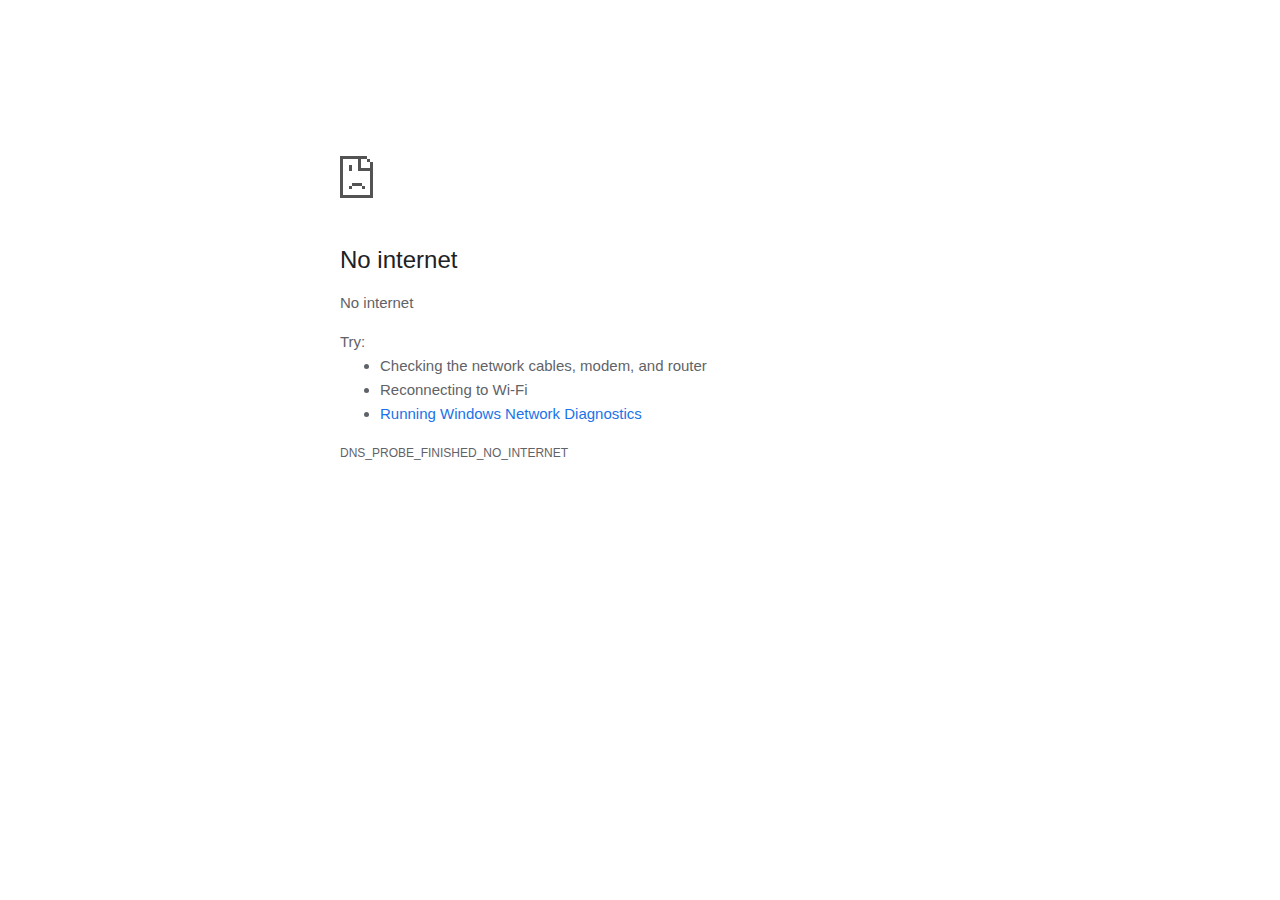
<file: code.whitehatjr.com.html>
<!DOCTYPE html>
<!-- saved from url=(0029)chrome-error://chromewebdata/ -->
<html dir="ltr" lang="en"><head><meta http-equiv="Content-Type" content="text/html; charset=UTF-8">
  
  <meta name="color-scheme" content="light dark">
  <meta name="theme-color" content="#fff">
  <meta name="viewport" content="width=device-width, initial-scale=1.0,
                                 maximum-scale=1.0, user-scalable=no">
  <title>code.whitehatjr.com</title>
  <style>/* Copyright 2017 The Chromium Authors
 * Use of this source code is governed by a BSD-style license that can be
 * found in the LICENSE file. */

a {
  color: var(--link-color);
}

body {
  --background-color: #fff;
  --error-code-color: var(--google-gray-700);
  --google-blue-100: rgb(210, 227, 252);
  --google-blue-300: rgb(138, 180, 248);
  --google-blue-600: rgb(26, 115, 232);
  --google-blue-700: rgb(25, 103, 210);
  --google-gray-100: rgb(241, 243, 244);
  --google-gray-300: rgb(218, 220, 224);
  --google-gray-500: rgb(154, 160, 166);
  --google-gray-50: rgb(248, 249, 250);
  --google-gray-600: rgb(128, 134, 139);
  --google-gray-700: rgb(95, 99, 104);
  --google-gray-800: rgb(60, 64, 67);
  --google-gray-900: rgb(32, 33, 36);
  --heading-color: var(--google-gray-900);
  --link-color: rgb(88, 88, 88);
  --popup-container-background-color: rgba(0,0,0,.65);
  --primary-button-fill-color-active: var(--google-blue-700);
  --primary-button-fill-color: var(--google-blue-600);
  --primary-button-text-color: #fff;
  --quiet-background-color: rgb(247, 247, 247);
  --secondary-button-border-color: var(--google-gray-500);
  --secondary-button-fill-color: #fff;
  --secondary-button-hover-border-color: var(--google-gray-600);
  --secondary-button-hover-fill-color: var(--google-gray-50);
  --secondary-button-text-color: var(--google-gray-700);
  --small-link-color: var(--google-gray-700);
  --text-color: var(--google-gray-700);
  background: var(--background-color);
  color: var(--text-color);
  word-wrap: break-word;
}

.nav-wrapper .secondary-button {
  background: var(--secondary-button-fill-color);
  border: 1px solid var(--secondary-button-border-color);
  color: var(--secondary-button-text-color);
  float: none;
  margin: 0;
  padding: 8px 16px;
}

.hidden {
  display: none;
}

html {
  -webkit-text-size-adjust: 100%;
  font-size: 125%;
}

.icon {
  background-repeat: no-repeat;
  background-size: 100%;
}

@media (prefers-color-scheme: dark) {
  body {
    --background-color: var(--google-gray-900);
    --error-code-color: var(--google-gray-500);
    --heading-color: var(--google-gray-500);
    --link-color: var(--google-blue-300);
    --primary-button-fill-color-active: rgb(129, 162, 208);
    --primary-button-fill-color: var(--google-blue-300);
    --primary-button-text-color: var(--google-gray-900);
    --quiet-background-color: var(--background-color);
    --secondary-button-border-color: var(--google-gray-700);
    --secondary-button-fill-color: var(--google-gray-900);
    --secondary-button-hover-fill-color: rgb(48, 51, 57);
    --secondary-button-text-color: var(--google-blue-300);
    --small-link-color: var(--google-blue-300);
    --text-color: var(--google-gray-500);
  }
}
</style>
  <style>/* Copyright 2014 The Chromium Authors
   Use of this source code is governed by a BSD-style license that can be
   found in the LICENSE file. */

button {
  border: 0;
  border-radius: 4px;
  box-sizing: border-box;
  color: var(--primary-button-text-color);
  cursor: pointer;
  float: right;
  font-size: .875em;
  margin: 0;
  padding: 8px 16px;
  transition: box-shadow 150ms cubic-bezier(0.4, 0, 0.2, 1);
  user-select: none;
}

[dir='rtl'] button {
  float: left;
}

.bad-clock button,
.captive-portal button,
.https-only button,
.insecure-form button,
.lookalike-url button,
.main-frame-blocked button,
.neterror button,
.pdf button,
.ssl button,
.enterprise-block button,
.enterprise-warn button,
.safe-browsing-billing button {
  background: var(--primary-button-fill-color);
}

button:active {
  background: var(--primary-button-fill-color-active);
  outline: 0;
}

#debugging {
  display: inline;
  overflow: auto;
}

.debugging-content {
  line-height: 1em;
  margin-bottom: 0;
  margin-top: 1em;
}

.debugging-content-fixed-width {
  display: block;
  font-family: monospace;
  font-size: 1.2em;
  margin-top: 0.5em;
}

.debugging-title {
  font-weight: bold;
}

#details {
  margin: 0 0 50px;
}

#details p:not(:first-of-type) {
  margin-top: 20px;
}

.secondary-button:active {
  border-color: white;
  box-shadow: 0 1px 2px 0 rgba(60, 64, 67, .3),
      0 2px 6px 2px rgba(60, 64, 67, .15);
}

.secondary-button:hover {
  background: var(--secondary-button-hover-fill-color);
  border-color: var(--secondary-button-hover-border-color);
  text-decoration: none;
}

.error-code {
  color: var(--error-code-color);
  font-size: .8em;
  margin-top: 12px;
  text-transform: uppercase;
}

#error-debugging-info {
  font-size: 0.8em;
}

h1 {
  color: var(--heading-color);
  font-size: 1.6em;
  font-weight: normal;
  line-height: 1.25em;
  margin-bottom: 16px;
}

h2 {
  font-size: 1.2em;
  font-weight: normal;
}

.icon {
  height: 72px;
  margin: 0 0 40px;
  width: 72px;
}

input[type=checkbox] {
  opacity: 0;
}

input[type=checkbox]:focus ~ .checkbox::after {
  outline: -webkit-focus-ring-color auto 5px;
}

.interstitial-wrapper {
  box-sizing: border-box;
  font-size: 1em;
  line-height: 1.6em;
  margin: 14vh auto 0;
  max-width: 600px;
  width: 100%;
}

#main-message > p {
  display: inline;
}

#extended-reporting-opt-in {
  font-size: .875em;
  margin-top: 32px;
}

#extended-reporting-opt-in label {
  display: grid;
  grid-template-columns: 1.8em 1fr;
  position: relative;
}

#enhanced-protection-message {
  border-radius: 4px;
  font-size: 1em;
  margin-top: 32px;
  padding: 10px 5px;
}

#enhanced-protection-message label {
  display: grid;
  grid-template-columns: 2.5em 1fr;
  position: relative;
}

#enhanced-protection-message div {
  margin: 0.5em;
}

#enhanced-protection-message .icon {
  height: 1.5em;
  vertical-align: middle;
  width: 1.5em;
}

.nav-wrapper {
  margin-top: 51px;
}

.nav-wrapper::after {
  clear: both;
  content: '';
  display: table;
  width: 100%;
}

.small-link {
  color: var(--small-link-color);
  font-size: .875em;
}

.checkboxes {
  flex: 0 0 24px;
}

.checkbox {
  --padding: .9em;
  background: transparent;
  display: block;
  height: 1em;
  left: -1em;
  padding-inline-start: var(--padding);
  position: absolute;
  right: 0;
  top: -.5em;
  width: 1em;
}

.checkbox::after {
  border: 1px solid white;
  border-radius: 2px;
  content: '';
  height: 1em;
  left: var(--padding);
  position: absolute;
  top: var(--padding);
  width: 1em;
}

.checkbox::before {
  background: transparent;
  border: 2px solid white;
  border-inline-end-width: 0;
  border-top-width: 0;
  content: '';
  height: .2em;
  left: calc(.3em + var(--padding));
  opacity: 0;
  position: absolute;
  top: calc(.3em  + var(--padding));
  transform: rotate(-45deg);
  width: .5em;
}

input[type=checkbox]:checked ~ .checkbox::before {
  opacity: 1;
}

#recurrent-error-message {
  background: #ededed;
  border-radius: 4px;
  margin-bottom: 16px;
  margin-top: 12px;
  padding: 12px 16px;
}

.showing-recurrent-error-message #extended-reporting-opt-in {
  margin-top: 16px;
}

.showing-recurrent-error-message #enhanced-protection-message {
  margin-top: 16px;
}

@media (max-width: 700px) {
  .interstitial-wrapper {
    padding: 0 10%;
  }

  #error-debugging-info {
    overflow: auto;
  }
}

@media (max-width: 420px) {
  button,
  [dir='rtl'] button,
  .small-link {
    float: none;
    font-size: .825em;
    font-weight: 500;
    margin: 0;
    width: 100%;
  }

  button {
    padding: 16px 24px;
  }

  #details {
    margin: 20px 0 20px 0;
  }

  #details p:not(:first-of-type) {
    margin-top: 10px;
  }

  .secondary-button:not(.hidden) {
    display: block;
    margin-top: 20px;
    text-align: center;
    width: 100%;
  }

  .interstitial-wrapper {
    padding: 0 5%;
  }

  #extended-reporting-opt-in {
    margin-top: 24px;
  }

  #enhanced-protection-message {
    margin-top: 24px;
  }

  .nav-wrapper {
    margin-top: 30px;
  }
}

/**
 * Mobile specific styling.
 * Navigation buttons are anchored to the bottom of the screen.
 * Details message replaces the top content in its own scrollable area.
 */

@media (max-width: 420px) {
  .nav-wrapper .secondary-button {
    border: 0;
    margin: 16px 0 0;
    margin-inline-end: 0;
    padding-bottom: 16px;
    padding-top: 16px;
  }
}

/* Fixed nav. */
@media (min-width: 240px) and (max-width: 420px) and
       (min-height: 401px),
       (min-width: 421px) and (min-height: 240px) and
       (max-height: 560px) {
  body .nav-wrapper {
    background: var(--background-color);
    bottom: 0;
    box-shadow: 0 -12px 24px var(--background-color);
    left: 0;
    margin: 0 auto;
    max-width: 736px;
    padding-inline-end: 24px;
    padding-inline-start: 24px;
    position: fixed;
    right: 0;
    width: 100%;
    z-index: 2;
  }

  .interstitial-wrapper {
    max-width: 736px;
  }

  #details,
  #main-content {
    padding-bottom: 40px;
  }

  #details {
    padding-top: 5.5vh;
  }

  button.small-link {
    color: var(--google-blue-600);
  }
}

@media (max-width: 420px) and (orientation: portrait),
       (max-height: 560px) {
  body {
    margin: 0 auto;
  }

  button,
  [dir='rtl'] button,
  button.small-link,
  .nav-wrapper .secondary-button {
    font-family: Roboto-Regular,Helvetica;
    font-size: .933em;
    margin: 6px 0;
    transform: translatez(0);
  }

  .nav-wrapper {
    box-sizing: border-box;
    padding-bottom: 8px;
    width: 100%;
  }

  #details {
    box-sizing: border-box;
    height: auto;
    margin: 0;
    opacity: 1;
    transition: opacity 250ms cubic-bezier(0.4, 0, 0.2, 1);
  }

  #details.hidden,
  #main-content.hidden {
    height: 0;
    opacity: 0;
    overflow: hidden;
    padding-bottom: 0;
    transition: none;
  }

  h1 {
    font-size: 1.5em;
    margin-bottom: 8px;
  }

  .icon {
    margin-bottom: 5.69vh;
  }

  .interstitial-wrapper {
    box-sizing: border-box;
    margin: 7vh auto 12px;
    padding: 0 24px;
    position: relative;
  }

  .interstitial-wrapper p {
    font-size: .95em;
    line-height: 1.61em;
    margin-top: 8px;
  }

  #main-content {
    margin: 0;
    transition: opacity 100ms cubic-bezier(0.4, 0, 0.2, 1);
  }

  .small-link {
    border: 0;
  }

  .suggested-left > #control-buttons,
  .suggested-right > #control-buttons {
    float: none;
    margin: 0;
  }
}

@media (min-width: 421px) and (min-height: 500px) and (max-height: 560px) {
  .interstitial-wrapper {
    margin-top: 10vh;
  }
}

@media (min-height: 400px) and (orientation:portrait) {
  .interstitial-wrapper {
    margin-bottom: 145px;
  }
}

@media (min-height: 299px) {
  .nav-wrapper {
    padding-bottom: 16px;
  }
}

@media (max-height: 560px) and (min-height: 240px) and (orientation:landscape) {
  .extended-reporting-has-checkbox #details {
    padding-bottom: 80px;
  }
}

@media (min-height: 500px) and (max-height: 650px) and (max-width: 414px) and
       (orientation: portrait) {
  .interstitial-wrapper {
    margin-top: 7vh;
  }
}

@media (min-height: 650px) and (max-width: 414px) and (orientation: portrait) {
  .interstitial-wrapper {
    margin-top: 10vh;
  }
}

/* Small mobile screens. No fixed nav. */
@media (max-height: 400px) and (orientation: portrait),
       (max-height: 239px) and (orientation: landscape),
       (max-width: 419px) and (max-height: 399px) {
  .interstitial-wrapper {
    display: flex;
    flex-direction: column;
    margin-bottom: 0;
  }

  #details {
    flex: 1 1 auto;
    order: 0;
  }

  #main-content {
    flex: 1 1 auto;
    order: 0;
  }

  .nav-wrapper {
    flex: 0 1 auto;
    margin-top: 8px;
    order: 1;
    padding-inline-end: 0;
    padding-inline-start: 0;
    position: relative;
    width: 100%;
  }

  button,
  .nav-wrapper .secondary-button {
    padding: 16px 24px;
  }

  button.small-link {
    color: var(--google-blue-600);
  }
}

@media (max-width: 239px) and (orientation: portrait) {
  .nav-wrapper {
    padding-inline-end: 0;
    padding-inline-start: 0;
  }
}
</style>
  <style>/* Copyright 2013 The Chromium Authors
 * Use of this source code is governed by a BSD-style license that can be
 * found in the LICENSE file. */

/* Don't use the main frame div when the error is in a subframe. */
html[subframe] #main-frame-error {
  display: none;
}

/* Don't use the subframe error div when the error is in a main frame. */
html:not([subframe]) #sub-frame-error {
  display: none;
}

h1 {
  margin-top: 0;
  word-wrap: break-word;
}

h1 span {
  font-weight: 500;
}

a {
  text-decoration: none;
}

.icon {
  -webkit-user-select: none;
  display: inline-block;
}

.icon-generic {
  /* Can't access chrome://theme/IDR_ERROR_NETWORK_GENERIC from an untrusted
   * renderer process, so embed the resource manually. */
  content: -webkit-image-set(
      url([data-uri]) 1x,
      url([data-uri]) 2x);
}

.icon-offline {
  content: -webkit-image-set(
      url([data-uri]) 1x,
      url([data-uri]) 2x);
  position: relative;
}

.icon-disabled {
  content: -webkit-image-set(
      url([data-uri]) 1x,
      url([data-uri]) 2x);
  width: 112px;
}

.hidden {
  display: none;
}

#suggestions-list a {
  color: var(--google-blue-600);
}

#suggestions-list p {
  margin-block-end: 0;
}

#suggestions-list ul {
  margin-top: 0;
}

.single-suggestion {
  list-style-type: none;
  padding-inline-start: 0;
}

#error-information-button {
  content: url([data-uri]);
  height: 24px;
  vertical-align: -.15em;
  width: 24px;
}

.use-popup-container#error-information-popup-container
  #error-information-popup {
  align-items: center;
  background-color: var(--popup-container-background-color);
  display: flex;
  height: 100%;
  left: 0;
  position: fixed;
  top: 0;
  width: 100%;
  z-index: 100;
}

.use-popup-container#error-information-popup-container
  #error-information-popup-content > p {
  margin-bottom: 11px;
  margin-inline-start: 20px;
}

.use-popup-container#error-information-popup-container #suggestions-list ul {
  margin-inline-start: 15px;
}

.use-popup-container#error-information-popup-container
  #error-information-popup-box {
  background-color: var(--background-color);
  left: 5%;
  padding-bottom: 15px;
  padding-top: 15px;
  position: fixed;
  width: 90%;
  z-index: 101;
}

.use-popup-container#error-information-popup-container div.error-code {
  margin-inline-start: 20px;
}

.use-popup-container#error-information-popup-container #suggestions-list p {
  margin-inline-start: 20px;
}

:not(.use-popup-container)#error-information-popup-container
  #error-information-popup-close {
  display: none;
}

#error-information-popup-close {
  margin-bottom: 0;
  margin-inline-end: 35px;
  margin-top: 15px;
  text-align: end;
}

.link-button {
  color: rgb(66, 133, 244);
  display: inline-block;
  font-weight: bold;
  text-transform: uppercase;
}

#sub-frame-error-details {

  color: #8F8F8F;

  /* Not done on mobile for performance reasons. */
  text-shadow: 0 1px 0 rgba(255,255,255,0.3);

}

[jscontent=hostName],
[jscontent=failedUrl] {
  overflow-wrap: break-word;
}

.secondary-button {
  background: #d9d9d9;
  color: #696969;
  margin-inline-end: 16px;
}

.snackbar {
  background: #323232;
  border-radius: 2px;
  bottom: 24px;
  box-sizing: border-box;
  color: #fff;
  font-size: .87em;
  left: 24px;
  max-width: 568px;
  min-width: 288px;
  opacity: 0;
  padding: 16px 24px 12px;
  position: fixed;
  transform: translateY(90px);
  will-change: opacity, transform;
  z-index: 999;
}

.snackbar-show {
  -webkit-animation:
    show-snackbar 250ms cubic-bezier(0, 0, 0.2, 1) forwards,
    hide-snackbar 250ms cubic-bezier(0.4, 0, 1, 1) forwards 5s;
}

@-webkit-keyframes show-snackbar {
  100% {
    opacity: 1;
    transform: translateY(0);
  }
}

@-webkit-keyframes hide-snackbar {
  0% {
    opacity: 1;
    transform: translateY(0);
  }
  100% {
    opacity: 0;
    transform: translateY(90px);
  }
}

.suggestions {
  margin-top: 18px;
}

.suggestion-header {
  font-weight: bold;
  margin-bottom: 4px;
}

.suggestion-body {
  color: #777;
}

/* Decrease padding at low sizes. */
@media (max-width: 640px), (max-height: 640px) {
  h1 {
    margin: 0 0 15px;
  }
  .suggestions {
    margin-top: 10px;
  }
  .suggestion-header {
    margin-bottom: 0;
  }
}

#download-link,
#download-link-clicked {
  margin-bottom: 30px;
  margin-top: 30px;
}

#download-link-clicked {
  color: #BBB;
}

#download-link::before,
#download-link-clicked::before {
  content: url([data-uri]);
  display: inline-block;
  margin-inline-end: 4px;
  vertical-align: -webkit-baseline-middle;
}

#download-link-clicked::before {
  opacity: 0;
  width: 0;
}

#offline-content-list-visibility-card {
  border: 1px solid white;
  border-radius: 8px;
  display: flex;
  font-size: .8em;
  justify-content: space-between;
  line-height: 1;
}

#offline-content-list.list-hidden #offline-content-list-visibility-card {
  border-color: rgb(218, 220, 224);
}

#offline-content-list-visibility-card > div {
  padding: 1em;
}

#offline-content-list-title {
  color: var(--google-gray-700);
}

#offline-content-list-show-text,
#offline-content-list-hide-text {
  color: rgb(66, 133, 244);
}

/* Hides the "hide" text div when the offline content list is collapsed/hidden
 * and, alternatively, hides the "show" text div when the offline content list
 * is expanded/shown.
 */
#offline-content-list.list-hidden #offline-content-list-hide-text,
#offline-content-list:not(.list-hidden) #offline-content-list-show-text {
  display: none;
}

/* Controls the animation of the offline content list when it is expanded/shown.
 */
#offline-content-suggestions {
  /* Max-height has to be set for the height animation to work. The chosen value
   * is a little greater than the maximum height the list will have, when all
   * suggestions have images, so that it is never clamped. This makes so that
   * when the actual height is smaller then the animation is not as smooth.
   */
  max-height: 27em;
  transition: max-height 200ms ease-in, visibility 0s 200ms,
              opacity 200ms 200ms linear;
}

/* Controls the animation of the offline content list when it is
 * collapsed/hidden.
 */
#offline-content-list.list-hidden #offline-content-suggestions {
  max-height: 0;
  opacity: 0;
  transition: opacity 200ms linear, visibility 0s 200ms,
              max-height 200ms 200ms ease-out;
  visibility: hidden;
}

#offline-content-list {
  margin-inline-start: -5%;
  width: 110%;
}

/* The selectors below adjust the "overflow" of the suggestion cards contents
 * based on the same screen size based strategy used for the main frame, which
 * is applied by the `interstitial-wrapper` class. */
@media (max-width: 420px)  {
  #offline-content-list {
    margin-inline-start: -2.5%;
    width: 105%;
  }
}
@media (max-width: 420px) and (orientation: portrait),
       (max-height: 560px) {
  #offline-content-list {
    margin-inline-start: -12px;
    width: calc(100% + 24px);
  }
}

.suggestion-with-image .offline-content-suggestion-thumbnail {
  flex-basis: 8.2em;
  flex-shrink: 0;
}

.suggestion-with-image .offline-content-suggestion-thumbnail > img {
  height: 100%;
  width: 100%;
}

.suggestion-with-image #offline-content-list:not(.is-rtl)
.offline-content-suggestion-thumbnail > img {
  border-bottom-right-radius: 7px;
  border-top-right-radius: 7px;
}

.suggestion-with-image #offline-content-list.is-rtl
.offline-content-suggestion-thumbnail > img {
  border-bottom-left-radius: 7px;
  border-top-left-radius: 7px;
}

.suggestion-with-icon .offline-content-suggestion-thumbnail {
  align-items: center;
  display: flex;
  justify-content: center;
  min-height: 4.2em;
  min-width: 4.2em;
}

.suggestion-with-icon .offline-content-suggestion-thumbnail > div {
  align-items: center;
  background-color: rgb(241, 243, 244);
  border-radius: 50%;
  display: flex;
  height: 2.3em;
  justify-content: center;
  width: 2.3em;
}

.suggestion-with-icon .offline-content-suggestion-thumbnail > div > img {
  height: 1.45em;
  width: 1.45em;
}

.offline-content-suggestion-favicon {
  height: 1em;
  margin-inline-end: 0.4em;
  width: 1.4em;
}

.offline-content-suggestion-favicon > img {
  height: 1.4em;
  width: 1.4em;
}

.no-favicon .offline-content-suggestion-favicon {
  display: none;
}

.image-video {
  content: url([data-uri]);
}

.image-music-note {
  content: url([data-uri]);
}

.image-earth {
  content: url([data-uri]);
}

.image-file {
  content: url([data-uri]);
}

.offline-content-suggestion-texts {
  display: flex;
  flex-direction: column;
  justify-content: space-between;
  line-height: 1.3;
  padding: .9em;
  width: 100%;
}

.offline-content-suggestion-title {
  -webkit-box-orient: vertical;
  -webkit-line-clamp: 3;
  color: rgb(32, 33, 36);
  display: -webkit-box;
  font-size: 1.1em;
  overflow: hidden;
  text-overflow: ellipsis;
}

div.offline-content-suggestion {
  align-items: stretch;
  border: 1px solid rgb(218, 220, 224);
  border-radius: 8px;
  display: flex;
  justify-content: space-between;
  margin-bottom: .8em;
}

.suggestion-with-image {
  flex-direction: row;
  height: 8.2em;
  max-height: 8.2em;
}

.suggestion-with-icon {
  flex-direction: row-reverse;
  height: 4.2em;
  max-height: 4.2em;
}

.suggestion-with-icon .offline-content-suggestion-title {
  -webkit-line-clamp: 1;
  word-break: break-all;
}

.suggestion-with-icon .offline-content-suggestion-texts {
  padding-inline-start: 0;
}

.offline-content-suggestion-attribution-freshness {
  color: rgb(95, 99, 104);
  display: flex;
  font-size: .8em;
  line-height: 1.7em;
}

.offline-content-suggestion-attribution {
  -webkit-box-orient: vertical;
  -webkit-line-clamp: 1;
  display: -webkit-box;
  flex-shrink: 1;
  margin-inline-end: 0.3em;
  overflow: hidden;
  overflow-wrap: break-word;
  text-overflow: ellipsis;
  word-break: break-all;
}

.no-attribution .offline-content-suggestion-attribution {
  display: none;
}

.offline-content-suggestion-freshness::before {
  content: '-';
  display: inline-block;
  flex-shrink: 0;
  margin-inline-end: .1em;
  margin-inline-start: .1em;
}

.no-attribution .offline-content-suggestion-freshness::before {
  display: none;
}

.offline-content-suggestion-freshness {
  flex-shrink: 0;
}

.suggestion-with-image .offline-content-suggestion-pin-spacer {
  flex-grow: 100;
  flex-shrink: 1;
}

.suggestion-with-image .offline-content-suggestion-pin {
  content: url([data-uri]);
  flex-shrink: 0;
  height: 1.4em;
  margin-inline-start: .4em;
  width: 1.4em;
}

/* Controls the animation (and a bit more) of the launch-downloads-home action
 * button when the offline content list is expanded/shown.
 */
#offline-content-list-action {
  text-align: center;
  transition: visibility 0s 200ms, opacity 200ms 200ms linear;
}

/* Controls the animation of the launch-downloads-home action button when the
 * offline content list is collapsed/hidden.
 */
#offline-content-list.list-hidden #offline-content-list-action {
  opacity: 0;
  transition: opacity 200ms linear, visibility 0s 200ms;
  visibility: hidden;
}

#cancel-save-page-button {
  background-image: url([data-uri]);
  background-position: right 27px center;
  background-repeat: no-repeat;
  border: 1px solid var(--google-gray-300);
  border-radius: 5px;
  color: var(--google-gray-700);
  margin-bottom: 26px;
  padding-bottom: 16px;
  padding-inline-end: 88px;
  padding-inline-start: 16px;
  padding-top: 16px;
  text-align: start;
}

html[dir='rtl'] #cancel-save-page-button {
  background-position: left 27px center;
}

#save-page-for-later-button {
  display: flex;
  justify-content: start;
}

#save-page-for-later-button a::before {
  content: url([data-uri]);
  display: inline-block;
  margin-inline-end: 4px;
  vertical-align: -webkit-baseline-middle;
}

.hidden#save-page-for-later-button {
  display: none;
}

/* Don't allow overflow when in a subframe. */
html[subframe] body {
  overflow: hidden;
}

#sub-frame-error {
  -webkit-align-items: center;
  -webkit-flex-flow: column;
  -webkit-justify-content: center;
  background-color: #DDD;
  display: -webkit-flex;
  height: 100%;
  left: 0;
  position: absolute;
  text-align: center;
  top: 0;
  transition: background-color 200ms ease-in-out;
  width: 100%;
}

#sub-frame-error:hover {
  background-color: #EEE;
}

#sub-frame-error .icon-generic {
  margin: 0 0 16px;
}

#sub-frame-error-details {
  margin: 0 10px;
  text-align: center;
  visibility: hidden;
}

/* Show details only when hovering. */
#sub-frame-error:hover #sub-frame-error-details {
  visibility: visible;
}

/* If the iframe is too small, always hide the error code. */
/* TODO(mmenke): See if overflow: no-display works better, once supported. */
@media (max-width: 200px), (max-height: 95px) {
  #sub-frame-error-details {
    display: none;
  }
}

/* Adjust icon for small embedded frames in apps. */
@media (max-height: 100px) {
  #sub-frame-error .icon-generic {
    height: auto;
    margin: 0;
    padding-top: 0;
    width: 25px;
  }
}

/* details-button is special; it's a <button> element that looks like a link. */
#details-button {
  box-shadow: none;
  min-width: 0;
}

/* Styles for platform dependent separation of controls and details button. */
.suggested-left > #control-buttons,
.suggested-right > #details-button {
  float: left;
}

.suggested-right > #control-buttons,
.suggested-left > #details-button {
  float: right;
}

.suggested-left .secondary-button {
  margin-inline-end: 0;
  margin-inline-start: 16px;
}

#details-button.singular {
  float: none;
}

/* download-button shows both icon and text. */
#download-button {
  padding-bottom: 4px;
  padding-top: 4px;
  position: relative;
}

#download-button::before {
  background: -webkit-image-set(
      url([data-uri]) 1x,
      url([data-uri]) 2x)
    no-repeat;
  content: '';
  display: inline-block;
  height: 24px;
  margin-inline-end: 4px;
  margin-inline-start: -4px;
  vertical-align: middle;
  width: 24px;
}

#download-button:disabled {
  background: rgb(180, 206, 249);
  color: rgb(255, 255, 255);
}

#buttons::after {
  clear: both;
  content: '';
  display: block;
  width: 100%;
}

/* Offline page */
html[dir='rtl'] .runner-container,
html[dir='rtl'].offline .icon-offline {
  transform: scaleX(-1);
}

.offline {
  transition: filter 1.5s cubic-bezier(0.65, 0.05, 0.36, 1),
              background-color 1.5s cubic-bezier(0.65, 0.05, 0.36, 1);

  will-change: filter, background-color;

}

.offline body {
  transition: background-color 1.5s cubic-bezier(0.65, 0.05, 0.36, 1);
}

.offline #main-message > p {
  display: none;
}

.offline.inverted {
  background-color: #fff;
  filter: invert(1);
}

.offline.inverted body {
  background-color: #fff;
}

.offline .interstitial-wrapper {
  color: var(--text-color);
  font-size: 1em;
  line-height: 1.55;
  margin: 0 auto;
  max-width: 600px;
  padding-top: 100px;
  position: relative;
  width: 100%;
}

.offline .runner-container {
  direction: ltr;
  height: 150px;
  max-width: 600px;
  overflow: hidden;
  position: absolute;
  top: 35px;
  width: 44px;
}

.offline .runner-container:focus {
  outline: none;
}

.offline .runner-container:focus-visible {
  outline: 3px solid var(--google-blue-300);
}

.offline .runner-canvas {
  height: 150px;
  max-width: 600px;
  opacity: 1;
  overflow: hidden;
  position: absolute;
  top: 0;
  z-index: 10;
}

.offline .controller {
  height: 100vh;
  left: 0;
  position: absolute;
  top: 0;
  width: 100vw;
  z-index: 9;
}

#offline-resources {
  display: none;
}

#offline-instruction {
  image-rendering: pixelated;
  left: 0;
  margin: auto;
  position: absolute;
  right: 0;
  top: 60px;
  width: fit-content;
}

.offline-runner-live-region {
  bottom: 0;
  clip-path: polygon(0 0, 0 0, 0 0);
  color: var(--background-color);
  display: block;
  font-size: xx-small;
  overflow: hidden;
  position: absolute;
  text-align: center;
  transition: color 1.5s cubic-bezier(0.65, 0.05, 0.36, 1);
  user-select: none;
}

/* Custom toggle */
.slow-speed-option {
  align-items: center;
  background: var(--google-gray-50);
  border-radius: 24px/50%;
  bottom: 0;
  color: var(--error-code-color);
  display: inline-flex;
  font-size: 1em;
  left: 0;
  line-height: 1.1em;
  margin: 5px auto;
  padding: 2px 12px 3px 20px;
  position: absolute;
  right: 0;
  width: max-content;
  z-index: 999;
}

.slow-speed-option.hidden {
  display: none;
}

.slow-speed-option [type=checkbox] {
  opacity: 0;
  pointer-events: none;
  position: absolute;
}

.slow-speed-option .slow-speed-toggle {
  cursor: pointer;
  margin-inline-start: 8px;
  padding: 8px 4px;
  position: relative;
}

.slow-speed-option [type=checkbox]:disabled ~ .slow-speed-toggle {
  cursor: default;
}

.slow-speed-option-label [type=checkbox] {
  opacity: 0;
  pointer-events: none;
  position: absolute;
}

.slow-speed-option .slow-speed-toggle::before,
.slow-speed-option .slow-speed-toggle::after {
  content: '';
  display: block;
  margin: 0 3px;
  transition: all 100ms cubic-bezier(0.4, 0, 1, 1);
}

.slow-speed-option .slow-speed-toggle::before {
  background: rgb(189,193,198);
  border-radius: 0.65em;
  height: 0.9em;
  width: 2em;
}

.slow-speed-option .slow-speed-toggle::after {
  background: #fff;
  border-radius: 50%;
  box-shadow: 0 1px 3px 0 rgb(0 0 0 / 40%);
  height: 1.2em;
  position: absolute;
  top: 51%;
  transform: translate(-20%, -50%);
  width: 1.1em;
}

.slow-speed-option [type=checkbox]:focus + .slow-speed-toggle {
  box-shadow: 0 0 8px rgb(94, 158, 214);
  outline: 1px solid rgb(93, 157, 213);
}

.slow-speed-option [type=checkbox]:checked + .slow-speed-toggle::before {
  background: var(--google-blue-600);
  opacity: 0.5;
}

.slow-speed-option [type=checkbox]:checked + .slow-speed-toggle::after {
  background: var(--google-blue-600);
  transform: translate(calc(2em - 90%), -50%);
}

.slow-speed-option [type=checkbox]:checked:disabled +
  .slow-speed-toggle::before {
  background: rgb(189,193,198);
}

.slow-speed-option [type=checkbox]:checked:disabled +
  .slow-speed-toggle::after {
  background: var(--google-gray-50);
}

@media (max-width: 420px) {
  #download-button {
    padding-bottom: 12px;
    padding-top: 12px;
  }

  .suggested-left > #control-buttons,
  .suggested-right > #control-buttons {
    float: none;
  }

  .snackbar {
    border-radius: 0;
    bottom: 0;
    left: 0;
    width: 100%;
  }
}

@media (max-height: 350px) {
  h1 {
    margin: 0 0 15px;
  }

  .icon-offline {
    margin: 0 0 10px;
  }

  .interstitial-wrapper {
    margin-top: 5%;
  }

  .nav-wrapper {
    margin-top: 30px;
  }
}

@media (min-width: 420px) and (max-width: 736px) and
       (min-height: 240px) and (max-height: 420px) and
       (orientation:landscape) {
  .interstitial-wrapper {
    margin-bottom: 100px;
  }
}

@media (max-width: 360px) and (max-height: 480px) {
  .offline .interstitial-wrapper {
    padding-top: 60px;
  }

  .offline .runner-container {
    top: 8px;
  }
}

@media (min-height: 240px) and (orientation: landscape) {
  .offline .interstitial-wrapper {
    margin-bottom: 90px;
  }

  .icon-offline {
    margin-bottom: 20px;
  }
}

@media (max-height: 320px) and (orientation: landscape) {
  .icon-offline {
    margin-bottom: 0;
  }

  .offline .runner-container {
    top: 10px;
  }
}

@media (max-width: 240px) {
  button {
    padding-inline-end: 12px;
    padding-inline-start: 12px;
  }

  .interstitial-wrapper {
    overflow: inherit;
    padding: 0 8px;
  }
}

@media (max-width: 120px) {
  button {
    width: auto;
  }
}

.arcade-mode,
.arcade-mode .runner-container,
.arcade-mode .runner-canvas {
  image-rendering: pixelated;
  max-width: 100%;
  overflow: hidden;
}

.arcade-mode #buttons,
.arcade-mode #main-content {
  opacity: 0;
  overflow: hidden;
}

.arcade-mode .interstitial-wrapper {
  height: 100vh;
  max-width: 100%;
  overflow: hidden;
}

.arcade-mode .runner-container {
  left: 0;
  margin: auto;
  right: 0;
  transform-origin: top center;
  transition: transform 250ms cubic-bezier(0.4, 0, 1, 1) 400ms;
  z-index: 2;
}

@media (prefers-color-scheme: dark) {
  .icon {
    filter: invert(1);
  }

  .offline .runner-canvas {
    filter: invert(1);
  }

  .offline.inverted {
    background-color: var(--background-color);
    filter: invert(0);
  }

  .offline.inverted body {
    background-color: #fff;
  }

  .offline.inverted .offline-runner-live-region {
    color: #fff;
  }

  #suggestions-list a {
    color: var(--link-color);
  }

  #error-information-button {
    filter: invert(0.6);
  }

  .slow-speed-option {
    background: var(--google-gray-800);
    color: var(--google-gray-100);
  }

  .slow-speed-option .slow-speed-toggle::before,
  .slow-speed-option [type=checkbox]:checked:disabled +
    .slow-speed-toggle::before {
     background: rgb(189,193,198);
  }

  .slow-speed-option [type=checkbox]:checked + .slow-speed-toggle::after,
  .slow-speed-option [type=checkbox]:checked + .slow-speed-toggle::before {
    background: var(--google-blue-300);
  }
}
</style>
  <script>// Copyright 2013 The Chromium Authors
// Use of this source code is governed by a BSD-style license that can be
// found in the LICENSE file.

/**
 * @typedef {{
 *   downloadButtonClick: function(),
 *   reloadButtonClick: function(string),
 *   detailsButtonClick: function(),
 *   diagnoseErrorsButtonClick: function(),
 *   portalSigninsButtonClick: function(),
 *   trackEasterEgg: function(),
 *   updateEasterEggHighScore: function(number),
 *   resetEasterEggHighScore: function(),
 *   launchOfflineItem: function(string, string),
 *   savePageForLater: function(),
 *   cancelSavePage: function(),
 *   listVisibilityChange: function(boolean),
 * }}
 */
// eslint-disable-next-line no-var
var errorPageController;

const HIDDEN_CLASS = 'hidden';

// Decodes a UTF16 string that is encoded as base64.
function decodeUTF16Base64ToString(encoded_text) {
  const data = atob(encoded_text);
  let result = '';
  for (let i = 0; i < data.length; i += 2) {
    result +=
        String.fromCharCode(data.charCodeAt(i) * 256 + data.charCodeAt(i + 1));
  }
  return result;
}

function toggleHelpBox() {
  const helpBoxOuter = document.getElementById('details');
  helpBoxOuter.classList.toggle(HIDDEN_CLASS);
  const detailsButton = document.getElementById('details-button');
  if (helpBoxOuter.classList.contains(HIDDEN_CLASS)) {
    /** @suppress {missingProperties} */
    detailsButton.innerText = detailsButton.detailsText;
  } else {
    /** @suppress {missingProperties} */
    detailsButton.innerText = detailsButton.hideDetailsText;
  }

  // Details appears over the main content on small screens.
  if (mobileNav) {
    document.getElementById('main-content').classList.toggle(HIDDEN_CLASS);
    const runnerContainer = document.querySelector('.runner-container');
    if (runnerContainer) {
      runnerContainer.classList.toggle(HIDDEN_CLASS);
    }
  }
}

function diagnoseErrors() {
  if (window.errorPageController) {
    errorPageController.diagnoseErrorsButtonClick();
  }
}

function portalSignin() {
  if (window.errorPageController) {
    errorPageController.portalSigninButtonClick();
  }
}

// Subframes use a different layout but the same html file.  This is to make it
// easier to support platforms that load the error page via different
// mechanisms (Currently just iOS). We also use the subframe style for portals
// as they are embedded like subframes and can't be interacted with by the user.
let isSubFrame = false;
if (window.top.location !== window.location || window.portalHost) {
  document.documentElement.setAttribute('subframe', '');
  isSubFrame = true;
}

// Re-renders the error page using |strings| as the dictionary of values.
// Used by NetErrorTabHelper to update DNS error pages with probe results.
function updateForDnsProbe(strings) {
  const context = new JsEvalContext(strings);
  jstProcess(context, document.getElementById('t'));
  onDocumentLoadOrUpdate();
}

// Adds an icon class to the list and removes classes previously set.
function updateIconClass(newClass) {
  const frameSelector = isSubFrame ? '#sub-frame-error' : '#main-frame-error';
  const iconEl = document.querySelector(frameSelector + ' .icon');

  if (iconEl.classList.contains(newClass)) {
    return;
  }

  iconEl.className = 'icon ' + newClass;
}

// Implements button clicks.  This function is needed during the transition
// between implementing these in trunk chromium and implementing them in iOS.
function reloadButtonClick(url) {
  if (window.errorPageController) {
    // 

    // 
    errorPageController.reloadButtonClick();
    // 
  } else {
    window.location = url;
  }
}

function downloadButtonClick() {
  if (window.errorPageController) {
    errorPageController.downloadButtonClick();
    const downloadButton = document.getElementById('download-button');
    downloadButton.disabled = true;
    /** @suppress {missingProperties} */
    downloadButton.textContent = downloadButton.disabledText;

    document.getElementById('download-link-wrapper')
        .classList.add(HIDDEN_CLASS);
    document.getElementById('download-link-clicked-wrapper')
        .classList.remove(HIDDEN_CLASS);
  }
}

function detailsButtonClick() {
  if (window.errorPageController) {
    errorPageController.detailsButtonClick();
  }
}

let primaryControlOnLeft = true;
// clang-format off
// 

function setAutoFetchState(scheduled, can_schedule) {
  document.getElementById('cancel-save-page-button')
      .classList.toggle(HIDDEN_CLASS, !scheduled);
  document.getElementById('save-page-for-later-button')
      .classList.toggle(HIDDEN_CLASS, scheduled || !can_schedule);
}

function savePageLaterClick() {
  errorPageController.savePageForLater();
  // savePageForLater will eventually trigger a call to setAutoFetchState() when
  // it completes.
}

function cancelSavePageClick() {
  errorPageController.cancelSavePage();
  // setAutoFetchState is not called in response to cancelSavePage(), so do it
  // now.
  setAutoFetchState(false, true);
}

function toggleErrorInformationPopup() {
  document.getElementById('error-information-popup-container')
      .classList.toggle(HIDDEN_CLASS);
}

function launchOfflineItem(itemID, name_space) {
  errorPageController.launchOfflineItem(itemID, name_space);
}

function launchDownloadsPage() {
  errorPageController.launchDownloadsPage();
}

function getIconForSuggestedItem(item) {
  // Note: |item.content_type| contains the enum values from
  // chrome::mojom::AvailableContentType.
  switch (item.content_type) {
    case 1:  // kVideo
      return 'image-video';
    case 2:  // kAudio
      return 'image-music-note';
    case 0:  // kPrefetchedPage
    case 3:  // kOtherPage
      return 'image-earth';
  }
  return 'image-file';
}

function getSuggestedContentDiv(item, index) {
  // Note: See AvailableContentToValue in available_offline_content_helper.cc
  // for the data contained in an |item|.
  // TODO(carlosk): Present |snippet_base64| when that content becomes
  // available.
  let thumbnail = '';
  const extraContainerClasses = [];
  // html_inline.py will try to replace src attributes with data URIs using a
  // simple regex. The following is obfuscated slightly to avoid that.
  const source = 'src';
  if (item.thumbnail_data_uri) {
    extraContainerClasses.push('suggestion-with-image');
    thumbnail = `<img ${source}="${item.thumbnail_data_uri}">`;
  } else {
    extraContainerClasses.push('suggestion-with-icon');
    const iconClass = getIconForSuggestedItem(item);
    thumbnail = `<div><img class="${iconClass}"></div>`;
  }

  let favicon = '';
  if (item.favicon_data_uri) {
    favicon = `<img ${source}="${item.favicon_data_uri}">`;
  } else {
    extraContainerClasses.push('no-favicon');
  }

  if (!item.attribution_base64) {
    extraContainerClasses.push('no-attribution');
  }

  return `
  <div class="offline-content-suggestion ${extraContainerClasses.join(' ')}"
    onclick="launchOfflineItem('${item.ID}', '${item.name_space}')">
      <div class="offline-content-suggestion-texts">
        <div id="offline-content-suggestion-title-${index}"
             class="offline-content-suggestion-title">
        </div>
        <div class="offline-content-suggestion-attribution-freshness">
          <div id="offline-content-suggestion-favicon-${index}"
               class="offline-content-suggestion-favicon">
            ${favicon}
          </div>
          <div id="offline-content-suggestion-attribution-${index}"
               class="offline-content-suggestion-attribution">
          </div>
          <div class="offline-content-suggestion-freshness">
            ${item.date_modified}
          </div>
          <div class="offline-content-suggestion-pin-spacer"></div>
          <div class="offline-content-suggestion-pin"></div>
        </div>
      </div>
      <div class="offline-content-suggestion-thumbnail">
        ${thumbnail}
      </div>
  </div>`;
}

/**
 * @typedef {{
 *   ID: string,
 *   name_space: string,
 *   title_base64: string,
 *   snippet_base64: string,
 *   date_modified: string,
 *   attribution_base64: string,
 *   thumbnail_data_uri: string,
 *   favicon_data_uri: string,
 *   content_type: number,
 * }}
 */
let AvailableOfflineContent;

// Populates a list of suggested offline content.
// Note: For security reasons all content downloaded from the web is considered
// unsafe and must be securely handled to be presented on the dino page. Images
// have already been safely re-encoded but textual content -- like title and
// attribution -- must be properly handled here.
// @param {boolean} isShown
// @param {Array<AvailableOfflineContent>} suggestions
function offlineContentAvailable(isShown, suggestions) {
  if (!suggestions || !loadTimeData.valueExists('offlineContentList')) {
    return;
  }

  const suggestionsHTML = [];
  for (let index = 0; index < suggestions.length; index++) {
    suggestionsHTML.push(getSuggestedContentDiv(suggestions[index], index));
  }

  document.getElementById('offline-content-suggestions').innerHTML =
      suggestionsHTML.join('\n');

  // Sets textual web content using |textContent| to make sure it's handled as
  // plain text.
  for (let index = 0; index < suggestions.length; index++) {
    document.getElementById(`offline-content-suggestion-title-${index}`)
        .textContent =
        decodeUTF16Base64ToString(suggestions[index].title_base64);
    document.getElementById(`offline-content-suggestion-attribution-${index}`)
        .textContent =
        decodeUTF16Base64ToString(suggestions[index].attribution_base64);
  }

  const contentListElement = document.getElementById('offline-content-list');
  if (document.dir === 'rtl') {
    contentListElement.classList.add('is-rtl');
  }
  contentListElement.hidden = false;
  // The list is configured as hidden by default. Show it if needed.
  if (isShown) {
    toggleOfflineContentListVisibility(false);
  }
}

function toggleOfflineContentListVisibility(updatePref) {
  if (!loadTimeData.valueExists('offlineContentList')) {
    return;
  }

  const contentListElement = document.getElementById('offline-content-list');
  const isVisible = !contentListElement.classList.toggle('list-hidden');

  if (updatePref && window.errorPageController) {
    errorPageController.listVisibilityChanged(isVisible);
  }
}

// Called on document load, and from updateForDnsProbe().
function onDocumentLoadOrUpdate() {
  const downloadButtonVisible = loadTimeData.valueExists('downloadButton') &&
      loadTimeData.getValue('downloadButton').msg;
  const detailsButton = document.getElementById('details-button');

  // If offline content suggestions will be visible, the usual buttons will not
  // be presented.
  const offlineContentVisible =
      loadTimeData.valueExists('suggestedOfflineContentPresentation');
  if (offlineContentVisible) {
    document.querySelector('.nav-wrapper').classList.add(HIDDEN_CLASS);
    detailsButton.classList.add(HIDDEN_CLASS);

    document.getElementById('download-link').hidden = !downloadButtonVisible;
    document.getElementById('download-links-wrapper')
        .classList.remove(HIDDEN_CLASS);
    document.getElementById('error-information-popup-container')
        .classList.add('use-popup-container', HIDDEN_CLASS);
    document.getElementById('error-information-button')
        .classList.remove(HIDDEN_CLASS);
  }

  const attemptAutoFetch = loadTimeData.valueExists('attemptAutoFetch') &&
      loadTimeData.getValue('attemptAutoFetch');

  const reloadButtonVisible = loadTimeData.valueExists('reloadButton') &&
      loadTimeData.getValue('reloadButton').msg;

  const reloadButton = document.getElementById('reload-button');
  const downloadButton = document.getElementById('download-button');
  if (reloadButton.style.display === 'none' &&
      downloadButton.style.display === 'none') {
    detailsButton.classList.add('singular');
  }

  // Show or hide control buttons.
  const controlButtonDiv = document.getElementById('control-buttons');
  controlButtonDiv.hidden =
      offlineContentVisible || !(reloadButtonVisible || downloadButtonVisible);

  const iconClass = loadTimeData.valueExists('iconClass') &&
      loadTimeData.getValue('iconClass');

  updateIconClass(iconClass);

  if (!isSubFrame && iconClass === 'icon-offline') {
    document.documentElement.classList.add('offline');
    new Runner('.interstitial-wrapper');
  }
}

function onDocumentLoad() {
  // Sets up the proper button layout for the current platform.
  const buttonsDiv = document.getElementById('buttons');
  if (primaryControlOnLeft) {
    buttonsDiv.classList.add('suggested-left');
  } else {
    buttonsDiv.classList.add('suggested-right');
  }

  onDocumentLoadOrUpdate();
}

document.addEventListener('DOMContentLoaded', onDocumentLoad);
</script>
  <script>// Copyright 2015 The Chromium Authors
// Use of this source code is governed by a BSD-style license that can be
// found in the LICENSE file.

let mobileNav = false;

/**
 * For small screen mobile the navigation buttons are moved
 * below the advanced text.
 */
function onResize() {
  const helpOuterBox = document.querySelector('#details');
  const mainContent = document.querySelector('#main-content');
  const mediaQuery = '(min-width: 240px) and (max-width: 420px) and ' +
      '(min-height: 401px), ' +
      '(max-height: 560px) and (min-height: 240px) and ' +
      '(min-width: 421px)';

  const detailsHidden = helpOuterBox.classList.contains(HIDDEN_CLASS);
  const runnerContainer = document.querySelector('.runner-container');

  // Check for change in nav status.
  if (mobileNav !== window.matchMedia(mediaQuery).matches) {
    mobileNav = !mobileNav;

    // Handle showing the top content / details sections according to state.
    if (mobileNav) {
      mainContent.classList.toggle(HIDDEN_CLASS, !detailsHidden);
      helpOuterBox.classList.toggle(HIDDEN_CLASS, detailsHidden);
      if (runnerContainer) {
        runnerContainer.classList.toggle(HIDDEN_CLASS, !detailsHidden);
      }
    } else if (!detailsHidden) {
      // Non mobile nav with visible details.
      mainContent.classList.remove(HIDDEN_CLASS);
      helpOuterBox.classList.remove(HIDDEN_CLASS);
      if (runnerContainer) {
        runnerContainer.classList.remove(HIDDEN_CLASS);
      }
    }
  }
}

function setupMobileNav() {
  window.addEventListener('resize', onResize);
  onResize();
}

document.addEventListener('DOMContentLoaded', setupMobileNav);
</script>
  <script>// Copyright 2014 The Chromium Authors
// Use of this source code is governed by a BSD-style license that can be
// found in the LICENSE file.

/**
 * T-Rex runner.
 * @param {string} outerContainerId Outer containing element id.
 * @param {!Object=} opt_config
 * @constructor
 * @implements {EventListener}
 * @export
 */
function Runner(outerContainerId, opt_config) {
  // Singleton
  if (Runner.instance_) {
    return Runner.instance_;
  }
  Runner.instance_ = this;

  this.outerContainerEl = document.querySelector(outerContainerId);
  this.containerEl = null;
  this.snackbarEl = null;
  // A div to intercept touch events. Only set while (playing && useTouch).
  this.touchController = null;

  this.config = opt_config || Object.assign(Runner.config, Runner.normalConfig);
  // Logical dimensions of the container.
  this.dimensions = Runner.defaultDimensions;

  this.gameType = null;
  Runner.spriteDefinition = Runner.spriteDefinitionByType['original'];

  this.altGameImageSprite = null;
  this.altGameModeActive = false;
  this.altGameModeFlashTimer = null;
  this.fadeInTimer = 0;

  this.canvas = null;
  this.canvasCtx = null;

  this.tRex = null;

  this.distanceMeter = null;
  this.distanceRan = 0;

  this.highestScore = 0;
  this.syncHighestScore = false;

  this.time = 0;
  this.runningTime = 0;
  this.msPerFrame = 1000 / FPS;
  this.currentSpeed = this.config.SPEED;
  Runner.slowDown = false;

  this.obstacles = [];

  this.activated = false; // Whether the easter egg has been activated.
  this.playing = false; // Whether the game is currently in play state.
  this.crashed = false;
  this.paused = false;
  this.inverted = false;
  this.invertTimer = 0;
  this.resizeTimerId_ = null;

  this.playCount = 0;

  // Sound FX.
  this.audioBuffer = null;

  /** @type {Object} */
  this.soundFx = {};
  this.generatedSoundFx = null;

  // Global web audio context for playing sounds.
  this.audioContext = null;

  // Images.
  this.images = {};
  this.imagesLoaded = 0;

  // Gamepad state.
  this.pollingGamepads = false;
  this.gamepadIndex = undefined;
  this.previousGamepad = null;

  if (this.isDisabled()) {
    this.setupDisabledRunner();
  } else {
    if (Runner.isAltGameModeEnabled()) {
      this.initAltGameType();
      Runner.gameType = this.gameType;
    }
    this.loadImages();

    window['initializeEasterEggHighScore'] =
        this.initializeHighScore.bind(this);
  }
}

/**
 * Default game width.
 * @const
 */
const DEFAULT_WIDTH = 600;

/**
 * Frames per second.
 * @const
 */
const FPS = 60;

/** @const */
const IS_HIDPI = window.devicePixelRatio > 1;

/** @const */
const IS_IOS = /CriOS/.test(window.navigator.userAgent);

/** @const */
const IS_MOBILE = /Android/.test(window.navigator.userAgent) || IS_IOS;

/** @const */
const IS_RTL = document.querySelector('html').dir == 'rtl';

/** @const */
const ARCADE_MODE_URL = 'chrome://dino/';

/** @const */
const RESOURCE_POSTFIX = 'offline-resources-';

/** @const */
const A11Y_STRINGS = {
  ariaLabel: 'dinoGameA11yAriaLabel',
  description: 'dinoGameA11yDescription',
  gameOver: 'dinoGameA11yGameOver',
  highScore: 'dinoGameA11yHighScore',
  jump: 'dinoGameA11yJump',
  started: 'dinoGameA11yStartGame',
  speedLabel: 'dinoGameA11ySpeedToggle',
};

/**
 * Default game configuration.
 * Shared config for all  versions of the game. Additional parameters are
 * defined in Runner.normalConfig and Runner.slowConfig.
 */
Runner.config = {
  AUDIOCUE_PROXIMITY_THRESHOLD: 190,
  AUDIOCUE_PROXIMITY_THRESHOLD_MOBILE_A11Y: 250,
  BG_CLOUD_SPEED: 0.2,
  BOTTOM_PAD: 10,
  // Scroll Y threshold at which the game can be activated.
  CANVAS_IN_VIEW_OFFSET: -10,
  CLEAR_TIME: 3000,
  CLOUD_FREQUENCY: 0.5,
  FADE_DURATION: 1,
  FLASH_DURATION: 1000,
  GAMEOVER_CLEAR_TIME: 1200,
  INITIAL_JUMP_VELOCITY: 12,
  INVERT_FADE_DURATION: 12000,
  MAX_BLINK_COUNT: 3,
  MAX_CLOUDS: 6,
  MAX_OBSTACLE_LENGTH: 3,
  MAX_OBSTACLE_DUPLICATION: 2,
  RESOURCE_TEMPLATE_ID: 'audio-resources',
  SPEED: 6,
  SPEED_DROP_COEFFICIENT: 3,
  ARCADE_MODE_INITIAL_TOP_POSITION: 35,
  ARCADE_MODE_TOP_POSITION_PERCENT: 0.1,
};

Runner.normalConfig = {
  ACCELERATION: 0.001,
  AUDIOCUE_PROXIMITY_THRESHOLD: 190,
  AUDIOCUE_PROXIMITY_THRESHOLD_MOBILE_A11Y: 250,
  GAP_COEFFICIENT: 0.6,
  INVERT_DISTANCE: 700,
  MAX_SPEED: 13,
  MOBILE_SPEED_COEFFICIENT: 1.2,
  SPEED: 6,
};


Runner.slowConfig = {
  ACCELERATION: 0.0005,
  AUDIOCUE_PROXIMITY_THRESHOLD: 170,
  AUDIOCUE_PROXIMITY_THRESHOLD_MOBILE_A11Y: 220,
  GAP_COEFFICIENT: 0.3,
  INVERT_DISTANCE: 350,
  MAX_SPEED: 9,
  MOBILE_SPEED_COEFFICIENT: 1.5,
  SPEED: 4.2,
};


/**
 * Default dimensions.
 */
Runner.defaultDimensions = {
  WIDTH: DEFAULT_WIDTH,
  HEIGHT: 150,
};


/**
 * CSS class names.
 * @enum {string}
 */
Runner.classes = {
  ARCADE_MODE: 'arcade-mode',
  CANVAS: 'runner-canvas',
  CONTAINER: 'runner-container',
  CRASHED: 'crashed',
  ICON: 'icon-offline',
  INVERTED: 'inverted',
  SNACKBAR: 'snackbar',
  SNACKBAR_SHOW: 'snackbar-show',
  TOUCH_CONTROLLER: 'controller',
};


/**
 * Sound FX. Reference to the ID of the audio tag on interstitial page.
 * @enum {string}
 */
Runner.sounds = {
  BUTTON_PRESS: 'offline-sound-press',
  HIT: 'offline-sound-hit',
  SCORE: 'offline-sound-reached',
};


/**
 * Key code mapping.
 * @enum {Object}
 */
Runner.keycodes = {
  JUMP: {'38': 1, '32': 1},  // Up, spacebar
  DUCK: {'40': 1},           // Down
  RESTART: {'13': 1},        // Enter
};


/**
 * Runner event names.
 * @enum {string}
 */
Runner.events = {
  ANIM_END: 'webkitAnimationEnd',
  CLICK: 'click',
  KEYDOWN: 'keydown',
  KEYUP: 'keyup',
  POINTERDOWN: 'pointerdown',
  POINTERUP: 'pointerup',
  RESIZE: 'resize',
  TOUCHEND: 'touchend',
  TOUCHSTART: 'touchstart',
  VISIBILITY: 'visibilitychange',
  BLUR: 'blur',
  FOCUS: 'focus',
  LOAD: 'load',
  GAMEPADCONNECTED: 'gamepadconnected',
};

Runner.prototype = {
  /**
   * Initialize alternative game type.
   */
  initAltGameType() {
    if (GAME_TYPE.length > 0) {
      this.gameType = loadTimeData && loadTimeData.valueExists('altGameType') ?
          GAME_TYPE[parseInt(loadTimeData.getValue('altGameType'), 10) - 1] :
          '';
    }
  },

  /**
   * Whether the easter egg has been disabled. CrOS enterprise enrolled devices.
   * @return {boolean}
   */
  isDisabled() {
    return loadTimeData && loadTimeData.valueExists('disabledEasterEgg');
  },

  /**
   * For disabled instances, set up a snackbar with the disabled message.
   */
  setupDisabledRunner() {
    this.containerEl = document.createElement('div');
    this.containerEl.className = Runner.classes.SNACKBAR;
    this.containerEl.textContent = loadTimeData.getValue('disabledEasterEgg');
    this.outerContainerEl.appendChild(this.containerEl);

    // Show notification when the activation key is pressed.
    document.addEventListener(Runner.events.KEYDOWN, function(e) {
      if (Runner.keycodes.JUMP[e.keyCode]) {
        this.containerEl.classList.add(Runner.classes.SNACKBAR_SHOW);
        document.querySelector('.icon').classList.add('icon-disabled');
      }
    }.bind(this));
  },

  /**
   * Setting individual settings for debugging.
   * @param {string} setting
   * @param {number|string} value
   */
  updateConfigSetting(setting, value) {
    if (setting in this.config && value !== undefined) {
      this.config[setting] = value;

      switch (setting) {
        case 'GRAVITY':
        case 'MIN_JUMP_HEIGHT':
        case 'SPEED_DROP_COEFFICIENT':
          this.tRex.config[setting] = value;
          break;
        case 'INITIAL_JUMP_VELOCITY':
          this.tRex.setJumpVelocity(value);
          break;
        case 'SPEED':
          this.setSpeed(/** @type {number} */ (value));
          break;
      }
    }
  },

  /**
   * Creates an on page image element from the base 64 encoded string source.
   * @param {string} resourceName Name in data object,
   * @return {HTMLImageElement} The created element.
   */
  createImageElement(resourceName) {
    const imgSrc = loadTimeData && loadTimeData.valueExists(resourceName) ?
        loadTimeData.getString(resourceName) :
        null;

    if (imgSrc) {
      const el =
          /** @type {HTMLImageElement} */ (document.createElement('img'));
      el.id = resourceName;
      el.src = imgSrc;
      document.getElementById('offline-resources').appendChild(el);
      return el;
    }
    return null;
  },

  /**
   * Cache the appropriate image sprite from the page and get the sprite sheet
   * definition.
   */
  loadImages() {
    let scale = '1x';
    this.spriteDef = Runner.spriteDefinition.LDPI;
    if (IS_HIDPI) {
      scale = '2x';
      this.spriteDef = Runner.spriteDefinition.HDPI;
    }

    Runner.imageSprite = /** @type {HTMLImageElement} */
        (document.getElementById(RESOURCE_POSTFIX + scale));

    if (this.gameType) {
      Runner.altGameImageSprite = /** @type {HTMLImageElement} */
          (this.createImageElement('altGameSpecificImage' + scale));
      Runner.altCommonImageSprite = /** @type {HTMLImageElement} */
          (this.createImageElement('altGameCommonImage' + scale));
    }
    Runner.origImageSprite = Runner.imageSprite;

    // Disable the alt game mode if the sprites can't be loaded.
    if (!Runner.altGameImageSprite || !Runner.altCommonImageSprite) {
      Runner.isAltGameModeEnabled = () => false;
      this.altGameModeActive = false;
    }

    if (Runner.imageSprite.complete) {
      this.init();
    } else {
      // If the images are not yet loaded, add a listener.
      Runner.imageSprite.addEventListener(Runner.events.LOAD,
          this.init.bind(this));
    }
  },

  /**
   * Load and decode base 64 encoded sounds.
   */
  loadSounds() {
    if (!IS_IOS) {
      this.audioContext = new AudioContext();

      const resourceTemplate =
          document.getElementById(this.config.RESOURCE_TEMPLATE_ID).content;

      for (const sound in Runner.sounds) {
        let soundSrc =
            resourceTemplate.getElementById(Runner.sounds[sound]).src;
        soundSrc = soundSrc.substr(soundSrc.indexOf(',') + 1);
        const buffer = decodeBase64ToArrayBuffer(soundSrc);

        // Async, so no guarantee of order in array.
        this.audioContext.decodeAudioData(buffer, function(index, audioData) {
            this.soundFx[index] = audioData;
          }.bind(this, sound));
      }
    }
  },

  /**
   * Sets the game speed. Adjust the speed accordingly if on a smaller screen.
   * @param {number=} opt_speed
   */
  setSpeed(opt_speed) {
    const speed = opt_speed || this.currentSpeed;

    // Reduce the speed on smaller mobile screens.
    if (this.dimensions.WIDTH < DEFAULT_WIDTH) {
      const mobileSpeed = Runner.slowDown ? speed :
                                            speed * this.dimensions.WIDTH /
              DEFAULT_WIDTH * this.config.MOBILE_SPEED_COEFFICIENT;
      this.currentSpeed = mobileSpeed > speed ? speed : mobileSpeed;
    } else if (opt_speed) {
      this.currentSpeed = opt_speed;
    }
  },

  /**
   * Game initialiser.
   */
  init() {
    // Hide the static icon.
    document.querySelector('.' + Runner.classes.ICON).style.visibility =
        'hidden';

    this.adjustDimensions();
    this.setSpeed();

    const ariaLabel = getA11yString(A11Y_STRINGS.ariaLabel);
    this.containerEl = document.createElement('div');
    this.containerEl.setAttribute('role', IS_MOBILE ? 'button' : 'application');
    this.containerEl.setAttribute('tabindex', '0');
    this.containerEl.setAttribute('title', ariaLabel);

    this.containerEl.className = Runner.classes.CONTAINER;

    // Player canvas container.
    this.canvas = createCanvas(this.containerEl, this.dimensions.WIDTH,
        this.dimensions.HEIGHT);

    // Live region for game status updates.
    this.a11yStatusEl = document.createElement('span');
    this.a11yStatusEl.className = 'offline-runner-live-region';
    this.a11yStatusEl.setAttribute('aria-live', 'assertive');
    this.a11yStatusEl.textContent = '';
    Runner.a11yStatusEl = this.a11yStatusEl;

    // Add checkbox to slow down the game.
    this.slowSpeedCheckboxLabel = document.createElement('label');
    this.slowSpeedCheckboxLabel.className = 'slow-speed-option hidden';
    this.slowSpeedCheckboxLabel.textContent =
        getA11yString(A11Y_STRINGS.speedLabel);

    this.slowSpeedCheckbox = document.createElement('input');
    this.slowSpeedCheckbox.setAttribute('type', 'checkbox');
    this.slowSpeedCheckbox.setAttribute(
        'title', getA11yString(A11Y_STRINGS.speedLabel));
    this.slowSpeedCheckbox.setAttribute('tabindex', '0');
    this.slowSpeedCheckbox.setAttribute('checked', 'checked');

    this.slowSpeedToggleEl = document.createElement('span');
    this.slowSpeedToggleEl.className = 'slow-speed-toggle';

    this.slowSpeedCheckboxLabel.appendChild(this.slowSpeedCheckbox);
    this.slowSpeedCheckboxLabel.appendChild(this.slowSpeedToggleEl);

    if (IS_IOS) {
      this.outerContainerEl.appendChild(this.a11yStatusEl);
    } else {
      this.containerEl.appendChild(this.a11yStatusEl);
    }

    announcePhrase(getA11yString(A11Y_STRINGS.description));

    this.generatedSoundFx = new GeneratedSoundFx();

    this.canvasCtx =
        /** @type {CanvasRenderingContext2D} */ (this.canvas.getContext('2d'));
    this.canvasCtx.fillStyle = '#f7f7f7';
    this.canvasCtx.fill();
    Runner.updateCanvasScaling(this.canvas);

    // Horizon contains clouds, obstacles and the ground.
    this.horizon = new Horizon(this.canvas, this.spriteDef, this.dimensions,
        this.config.GAP_COEFFICIENT);

    // Distance meter
    this.distanceMeter = new DistanceMeter(this.canvas,
          this.spriteDef.TEXT_SPRITE, this.dimensions.WIDTH);

    // Draw t-rex
    this.tRex = new Trex(this.canvas, this.spriteDef.TREX);

    this.outerContainerEl.appendChild(this.containerEl);
    this.outerContainerEl.appendChild(this.slowSpeedCheckboxLabel);

    this.startListening();
    this.update();

    window.addEventListener(Runner.events.RESIZE,
        this.debounceResize.bind(this));

    // Handle dark mode
    const darkModeMediaQuery =
        window.matchMedia('(prefers-color-scheme: dark)');
    this.isDarkMode = darkModeMediaQuery && darkModeMediaQuery.matches;
    darkModeMediaQuery.addListener((e) => {
      this.isDarkMode = e.matches;
    });
  },

  /**
   * Create the touch controller. A div that covers whole screen.
   */
  createTouchController() {
    this.touchController = document.createElement('div');
    this.touchController.className = Runner.classes.TOUCH_CONTROLLER;
    this.touchController.addEventListener(Runner.events.TOUCHSTART, this);
    this.touchController.addEventListener(Runner.events.TOUCHEND, this);
    this.outerContainerEl.appendChild(this.touchController);
  },

  /**
   * Debounce the resize event.
   */
  debounceResize() {
    if (!this.resizeTimerId_) {
      this.resizeTimerId_ =
          setInterval(this.adjustDimensions.bind(this), 250);
    }
  },

  /**
   * Adjust game space dimensions on resize.
   */
  adjustDimensions() {
    clearInterval(this.resizeTimerId_);
    this.resizeTimerId_ = null;

    const boxStyles = window.getComputedStyle(this.outerContainerEl);
    const padding = Number(boxStyles.paddingLeft.substr(0,
        boxStyles.paddingLeft.length - 2));

    this.dimensions.WIDTH = this.outerContainerEl.offsetWidth - padding * 2;
    if (this.isArcadeMode()) {
      this.dimensions.WIDTH = Math.min(DEFAULT_WIDTH, this.dimensions.WIDTH);
      if (this.activated) {
        this.setArcadeModeContainerScale();
      }
    }

    // Redraw the elements back onto the canvas.
    if (this.canvas) {
      this.canvas.width = this.dimensions.WIDTH;
      this.canvas.height = this.dimensions.HEIGHT;

      Runner.updateCanvasScaling(this.canvas);

      this.distanceMeter.calcXPos(this.dimensions.WIDTH);
      this.clearCanvas();
      this.horizon.update(0, 0, true);
      this.tRex.update(0);

      // Outer container and distance meter.
      if (this.playing || this.crashed || this.paused) {
        this.containerEl.style.width = this.dimensions.WIDTH + 'px';
        this.containerEl.style.height = this.dimensions.HEIGHT + 'px';
        this.distanceMeter.update(0, Math.ceil(this.distanceRan));
        this.stop();
      } else {
        this.tRex.draw(0, 0);
      }

      // Game over panel.
      if (this.crashed && this.gameOverPanel) {
        this.gameOverPanel.updateDimensions(this.dimensions.WIDTH);
        this.gameOverPanel.draw(this.altGameModeActive, this.tRex);
      }
    }
  },

  /**
   * Play the game intro.
   * Canvas container width expands out to the full width.
   */
  playIntro() {
    if (!this.activated && !this.crashed) {
      this.playingIntro = true;
      this.tRex.playingIntro = true;

      // CSS animation definition.
      const keyframes = '@-webkit-keyframes intro { ' +
            'from { width:' + Trex.config.WIDTH + 'px }' +
            'to { width: ' + this.dimensions.WIDTH + 'px }' +
          '}';
      document.styleSheets[0].insertRule(keyframes, 0);

      this.containerEl.addEventListener(Runner.events.ANIM_END,
          this.startGame.bind(this));

      this.containerEl.style.webkitAnimation = 'intro .4s ease-out 1 both';
      this.containerEl.style.width = this.dimensions.WIDTH + 'px';

      this.setPlayStatus(true);
      this.activated = true;
    } else if (this.crashed) {
      this.restart();
    }
  },


  /**
   * Update the game status to started.
   */
  startGame() {
    if (this.isArcadeMode()) {
      this.setArcadeMode();
    }
    this.toggleSpeed();
    this.runningTime = 0;
    this.playingIntro = false;
    this.tRex.playingIntro = false;
    this.containerEl.style.webkitAnimation = '';
    this.playCount++;
    this.generatedSoundFx.background();
    announcePhrase(getA11yString(A11Y_STRINGS.started));

    if (Runner.audioCues) {
      this.containerEl.setAttribute('title', getA11yString(A11Y_STRINGS.jump));
    }

    // Handle tabbing off the page. Pause the current game.
    document.addEventListener(Runner.events.VISIBILITY,
          this.onVisibilityChange.bind(this));

    window.addEventListener(Runner.events.BLUR,
          this.onVisibilityChange.bind(this));

    window.addEventListener(Runner.events.FOCUS,
          this.onVisibilityChange.bind(this));
  },

  clearCanvas() {
    this.canvasCtx.clearRect(0, 0, this.dimensions.WIDTH,
        this.dimensions.HEIGHT);
  },

  /**
   * Checks whether the canvas area is in the viewport of the browser
   * through the current scroll position.
   * @return boolean.
   */
  isCanvasInView() {
    return this.containerEl.getBoundingClientRect().top >
        Runner.config.CANVAS_IN_VIEW_OFFSET;
  },

  /**
   * Enable the alt game mode. Switching out the sprites.
   */
  enableAltGameMode() {
    Runner.imageSprite = Runner.altGameImageSprite;
    Runner.spriteDefinition = Runner.spriteDefinitionByType[Runner.gameType];

    if (IS_HIDPI) {
      this.spriteDef = Runner.spriteDefinition.HDPI;
    } else {
      this.spriteDef = Runner.spriteDefinition.LDPI;
    }

    this.altGameModeActive = true;
    this.tRex.enableAltGameMode(this.spriteDef.TREX);
    this.horizon.enableAltGameMode(this.spriteDef);
    this.generatedSoundFx.background();
  },

  /**
   * Update the game frame and schedules the next one.
   */
  update() {
    this.updatePending = false;

    const now = getTimeStamp();
    let deltaTime = now - (this.time || now);

    // Flashing when switching game modes.
    if (this.altGameModeFlashTimer < 0 || this.altGameModeFlashTimer === 0) {
      this.altGameModeFlashTimer = null;
      this.tRex.setFlashing(false);
      this.enableAltGameMode();
    } else if (this.altGameModeFlashTimer > 0) {
      this.altGameModeFlashTimer -= deltaTime;
      this.tRex.update(deltaTime);
      deltaTime = 0;
    }

    this.time = now;

    if (this.playing) {
      this.clearCanvas();

      // Additional fade in - Prevents jump when switching sprites
      if (this.altGameModeActive &&
          this.fadeInTimer <= this.config.FADE_DURATION) {
        this.fadeInTimer += deltaTime / 1000;
        this.canvasCtx.globalAlpha = this.fadeInTimer;
      } else {
        this.canvasCtx.globalAlpha = 1;
      }

      if (this.tRex.jumping) {
        this.tRex.updateJump(deltaTime);
      }

      this.runningTime += deltaTime;
      const hasObstacles = this.runningTime > this.config.CLEAR_TIME;

      // First jump triggers the intro.
      if (this.tRex.jumpCount === 1 && !this.playingIntro) {
        this.playIntro();
      }

      // The horizon doesn't move until the intro is over.
      if (this.playingIntro) {
        this.horizon.update(0, this.currentSpeed, hasObstacles);
      } else if (!this.crashed) {
        const showNightMode = this.isDarkMode ^ this.inverted;
        deltaTime = !this.activated ? 0 : deltaTime;
        this.horizon.update(
            deltaTime, this.currentSpeed, hasObstacles, showNightMode);
      }

      // Check for collisions.
      let collision = hasObstacles &&
          checkForCollision(this.horizon.obstacles[0], this.tRex);

      // For a11y, audio cues.
      if (Runner.audioCues && hasObstacles) {
        const jumpObstacle =
            this.horizon.obstacles[0].typeConfig.type != 'COLLECTABLE';

        if (!this.horizon.obstacles[0].jumpAlerted) {
          const threshold = Runner.isMobileMouseInput ?
              Runner.config.AUDIOCUE_PROXIMITY_THRESHOLD_MOBILE_A11Y :
              Runner.config.AUDIOCUE_PROXIMITY_THRESHOLD;
          const adjProximityThreshold = threshold +
              (threshold * Math.log10(this.currentSpeed / Runner.config.SPEED));

          if (this.horizon.obstacles[0].xPos < adjProximityThreshold) {
            if (jumpObstacle) {
              this.generatedSoundFx.jump();
            }
            this.horizon.obstacles[0].jumpAlerted = true;
          }
        }
      }

      // Activated alt game mode.
      if (Runner.isAltGameModeEnabled() && collision &&
          this.horizon.obstacles[0].typeConfig.type == 'COLLECTABLE') {
        this.horizon.removeFirstObstacle();
        this.tRex.setFlashing(true);
        collision = false;
        this.altGameModeFlashTimer = this.config.FLASH_DURATION;
        this.runningTime = 0;
        this.generatedSoundFx.collect();
      }

      if (!collision) {
        this.distanceRan += this.currentSpeed * deltaTime / this.msPerFrame;

        if (this.currentSpeed < this.config.MAX_SPEED) {
          this.currentSpeed += this.config.ACCELERATION;
        }
      } else {
        this.gameOver();
      }

      const playAchievementSound = this.distanceMeter.update(deltaTime,
          Math.ceil(this.distanceRan));

      if (!Runner.audioCues && playAchievementSound) {
        this.playSound(this.soundFx.SCORE);
      }

      // Night mode.
      if (!Runner.isAltGameModeEnabled()) {
        if (this.invertTimer > this.config.INVERT_FADE_DURATION) {
          this.invertTimer = 0;
          this.invertTrigger = false;
          this.invert(false);
        } else if (this.invertTimer) {
          this.invertTimer += deltaTime;
        } else {
          const actualDistance =
              this.distanceMeter.getActualDistance(Math.ceil(this.distanceRan));

          if (actualDistance > 0) {
            this.invertTrigger =
                !(actualDistance % this.config.INVERT_DISTANCE);

            if (this.invertTrigger && this.invertTimer === 0) {
              this.invertTimer += deltaTime;
              this.invert(false);
            }
          }
        }
      }
    }

    if (this.playing || (!this.activated &&
        this.tRex.blinkCount < Runner.config.MAX_BLINK_COUNT)) {
      this.tRex.update(deltaTime);
      this.scheduleNextUpdate();
    }
  },

  /**
   * Event handler.
   * @param {Event} e
   */
  handleEvent(e) {
    return (function(evtType, events) {
      switch (evtType) {
        case events.KEYDOWN:
        case events.TOUCHSTART:
        case events.POINTERDOWN:
          this.onKeyDown(e);
          break;
        case events.KEYUP:
        case events.TOUCHEND:
        case events.POINTERUP:
          this.onKeyUp(e);
          break;
        case events.GAMEPADCONNECTED:
          this.onGamepadConnected(e);
          break;
      }
    }.bind(this))(e.type, Runner.events);
  },

  /**
   * Initialize audio cues if activated by focus on the canvas element.
   * @param {Event} e
   */
  handleCanvasKeyPress(e) {
    if (!this.activated && !Runner.audioCues) {
      this.toggleSpeed();
      Runner.audioCues = true;
      this.generatedSoundFx.init();
      Runner.generatedSoundFx = this.generatedSoundFx;
      Runner.config.CLEAR_TIME *= 1.2;
    } else if (e.keyCode && Runner.keycodes.JUMP[e.keyCode]) {
      this.onKeyDown(e);
    }
  },

  /**
   * Prevent space key press from scrolling.
   * @param {Event} e
   */
  preventScrolling(e) {
    if (e.keyCode === 32) {
      e.preventDefault();
    }
  },

  /**
   * Toggle speed setting if toggle is shown.
   */
  toggleSpeed() {
    if (Runner.audioCues) {
      const speedChange = Runner.slowDown != this.slowSpeedCheckbox.checked;

      if (speedChange) {
        Runner.slowDown = this.slowSpeedCheckbox.checked;
        const updatedConfig =
            Runner.slowDown ? Runner.slowConfig : Runner.normalConfig;

        Runner.config = Object.assign(Runner.config, updatedConfig);
        this.currentSpeed = updatedConfig.SPEED;
        this.tRex.enableSlowConfig();
        this.horizon.adjustObstacleSpeed();
      }
      if (this.playing) {
        this.disableSpeedToggle(true);
      }
    }
  },

  /**
   * Show the speed toggle.
   * From focus event or when audio cues are activated.
   * @param {Event=} e
   */
  showSpeedToggle(e) {
    const isFocusEvent = e && e.type == 'focus';
    if (Runner.audioCues || isFocusEvent) {
      this.slowSpeedCheckboxLabel.classList.toggle(
          HIDDEN_CLASS, isFocusEvent ? false : !this.crashed);
    }
  },

  /**
   * Disable the speed toggle.
   * @param {boolean} disable
   */
  disableSpeedToggle(disable) {
    if (disable) {
      this.slowSpeedCheckbox.setAttribute('disabled', 'disabled');
    } else {
      this.slowSpeedCheckbox.removeAttribute('disabled');
    }
  },

  /**
   * Bind relevant key / mouse / touch listeners.
   */
  startListening() {
    // A11y keyboard / screen reader activation.
    this.containerEl.addEventListener(
        Runner.events.KEYDOWN, this.handleCanvasKeyPress.bind(this));
    if (!IS_MOBILE) {
      this.containerEl.addEventListener(
          Runner.events.FOCUS, this.showSpeedToggle.bind(this));
    }
    this.canvas.addEventListener(
        Runner.events.KEYDOWN, this.preventScrolling.bind(this));
    this.canvas.addEventListener(
        Runner.events.KEYUP, this.preventScrolling.bind(this));

    // Keys.
    document.addEventListener(Runner.events.KEYDOWN, this);
    document.addEventListener(Runner.events.KEYUP, this);

    // Touch / pointer.
    this.containerEl.addEventListener(Runner.events.TOUCHSTART, this);
    document.addEventListener(Runner.events.POINTERDOWN, this);
    document.addEventListener(Runner.events.POINTERUP, this);

    if (this.isArcadeMode()) {
      // Gamepad
      window.addEventListener(Runner.events.GAMEPADCONNECTED, this);
    }
  },

  /**
   * Remove all listeners.
   */
  stopListening() {
    document.removeEventListener(Runner.events.KEYDOWN, this);
    document.removeEventListener(Runner.events.KEYUP, this);

    if (this.touchController) {
      this.touchController.removeEventListener(Runner.events.TOUCHSTART, this);
      this.touchController.removeEventListener(Runner.events.TOUCHEND, this);
    }

    this.containerEl.removeEventListener(Runner.events.TOUCHSTART, this);
    document.removeEventListener(Runner.events.POINTERDOWN, this);
    document.removeEventListener(Runner.events.POINTERUP, this);

    if (this.isArcadeMode()) {
      window.removeEventListener(Runner.events.GAMEPADCONNECTED, this);
    }
  },

  /**
   * Process keydown.
   * @param {Event} e
   */
  onKeyDown(e) {
    // Prevent native page scrolling whilst tapping on mobile.
    if (IS_MOBILE && this.playing) {
      e.preventDefault();
    }

    if (this.isCanvasInView()) {
      // Allow toggling of speed toggle.
      if (Runner.keycodes.JUMP[e.keyCode] &&
          e.target == this.slowSpeedCheckbox) {
        return;
      }

      if (!this.crashed && !this.paused) {
        // For a11y, screen reader activation.
        const isMobileMouseInput = IS_MOBILE &&
                e.type === Runner.events.POINTERDOWN &&
                e.pointerType == 'mouse' && e.target == this.containerEl ||
            (IS_IOS && e.pointerType == 'touch' &&
             document.activeElement == this.containerEl);

        if (Runner.keycodes.JUMP[e.keyCode] ||
            e.type === Runner.events.TOUCHSTART || isMobileMouseInput ||
            (Runner.keycodes.DUCK[e.keyCode] && this.altGameModeActive)) {
          e.preventDefault();
          // Starting the game for the first time.
          if (!this.playing) {
            // Started by touch so create a touch controller.
            if (!this.touchController && e.type === Runner.events.TOUCHSTART) {
              this.createTouchController();
            }

            if (isMobileMouseInput) {
              this.handleCanvasKeyPress(e);
            }
            this.loadSounds();
            this.setPlayStatus(true);
            this.update();
            if (window.errorPageController) {
              errorPageController.trackEasterEgg();
            }
          }
          // Start jump.
          if (!this.tRex.jumping && !this.tRex.ducking) {
            if (Runner.audioCues) {
              this.generatedSoundFx.cancelFootSteps();
            } else {
              this.playSound(this.soundFx.BUTTON_PRESS);
            }
            this.tRex.startJump(this.currentSpeed);
          }
          // Ducking is disabled on alt game modes.
        } else if (
            !this.altGameModeActive && this.playing &&
            Runner.keycodes.DUCK[e.keyCode]) {
          e.preventDefault();
          if (this.tRex.jumping) {
            // Speed drop, activated only when jump key is not pressed.
            this.tRex.setSpeedDrop();
          } else if (!this.tRex.jumping && !this.tRex.ducking) {
            // Duck.
            this.tRex.setDuck(true);
          }
        }
      }
    }
  },

  /**
   * Process key up.
   * @param {Event} e
   */
  onKeyUp(e) {
    const keyCode = String(e.keyCode);
    const isjumpKey = Runner.keycodes.JUMP[keyCode] ||
        e.type === Runner.events.TOUCHEND || e.type === Runner.events.POINTERUP;

    if (this.isRunning() && isjumpKey) {
      this.tRex.endJump();
    } else if (Runner.keycodes.DUCK[keyCode]) {
      this.tRex.speedDrop = false;
      this.tRex.setDuck(false);
    } else if (this.crashed) {
      // Check that enough time has elapsed before allowing jump key to restart.
      const deltaTime = getTimeStamp() - this.time;

      if (this.isCanvasInView() &&
          (Runner.keycodes.RESTART[keyCode] || this.isLeftClickOnCanvas(e) ||
          (deltaTime >= this.config.GAMEOVER_CLEAR_TIME &&
          Runner.keycodes.JUMP[keyCode]))) {
        this.handleGameOverClicks(e);
      }
    } else if (this.paused && isjumpKey) {
      // Reset the jump state
      this.tRex.reset();
      this.play();
    }
  },

  /**
   * Process gamepad connected event.
   * @param {Event} e
   */
  onGamepadConnected(e) {
    if (!this.pollingGamepads) {
      this.pollGamepadState();
    }
  },

  /**
   * rAF loop for gamepad polling.
   */
  pollGamepadState() {
    const gamepads = navigator.getGamepads();
    this.pollActiveGamepad(gamepads);

    this.pollingGamepads = true;
    requestAnimationFrame(this.pollGamepadState.bind(this));
  },

  /**
   * Polls for a gamepad with the jump button pressed. If one is found this
   * becomes the "active" gamepad and all others are ignored.
   * @param {!Array<Gamepad>} gamepads
   */
  pollForActiveGamepad(gamepads) {
    for (let i = 0; i < gamepads.length; ++i) {
      if (gamepads[i] && gamepads[i].buttons.length > 0 &&
          gamepads[i].buttons[0].pressed) {
        this.gamepadIndex = i;
        this.pollActiveGamepad(gamepads);
        return;
      }
    }
  },

  /**
   * Polls the chosen gamepad for button presses and generates KeyboardEvents
   * to integrate with the rest of the game logic.
   * @param {!Array<Gamepad>} gamepads
   */
  pollActiveGamepad(gamepads) {
    if (this.gamepadIndex === undefined) {
      this.pollForActiveGamepad(gamepads);
      return;
    }

    const gamepad = gamepads[this.gamepadIndex];
    if (!gamepad) {
      this.gamepadIndex = undefined;
      this.pollForActiveGamepad(gamepads);
      return;
    }

    // The gamepad specification defines the typical mapping of physical buttons
    // to button indicies: https://w3c.github.io/gamepad/#remapping
    this.pollGamepadButton(gamepad, 0, 38);  // Jump
    if (gamepad.buttons.length >= 2) {
      this.pollGamepadButton(gamepad, 1, 40);  // Duck
    }
    if (gamepad.buttons.length >= 10) {
      this.pollGamepadButton(gamepad, 9, 13);  // Restart
    }

    this.previousGamepad = gamepad;
  },

  /**
   * Generates a key event based on a gamepad button.
   * @param {!Gamepad} gamepad
   * @param {number} buttonIndex
   * @param {number} keyCode
   */
  pollGamepadButton(gamepad, buttonIndex, keyCode) {
    const state = gamepad.buttons[buttonIndex].pressed;
    let previousState = false;
    if (this.previousGamepad) {
      previousState = this.previousGamepad.buttons[buttonIndex].pressed;
    }
    // Generate key events on the rising and falling edge of a button press.
    if (state !== previousState) {
      const e = new KeyboardEvent(state ? Runner.events.KEYDOWN
                                      : Runner.events.KEYUP,
                                { keyCode: keyCode });
      document.dispatchEvent(e);
    }
  },

  /**
   * Handle interactions on the game over screen state.
   * A user is able to tap the high score twice to reset it.
   * @param {Event} e
   */
  handleGameOverClicks(e) {
    if (e.target != this.slowSpeedCheckbox) {
      e.preventDefault();
      if (this.distanceMeter.hasClickedOnHighScore(e) && this.highestScore) {
        if (this.distanceMeter.isHighScoreFlashing()) {
          // Subsequent click, reset the high score.
          this.saveHighScore(0, true);
          this.distanceMeter.resetHighScore();
        } else {
          // First click, flash the high score.
          this.distanceMeter.startHighScoreFlashing();
        }
      } else {
        this.distanceMeter.cancelHighScoreFlashing();
        this.restart();
      }
    }
  },

  /**
   * Returns whether the event was a left click on canvas.
   * On Windows right click is registered as a click.
   * @param {Event} e
   * @return {boolean}
   */
  isLeftClickOnCanvas(e) {
    return e.button != null && e.button < 2 &&
        e.type === Runner.events.POINTERUP &&
        (e.target === this.canvas ||
         (IS_MOBILE && Runner.audioCues && e.target === this.containerEl));
  },

  /**
   * RequestAnimationFrame wrapper.
   */
  scheduleNextUpdate() {
    if (!this.updatePending) {
      this.updatePending = true;
      this.raqId = requestAnimationFrame(this.update.bind(this));
    }
  },

  /**
   * Whether the game is running.
   * @return {boolean}
   */
  isRunning() {
    return !!this.raqId;
  },

  /**
   * Set the initial high score as stored in the user's profile.
   * @param {number} highScore
   */
  initializeHighScore(highScore) {
    this.syncHighestScore = true;
    highScore = Math.ceil(highScore);
    if (highScore < this.highestScore) {
      if (window.errorPageController) {
        errorPageController.updateEasterEggHighScore(this.highestScore);
      }
      return;
    }
    this.highestScore = highScore;
    this.distanceMeter.setHighScore(this.highestScore);
  },

  /**
   * Sets the current high score and saves to the profile if available.
   * @param {number} distanceRan Total distance ran.
   * @param {boolean=} opt_resetScore Whether to reset the score.
   */
  saveHighScore(distanceRan, opt_resetScore) {
    this.highestScore = Math.ceil(distanceRan);
    this.distanceMeter.setHighScore(this.highestScore);

    // Store the new high score in the profile.
    if (this.syncHighestScore && window.errorPageController) {
      if (opt_resetScore) {
        errorPageController.resetEasterEggHighScore();
      } else {
        errorPageController.updateEasterEggHighScore(this.highestScore);
      }
    }
  },

  /**
   * Game over state.
   */
  gameOver() {
    this.playSound(this.soundFx.HIT);
    vibrate(200);

    this.stop();
    this.crashed = true;
    this.distanceMeter.achievement = false;

    this.tRex.update(100, Trex.status.CRASHED);

    // Game over panel.
    if (!this.gameOverPanel) {
      const origSpriteDef = IS_HIDPI ?
          Runner.spriteDefinitionByType.original.HDPI :
          Runner.spriteDefinitionByType.original.LDPI;

      if (this.canvas) {
        if (Runner.isAltGameModeEnabled) {
          this.gameOverPanel = new GameOverPanel(
              this.canvas, origSpriteDef.TEXT_SPRITE, origSpriteDef.RESTART,
              this.dimensions, origSpriteDef.ALT_GAME_END,
              this.altGameModeActive);
        } else {
          this.gameOverPanel = new GameOverPanel(
              this.canvas, origSpriteDef.TEXT_SPRITE, origSpriteDef.RESTART,
              this.dimensions);
        }
      }
    }

    this.gameOverPanel.draw(this.altGameModeActive, this.tRex);

    // Update the high score.
    if (this.distanceRan > this.highestScore) {
      this.saveHighScore(this.distanceRan);
    }

    // Reset the time clock.
    this.time = getTimeStamp();

    if (Runner.audioCues) {
      this.generatedSoundFx.stopAll();
      announcePhrase(
          getA11yString(A11Y_STRINGS.gameOver)
              .replace(
                  '$1',
                  this.distanceMeter.getActualDistance(this.distanceRan)
                      .toString()) +
          ' ' +
          getA11yString(A11Y_STRINGS.highScore)
              .replace(
                  '$1',

                  this.distanceMeter.getActualDistance(this.highestScore)
                      .toString()));
      this.containerEl.setAttribute(
          'title', getA11yString(A11Y_STRINGS.ariaLabel));
    }
    this.showSpeedToggle();
    this.disableSpeedToggle(false);
  },

  stop() {
    this.setPlayStatus(false);
    this.paused = true;
    cancelAnimationFrame(this.raqId);
    this.raqId = 0;
    this.generatedSoundFx.stopAll();
  },

  play() {
    if (!this.crashed) {
      this.setPlayStatus(true);
      this.paused = false;
      this.tRex.update(0, Trex.status.RUNNING);
      this.time = getTimeStamp();
      this.update();
      this.generatedSoundFx.background();
    }
  },

  restart() {
    if (!this.raqId) {
      this.playCount++;
      this.runningTime = 0;
      this.setPlayStatus(true);
      this.toggleSpeed();
      this.paused = false;
      this.crashed = false;
      this.distanceRan = 0;
      this.setSpeed(this.config.SPEED);
      this.time = getTimeStamp();
      this.containerEl.classList.remove(Runner.classes.CRASHED);
      this.clearCanvas();
      this.distanceMeter.reset();
      this.horizon.reset();
      this.tRex.reset();
      this.playSound(this.soundFx.BUTTON_PRESS);
      this.invert(true);
      this.flashTimer = null;
      this.update();
      this.gameOverPanel.reset();
      this.generatedSoundFx.background();
      this.containerEl.setAttribute('title', getA11yString(A11Y_STRINGS.jump));
      announcePhrase(getA11yString(A11Y_STRINGS.started));
    }
  },

  setPlayStatus(isPlaying) {
    if (this.touchController) {
      this.touchController.classList.toggle(HIDDEN_CLASS, !isPlaying);
    }
    this.playing = isPlaying;
  },

  /**
   * Whether the game should go into arcade mode.
   * @return {boolean}
   */
  isArcadeMode() {
    // In RTL languages the title is wrapped with the left to right mark
    // control characters &#x202A; and &#x202C but are invisible.
    return IS_RTL ? document.title.indexOf(ARCADE_MODE_URL) == 1 :
                    document.title === ARCADE_MODE_URL;
  },

  /**
   * Hides offline messaging for a fullscreen game only experience.
   */
  setArcadeMode() {
    document.body.classList.add(Runner.classes.ARCADE_MODE);
    this.setArcadeModeContainerScale();
  },

  /**
   * Sets the scaling for arcade mode.
   */
  setArcadeModeContainerScale() {
    const windowHeight = window.innerHeight;
    const scaleHeight = windowHeight / this.dimensions.HEIGHT;
    const scaleWidth = window.innerWidth / this.dimensions.WIDTH;
    const scale = Math.max(1, Math.min(scaleHeight, scaleWidth));
    const scaledCanvasHeight = this.dimensions.HEIGHT * scale;
    // Positions the game container at 10% of the available vertical window
    // height minus the game container height.
    const translateY = Math.ceil(Math.max(0, (windowHeight - scaledCanvasHeight -
        Runner.config.ARCADE_MODE_INITIAL_TOP_POSITION) *
        Runner.config.ARCADE_MODE_TOP_POSITION_PERCENT)) *
        window.devicePixelRatio;

    const cssScale = IS_RTL ? -scale + ',' + scale : scale;
    this.containerEl.style.transform =
        'scale(' + cssScale + ') translateY(' + translateY + 'px)';
  },

  /**
   * Pause the game if the tab is not in focus.
   */
  onVisibilityChange(e) {
    if (document.hidden || document.webkitHidden || e.type === 'blur' ||
        document.visibilityState !== 'visible') {
      this.stop();
    } else if (!this.crashed) {
      this.tRex.reset();
      this.play();
    }
  },

  /**
   * Play a sound.
   * @param {AudioBuffer} soundBuffer
   */
  playSound(soundBuffer) {
    if (soundBuffer) {
      const sourceNode = this.audioContext.createBufferSource();
      sourceNode.buffer = soundBuffer;
      sourceNode.connect(this.audioContext.destination);
      sourceNode.start(0);
    }
  },

  /**
   * Inverts the current page / canvas colors.
   * @param {boolean} reset Whether to reset colors.
   */
  invert(reset) {
    const htmlEl = document.firstElementChild;

    if (reset) {
      htmlEl.classList.toggle(Runner.classes.INVERTED,
          false);
      this.invertTimer = 0;
      this.inverted = false;
    } else {
      this.inverted = htmlEl.classList.toggle(
          Runner.classes.INVERTED, this.invertTrigger);
    }
  },
};


/**
 * Updates the canvas size taking into
 * account the backing store pixel ratio and
 * the device pixel ratio.
 *
 * See article by Paul Lewis:
 * http://www.html5rocks.com/en/tutorials/canvas/hidpi/
 *
 * @param {HTMLCanvasElement} canvas
 * @param {number=} opt_width
 * @param {number=} opt_height
 * @return {boolean} Whether the canvas was scaled.
 */
Runner.updateCanvasScaling = function(canvas, opt_width, opt_height) {
  const context =
      /** @type {CanvasRenderingContext2D} */ (canvas.getContext('2d'));

  // Query the various pixel ratios
  const devicePixelRatio = Math.floor(window.devicePixelRatio) || 1;
  /** @suppress {missingProperties} */
  const backingStoreRatio =
      Math.floor(context.webkitBackingStorePixelRatio) || 1;
  const ratio = devicePixelRatio / backingStoreRatio;

  // Upscale the canvas if the two ratios don't match
  if (devicePixelRatio !== backingStoreRatio) {
    const oldWidth = opt_width || canvas.width;
    const oldHeight = opt_height || canvas.height;

    canvas.width = oldWidth * ratio;
    canvas.height = oldHeight * ratio;

    canvas.style.width = oldWidth + 'px';
    canvas.style.height = oldHeight + 'px';

    // Scale the context to counter the fact that we've manually scaled
    // our canvas element.
    context.scale(ratio, ratio);
    return true;
  } else if (devicePixelRatio === 1) {
    // Reset the canvas width / height. Fixes scaling bug when the page is
    // zoomed and the devicePixelRatio changes accordingly.
    canvas.style.width = canvas.width + 'px';
    canvas.style.height = canvas.height + 'px';
  }
  return false;
};


/**
 * Whether events are enabled.
 * @return {boolean}
 */
Runner.isAltGameModeEnabled = function() {
  return loadTimeData && loadTimeData.valueExists('enableAltGameMode');
};


/**
 * Generated sound FX class for audio cues.
 * @constructor
 */
function GeneratedSoundFx() {
  this.audioCues = false;
  this.context = null;
  this.panner = null;
}

GeneratedSoundFx.prototype = {
  init() {
    this.audioCues = true;
    if (!this.context) {
      // iOS only supports the webkit version.
      this.context = window.webkitAudioContext ? new webkitAudioContext() :
                                                 new AudioContext();
      if (IS_IOS) {
        this.context.onstatechange = (function() {
                                       if (this.context.state != 'running') {
                                         this.context.resume();
                                       }
                                     }).bind(this);
        this.context.resume();
      }
      this.panner = this.context.createStereoPanner ?
          this.context.createStereoPanner() :
          null;
    }
  },

  stopAll() {
    this.cancelFootSteps();
  },

  /**
   * Play oscillators at certain frequency and for a certain time.
   * @param {number} frequency
   * @param {number} startTime
   * @param {number} duration
   * @param {?number=} opt_vol
   * @param {number=} opt_pan
   */
  playNote(frequency, startTime, duration, opt_vol, opt_pan) {
    const osc1 = this.context.createOscillator();
    const osc2 = this.context.createOscillator();
    const volume = this.context.createGain();

    // Set oscillator wave type
    osc1.type = 'triangle';
    osc2.type = 'triangle';
    volume.gain.value = 0.1;

    // Set up node routing
    if (this.panner) {
      this.panner.pan.value = opt_pan || 0;
      osc1.connect(volume).connect(this.panner);
      osc2.connect(volume).connect(this.panner);
      this.panner.connect(this.context.destination);
    } else {
      osc1.connect(volume);
      osc2.connect(volume);
      volume.connect(this.context.destination);
    }

    // Detune oscillators for chorus effect
    osc1.frequency.value = frequency + 1;
    osc2.frequency.value = frequency - 2;

    // Fade out
    volume.gain.setValueAtTime(opt_vol || 0.01, startTime + duration - 0.05);
    volume.gain.linearRampToValueAtTime(0.00001, startTime + duration);

    // Start oscillators
    osc1.start(startTime);
    osc2.start(startTime);
    // Stop oscillators
    osc1.stop(startTime + duration);
    osc2.stop(startTime + duration);
  },

  background() {
    if (this.audioCues) {
      const now = this.context.currentTime;
      this.playNote(493.883, now, 0.116);
      this.playNote(659.255, now + 0.116, 0.232);
      this.loopFootSteps();
    }
  },

  loopFootSteps() {
    if (this.audioCues && !this.bgSoundIntervalId) {
      this.bgSoundIntervalId = setInterval(function() {
        this.playNote(73.42, this.context.currentTime, 0.05, 0.16);
        this.playNote(69.30, this.context.currentTime + 0.116, 0.116, 0.16);
      }.bind(this), 280);
    }
  },

  cancelFootSteps() {
    if (this.audioCues && this.bgSoundIntervalId) {
      clearInterval(this.bgSoundIntervalId);
      this.bgSoundIntervalId = null;
      this.playNote(103.83, this.context.currentTime, 0.232, 0.02);
      this.playNote(116.54, this.context.currentTime + 0.116, 0.232, 0.02);
    }
  },

  collect() {
    if (this.audioCues) {
      this.cancelFootSteps();
      const now = this.context.currentTime;
      this.playNote(830.61, now, 0.116);
      this.playNote(1318.51, now + 0.116, 0.232);
    }
  },

  jump() {
    if (this.audioCues) {
      const now = this.context.currentTime;
      this.playNote(659.25, now, 0.116, 0.3, -0.6);
      this.playNote(880, now + 0.116, 0.232, 0.3, -0.6);
    }
  },
};


/**
 * Speak a phrase using Speech Synthesis API for a11y.
 * @param {string} phrase Sentence to speak.
 */
function speakPhrase(phrase) {
  if ('speechSynthesis' in window) {
    const msg = new SpeechSynthesisUtterance(phrase);
    const voices = window.speechSynthesis.getVoices();
    msg.text = phrase;
    speechSynthesis.speak(msg);
  }
}


/**
 * For screen readers make an announcement to the live region.
 * @param {string} phrase Sentence to speak.
 */
function announcePhrase(phrase) {
  if (Runner.a11yStatusEl) {
    Runner.a11yStatusEl.textContent = '';
    Runner.a11yStatusEl.textContent = phrase;
  }
}


/**
 * Returns a string from loadTimeData data object.
 * @param {string} stringName
 * @return {string}
 */
function getA11yString(stringName) {
  return loadTimeData && loadTimeData.valueExists(stringName) ?
      loadTimeData.getString(stringName) :
      '';
}


/**
 * Get random number.
 * @param {number} min
 * @param {number} max
 */
function getRandomNum(min, max) {
  return Math.floor(Math.random() * (max - min + 1)) + min;
}


/**
 * Vibrate on mobile devices.
 * @param {number} duration Duration of the vibration in milliseconds.
 */
function vibrate(duration) {
  if (IS_MOBILE && window.navigator.vibrate) {
    window.navigator.vibrate(duration);
  }
}


/**
 * Create canvas element.
 * @param {Element} container Element to append canvas to.
 * @param {number} width
 * @param {number} height
 * @param {string=} opt_classname
 * @return {HTMLCanvasElement}
 */
function createCanvas(container, width, height, opt_classname) {
  const canvas =
      /** @type {!HTMLCanvasElement} */ (document.createElement('canvas'));
  canvas.className = opt_classname ? Runner.classes.CANVAS + ' ' +
      opt_classname : Runner.classes.CANVAS;
  canvas.width = width;
  canvas.height = height;
  container.appendChild(canvas);

  return canvas;
}


/**
 * Decodes the base 64 audio to ArrayBuffer used by Web Audio.
 * @param {string} base64String
 */
function decodeBase64ToArrayBuffer(base64String) {
  const len = (base64String.length / 4) * 3;
  const str = atob(base64String);
  const arrayBuffer = new ArrayBuffer(len);
  const bytes = new Uint8Array(arrayBuffer);

  for (let i = 0; i < len; i++) {
    bytes[i] = str.charCodeAt(i);
  }
  return bytes.buffer;
}


/**
 * Return the current timestamp.
 * @return {number}
 */
function getTimeStamp() {
  return IS_IOS ? new Date().getTime() : performance.now();
}


//******************************************************************************


/**
 * Game over panel.
 * @param {!HTMLCanvasElement} canvas
 * @param {Object} textImgPos
 * @param {Object} restartImgPos
 * @param {!Object} dimensions Canvas dimensions.
 * @param {Object=} opt_altGameEndImgPos
 * @param {boolean=} opt_altGameActive
 * @constructor
 */
function GameOverPanel(
    canvas, textImgPos, restartImgPos, dimensions, opt_altGameEndImgPos,
    opt_altGameActive) {
  this.canvas = canvas;
  this.canvasCtx =
      /** @type {CanvasRenderingContext2D} */ (canvas.getContext('2d'));
  this.canvasDimensions = dimensions;
  this.textImgPos = textImgPos;
  this.restartImgPos = restartImgPos;
  this.altGameEndImgPos = opt_altGameEndImgPos;
  this.altGameModeActive = opt_altGameActive;

  // Retry animation.
  this.frameTimeStamp = 0;
  this.animTimer = 0;
  this.currentFrame = 0;

  this.gameOverRafId = null;

  this.flashTimer = 0;
  this.flashCounter = 0;
  this.originalText = true;
}

GameOverPanel.RESTART_ANIM_DURATION = 875;
GameOverPanel.LOGO_PAUSE_DURATION = 875;
GameOverPanel.FLASH_ITERATIONS = 5;

/**
 * Animation frames spec.
 */
GameOverPanel.animConfig = {
  frames: [0, 36, 72, 108, 144, 180, 216, 252],
  msPerFrame: GameOverPanel.RESTART_ANIM_DURATION / 8,
};

/**
 * Dimensions used in the panel.
 * @enum {number}
 */
GameOverPanel.dimensions = {
  TEXT_X: 0,
  TEXT_Y: 13,
  TEXT_WIDTH: 191,
  TEXT_HEIGHT: 11,
  RESTART_WIDTH: 36,
  RESTART_HEIGHT: 32,
};


GameOverPanel.prototype = {
  /**
   * Update the panel dimensions.
   * @param {number} width New canvas width.
   * @param {number} opt_height Optional new canvas height.
   */
  updateDimensions(width, opt_height) {
    this.canvasDimensions.WIDTH = width;
    if (opt_height) {
      this.canvasDimensions.HEIGHT = opt_height;
    }
    this.currentFrame = GameOverPanel.animConfig.frames.length - 1;
  },

  drawGameOverText(dimensions, opt_useAltText) {
    const centerX = this.canvasDimensions.WIDTH / 2;
    let textSourceX = dimensions.TEXT_X;
    let textSourceY = dimensions.TEXT_Y;
    let textSourceWidth = dimensions.TEXT_WIDTH;
    let textSourceHeight = dimensions.TEXT_HEIGHT;

    const textTargetX = Math.round(centerX - (dimensions.TEXT_WIDTH / 2));
    const textTargetY = Math.round((this.canvasDimensions.HEIGHT - 25) / 3);
    const textTargetWidth = dimensions.TEXT_WIDTH;
    const textTargetHeight = dimensions.TEXT_HEIGHT;

    if (IS_HIDPI) {
      textSourceY *= 2;
      textSourceX *= 2;
      textSourceWidth *= 2;
      textSourceHeight *= 2;
    }

    if (!opt_useAltText) {
      textSourceX += this.textImgPos.x;
      textSourceY += this.textImgPos.y;
    }

    const spriteSource =
        opt_useAltText ? Runner.altCommonImageSprite : Runner.origImageSprite;

    this.canvasCtx.save();

    if (IS_RTL) {
      this.canvasCtx.translate(this.canvasDimensions.WIDTH, 0);
      this.canvasCtx.scale(-1, 1);
    }

    // Game over text from sprite.
    this.canvasCtx.drawImage(
        spriteSource, textSourceX, textSourceY, textSourceWidth,
        textSourceHeight, textTargetX, textTargetY, textTargetWidth,
        textTargetHeight);

    this.canvasCtx.restore();
  },

  /**
   * Draw additional adornments for alternative game types.
   */
  drawAltGameElements(tRex) {
    // Additional adornments.
    if (this.altGameModeActive && Runner.spriteDefinition.ALT_GAME_END_CONFIG) {
      const altGameEndConfig = Runner.spriteDefinition.ALT_GAME_END_CONFIG;

      let altGameEndSourceWidth = altGameEndConfig.WIDTH;
      let altGameEndSourceHeight = altGameEndConfig.HEIGHT;
      const altGameEndTargetX = tRex.xPos + altGameEndConfig.X_OFFSET;
      const altGameEndTargetY = tRex.yPos + altGameEndConfig.Y_OFFSET;

      if (IS_HIDPI) {
        altGameEndSourceWidth *= 2;
        altGameEndSourceHeight *= 2;
      }

      this.canvasCtx.drawImage(
          Runner.altCommonImageSprite, this.altGameEndImgPos.x,
          this.altGameEndImgPos.y, altGameEndSourceWidth,
          altGameEndSourceHeight, altGameEndTargetX, altGameEndTargetY,
          altGameEndConfig.WIDTH, altGameEndConfig.HEIGHT);
    }
  },

  /**
   * Draw restart button.
   */
  drawRestartButton() {
    const dimensions = GameOverPanel.dimensions;
    let framePosX = GameOverPanel.animConfig.frames[this.currentFrame];
    let restartSourceWidth = dimensions.RESTART_WIDTH;
    let restartSourceHeight = dimensions.RESTART_HEIGHT;
    const restartTargetX =
        (this.canvasDimensions.WIDTH / 2) - (dimensions.RESTART_WIDTH / 2);
    const restartTargetY = this.canvasDimensions.HEIGHT / 2;

    if (IS_HIDPI) {
      restartSourceWidth *= 2;
      restartSourceHeight *= 2;
      framePosX *= 2;
    }

    this.canvasCtx.save();

    if (IS_RTL) {
      this.canvasCtx.translate(this.canvasDimensions.WIDTH, 0);
      this.canvasCtx.scale(-1, 1);
    }

    this.canvasCtx.drawImage(
        Runner.origImageSprite, this.restartImgPos.x + framePosX,
        this.restartImgPos.y, restartSourceWidth, restartSourceHeight,
        restartTargetX, restartTargetY, dimensions.RESTART_WIDTH,
        dimensions.RESTART_HEIGHT);
    this.canvasCtx.restore();
  },


  /**
   * Draw the panel.
   * @param {boolean} opt_altGameModeActive
   * @param {!Trex} opt_tRex
   */
  draw(opt_altGameModeActive, opt_tRex) {
    if (opt_altGameModeActive) {
      this.altGameModeActive = opt_altGameModeActive;
    }

    this.drawGameOverText(GameOverPanel.dimensions, false);
    this.drawRestartButton();
    this.drawAltGameElements(opt_tRex);
    this.update();
  },

  /**
   * Update animation frames.
   */
  update() {
    const now = getTimeStamp();
    const deltaTime = now - (this.frameTimeStamp || now);

    this.frameTimeStamp = now;
    this.animTimer += deltaTime;
    this.flashTimer += deltaTime;

    // Restart Button
    if (this.currentFrame == 0 &&
        this.animTimer > GameOverPanel.LOGO_PAUSE_DURATION) {
      this.animTimer = 0;
      this.currentFrame++;
      this.drawRestartButton();
    } else if (
        this.currentFrame > 0 &&
        this.currentFrame < GameOverPanel.animConfig.frames.length) {
      if (this.animTimer >= GameOverPanel.animConfig.msPerFrame) {
        this.currentFrame++;
        this.drawRestartButton();
      }
    } else if (
        !this.altGameModeActive &&
        this.currentFrame == GameOverPanel.animConfig.frames.length) {
      this.reset();
      return;
    }

    // Game over text
    if (this.altGameModeActive &&
        Runner.spriteDefinitionByType.original.ALT_GAME_OVER_TEXT_CONFIG) {
      const altTextConfig =
          Runner.spriteDefinitionByType.original.ALT_GAME_OVER_TEXT_CONFIG;

      if (this.flashCounter < GameOverPanel.FLASH_ITERATIONS &&
          this.flashTimer > altTextConfig.FLASH_DURATION) {
        this.flashTimer = 0;
        this.originalText = !this.originalText;

        this.clearGameOverTextBounds();
        if (this.originalText) {
          this.drawGameOverText(GameOverPanel.dimensions, false);
          this.flashCounter++;
        } else {
          this.drawGameOverText(altTextConfig, true);
        }
      } else if (this.flashCounter >= GameOverPanel.FLASH_ITERATIONS) {
        this.reset();
        return;
      }
    }

    this.gameOverRafId = requestAnimationFrame(this.update.bind(this));
  },

  /**
   * Clear game over text.
   */
  clearGameOverTextBounds() {
    this.canvasCtx.save();

    this.canvasCtx.clearRect(
        Math.round(
            this.canvasDimensions.WIDTH / 2 -
            (GameOverPanel.dimensions.TEXT_WIDTH / 2)),
        Math.round((this.canvasDimensions.HEIGHT - 25) / 3),
        GameOverPanel.dimensions.TEXT_WIDTH,
        GameOverPanel.dimensions.TEXT_HEIGHT + 4);
    this.canvasCtx.restore();
  },

  reset() {
    if (this.gameOverRafId) {
      cancelAnimationFrame(this.gameOverRafId);
      this.gameOverRafId = null;
    }
    this.animTimer = 0;
    this.frameTimeStamp = 0;
    this.currentFrame = 0;
    this.flashTimer = 0;
    this.flashCounter = 0;
    this.originalText = true;
  },
};


//******************************************************************************

/**
 * Check for a collision.
 * @param {!Obstacle} obstacle
 * @param {!Trex} tRex T-rex object.
 * @param {CanvasRenderingContext2D=} opt_canvasCtx Optional canvas context for
 *    drawing collision boxes.
 * @return {Array<CollisionBox>|undefined}
 */
function checkForCollision(obstacle, tRex, opt_canvasCtx) {
  const obstacleBoxXPos = Runner.defaultDimensions.WIDTH + obstacle.xPos;

  // Adjustments are made to the bounding box as there is a 1 pixel white
  // border around the t-rex and obstacles.
  const tRexBox = new CollisionBox(
      tRex.xPos + 1,
      tRex.yPos + 1,
      tRex.config.WIDTH - 2,
      tRex.config.HEIGHT - 2);

  const obstacleBox = new CollisionBox(
      obstacle.xPos + 1,
      obstacle.yPos + 1,
      obstacle.typeConfig.width * obstacle.size - 2,
      obstacle.typeConfig.height - 2);

  // Debug outer box
  if (opt_canvasCtx) {
    drawCollisionBoxes(opt_canvasCtx, tRexBox, obstacleBox);
  }

  // Simple outer bounds check.
  if (boxCompare(tRexBox, obstacleBox)) {
    const collisionBoxes = obstacle.collisionBoxes;
    let tRexCollisionBoxes = [];

    if (Runner.isAltGameModeEnabled()) {
      tRexCollisionBoxes = Runner.spriteDefinition.TREX.COLLISION_BOXES;
    } else {
      tRexCollisionBoxes = tRex.ducking ? Trex.collisionBoxes.DUCKING :
                                          Trex.collisionBoxes.RUNNING;
    }

    // Detailed axis aligned box check.
    for (let t = 0; t < tRexCollisionBoxes.length; t++) {
      for (let i = 0; i < collisionBoxes.length; i++) {
        // Adjust the box to actual positions.
        const adjTrexBox =
            createAdjustedCollisionBox(tRexCollisionBoxes[t], tRexBox);
        const adjObstacleBox =
            createAdjustedCollisionBox(collisionBoxes[i], obstacleBox);
        const crashed = boxCompare(adjTrexBox, adjObstacleBox);

        // Draw boxes for debug.
        if (opt_canvasCtx) {
          drawCollisionBoxes(opt_canvasCtx, adjTrexBox, adjObstacleBox);
        }

        if (crashed) {
          return [adjTrexBox, adjObstacleBox];
        }
      }
    }
  }
}


/**
 * Adjust the collision box.
 * @param {!CollisionBox} box The original box.
 * @param {!CollisionBox} adjustment Adjustment box.
 * @return {CollisionBox} The adjusted collision box object.
 */
function createAdjustedCollisionBox(box, adjustment) {
  return new CollisionBox(
      box.x + adjustment.x,
      box.y + adjustment.y,
      box.width,
      box.height);
}


/**
 * Draw the collision boxes for debug.
 */
function drawCollisionBoxes(canvasCtx, tRexBox, obstacleBox) {
  canvasCtx.save();
  canvasCtx.strokeStyle = '#f00';
  canvasCtx.strokeRect(tRexBox.x, tRexBox.y, tRexBox.width, tRexBox.height);

  canvasCtx.strokeStyle = '#0f0';
  canvasCtx.strokeRect(obstacleBox.x, obstacleBox.y,
      obstacleBox.width, obstacleBox.height);
  canvasCtx.restore();
}


/**
 * Compare two collision boxes for a collision.
 * @param {CollisionBox} tRexBox
 * @param {CollisionBox} obstacleBox
 * @return {boolean} Whether the boxes intersected.
 */
function boxCompare(tRexBox, obstacleBox) {
  let crashed = false;
  const tRexBoxX = tRexBox.x;
  const tRexBoxY = tRexBox.y;

  const obstacleBoxX = obstacleBox.x;
  const obstacleBoxY = obstacleBox.y;

  // Axis-Aligned Bounding Box method.
  if (tRexBox.x < obstacleBoxX + obstacleBox.width &&
      tRexBox.x + tRexBox.width > obstacleBoxX &&
      tRexBox.y < obstacleBox.y + obstacleBox.height &&
      tRexBox.height + tRexBox.y > obstacleBox.y) {
    crashed = true;
  }

  return crashed;
}


//******************************************************************************

/**
 * Collision box object.
 * @param {number} x X position.
 * @param {number} y Y Position.
 * @param {number} w Width.
 * @param {number} h Height.
 * @constructor
 */
function CollisionBox(x, y, w, h) {
  this.x = x;
  this.y = y;
  this.width = w;
  this.height = h;
}


//******************************************************************************

/**
 * Obstacle.
 * @param {CanvasRenderingContext2D} canvasCtx
 * @param {ObstacleType} type
 * @param {Object} spriteImgPos Obstacle position in sprite.
 * @param {Object} dimensions
 * @param {number} gapCoefficient Mutipler in determining the gap.
 * @param {number} speed
 * @param {number=} opt_xOffset
 * @param {boolean=} opt_isAltGameMode
 * @constructor
 */
function Obstacle(
    canvasCtx, type, spriteImgPos, dimensions, gapCoefficient, speed,
    opt_xOffset, opt_isAltGameMode) {
  this.canvasCtx = canvasCtx;
  this.spritePos = spriteImgPos;
  this.typeConfig = type;
  this.gapCoefficient = Runner.slowDown ? gapCoefficient * 2 : gapCoefficient;
  this.size = getRandomNum(1, Obstacle.MAX_OBSTACLE_LENGTH);
  this.dimensions = dimensions;
  this.remove = false;
  this.xPos = dimensions.WIDTH + (opt_xOffset || 0);
  this.yPos = 0;
  this.width = 0;
  this.collisionBoxes = [];
  this.gap = 0;
  this.speedOffset = 0;
  this.altGameModeActive = opt_isAltGameMode;
  this.imageSprite = this.typeConfig.type == 'COLLECTABLE' ?
      Runner.altCommonImageSprite :
      this.altGameModeActive ? Runner.altGameImageSprite : Runner.imageSprite;

  // For animated obstacles.
  this.currentFrame = 0;
  this.timer = 0;

  this.init(speed);
}

/**
 * Coefficient for calculating the maximum gap.
 */
Obstacle.MAX_GAP_COEFFICIENT = 1.5;

/**
 * Maximum obstacle grouping count.
 */
Obstacle.MAX_OBSTACLE_LENGTH = 3;


Obstacle.prototype = {
  /**
   * Initialise the DOM for the obstacle.
   * @param {number} speed
   */
  init(speed) {
    this.cloneCollisionBoxes();

    // Only allow sizing if we're at the right speed.
    if (this.size > 1 && this.typeConfig.multipleSpeed > speed) {
      this.size = 1;
    }

    this.width = this.typeConfig.width * this.size;

    // Check if obstacle can be positioned at various heights.
    if (Array.isArray(this.typeConfig.yPos)) {
      const yPosConfig =
          IS_MOBILE ? this.typeConfig.yPosMobile : this.typeConfig.yPos;
      this.yPos = yPosConfig[getRandomNum(0, yPosConfig.length - 1)];
    } else {
      this.yPos = this.typeConfig.yPos;
    }

    this.draw();

    // Make collision box adjustments,
    // Central box is adjusted to the size as one box.
    //      ____        ______        ________
    //    _|   |-|    _|     |-|    _|       |-|
    //   | |<->| |   | |<--->| |   | |<----->| |
    //   | | 1 | |   | |  2  | |   | |   3   | |
    //   |_|___|_|   |_|_____|_|   |_|_______|_|
    //
    if (this.size > 1) {
      this.collisionBoxes[1].width = this.width - this.collisionBoxes[0].width -
          this.collisionBoxes[2].width;
      this.collisionBoxes[2].x = this.width - this.collisionBoxes[2].width;
    }

    // For obstacles that go at a different speed from the horizon.
    if (this.typeConfig.speedOffset) {
      this.speedOffset = Math.random() > 0.5 ? this.typeConfig.speedOffset :
                                               -this.typeConfig.speedOffset;
    }

    this.gap = this.getGap(this.gapCoefficient, speed);

    // Increase gap for audio cues enabled.
    if (Runner.audioCues) {
      this.gap *= 2;
    }
  },

  /**
   * Draw and crop based on size.
   */
  draw() {
    let sourceWidth = this.typeConfig.width;
    let sourceHeight = this.typeConfig.height;

    if (IS_HIDPI) {
      sourceWidth = sourceWidth * 2;
      sourceHeight = sourceHeight * 2;
    }

    // X position in sprite.
    let sourceX =
        (sourceWidth * this.size) * (0.5 * (this.size - 1)) + this.spritePos.x;

    // Animation frames.
    if (this.currentFrame > 0) {
      sourceX += sourceWidth * this.currentFrame;
    }

    this.canvasCtx.drawImage(
        this.imageSprite, sourceX, this.spritePos.y, sourceWidth * this.size,
        sourceHeight, this.xPos, this.yPos, this.typeConfig.width * this.size,
        this.typeConfig.height);
  },

  /**
   * Obstacle frame update.
   * @param {number} deltaTime
   * @param {number} speed
   */
  update(deltaTime, speed) {
    if (!this.remove) {
      if (this.typeConfig.speedOffset) {
        speed += this.speedOffset;
      }
      this.xPos -= Math.floor((speed * FPS / 1000) * deltaTime);

      // Update frame
      if (this.typeConfig.numFrames) {
        this.timer += deltaTime;
        if (this.timer >= this.typeConfig.frameRate) {
          this.currentFrame =
              this.currentFrame === this.typeConfig.numFrames - 1 ?
              0 :
              this.currentFrame + 1;
          this.timer = 0;
        }
      }
      this.draw();

      if (!this.isVisible()) {
        this.remove = true;
      }
    }
  },

  /**
   * Calculate a random gap size.
   * - Minimum gap gets wider as speed increses
   * @param {number} gapCoefficient
   * @param {number} speed
   * @return {number} The gap size.
   */
  getGap(gapCoefficient, speed) {
    const minGap = Math.round(
        this.width * speed + this.typeConfig.minGap * gapCoefficient);
    const maxGap = Math.round(minGap * Obstacle.MAX_GAP_COEFFICIENT);
    return getRandomNum(minGap, maxGap);
  },

  /**
   * Check if obstacle is visible.
   * @return {boolean} Whether the obstacle is in the game area.
   */
  isVisible() {
    return this.xPos + this.width > 0;
  },

  /**
   * Make a copy of the collision boxes, since these will change based on
   * obstacle type and size.
   */
  cloneCollisionBoxes() {
    const collisionBoxes = this.typeConfig.collisionBoxes;

    for (let i = collisionBoxes.length - 1; i >= 0; i--) {
      this.collisionBoxes[i] = new CollisionBox(
          collisionBoxes[i].x, collisionBoxes[i].y, collisionBoxes[i].width,
          collisionBoxes[i].height);
    }
  },
};


//******************************************************************************
/**
 * T-rex game character.
 * @param {HTMLCanvasElement} canvas
 * @param {Object} spritePos Positioning within image sprite.
 * @constructor
 */
function Trex(canvas, spritePos) {
  this.canvas = canvas;
  this.canvasCtx =
      /** @type {CanvasRenderingContext2D} */ (canvas.getContext('2d'));
  this.spritePos = spritePos;
  this.xPos = 0;
  this.yPos = 0;
  this.xInitialPos = 0;
  // Position when on the ground.
  this.groundYPos = 0;
  this.currentFrame = 0;
  this.currentAnimFrames = [];
  this.blinkDelay = 0;
  this.blinkCount = 0;
  this.animStartTime = 0;
  this.timer = 0;
  this.msPerFrame = 1000 / FPS;
  this.config = Object.assign(Trex.config, Trex.normalJumpConfig);
  // Current status.
  this.status = Trex.status.WAITING;
  this.jumping = false;
  this.ducking = false;
  this.jumpVelocity = 0;
  this.reachedMinHeight = false;
  this.speedDrop = false;
  this.jumpCount = 0;
  this.jumpspotX = 0;
  this.altGameModeEnabled = false;
  this.flashing = false;

  this.init();
}


/**
 * T-rex player config.
 */
Trex.config = {
  DROP_VELOCITY: -5,
  FLASH_OFF: 175,
  FLASH_ON: 100,
  HEIGHT: 47,
  HEIGHT_DUCK: 25,
  INTRO_DURATION: 1500,
  SPEED_DROP_COEFFICIENT: 3,
  SPRITE_WIDTH: 262,
  START_X_POS: 50,
  WIDTH: 44,
  WIDTH_DUCK: 59,
};

Trex.slowJumpConfig = {
  GRAVITY: 0.25,
  MAX_JUMP_HEIGHT: 50,
  MIN_JUMP_HEIGHT: 45,
  INITIAL_JUMP_VELOCITY: -20,
};

Trex.normalJumpConfig = {
  GRAVITY: 0.6,
  MAX_JUMP_HEIGHT: 30,
  MIN_JUMP_HEIGHT: 30,
  INITIAL_JUMP_VELOCITY: -10,
};

/**
 * Used in collision detection.
 * @enum {Array<CollisionBox>}
 */
Trex.collisionBoxes = {
  DUCKING: [new CollisionBox(1, 18, 55, 25)],
  RUNNING: [
    new CollisionBox(22, 0, 17, 16),
    new CollisionBox(1, 18, 30, 9),
    new CollisionBox(10, 35, 14, 8),
    new CollisionBox(1, 24, 29, 5),
    new CollisionBox(5, 30, 21, 4),
    new CollisionBox(9, 34, 15, 4),
  ],
};


/**
 * Animation states.
 * @enum {string}
 */
Trex.status = {
  CRASHED: 'CRASHED',
  DUCKING: 'DUCKING',
  JUMPING: 'JUMPING',
  RUNNING: 'RUNNING',
  WAITING: 'WAITING',
};

/**
 * Blinking coefficient.
 * @const
 */
Trex.BLINK_TIMING = 7000;


/**
 * Animation config for different states.
 * @enum {Object}
 */
Trex.animFrames = {
  WAITING: {
    frames: [44, 0],
    msPerFrame: 1000 / 3,
  },
  RUNNING: {
    frames: [88, 132],
    msPerFrame: 1000 / 12,
  },
  CRASHED: {
    frames: [220],
    msPerFrame: 1000 / 60,
  },
  JUMPING: {
    frames: [0],
    msPerFrame: 1000 / 60,
  },
  DUCKING: {
    frames: [264, 323],
    msPerFrame: 1000 / 8,
  },
};


Trex.prototype = {
  /**
   * T-rex player initaliser.
   * Sets the t-rex to blink at random intervals.
   */
  init() {
    this.groundYPos = Runner.defaultDimensions.HEIGHT - this.config.HEIGHT -
        Runner.config.BOTTOM_PAD;
    this.yPos = this.groundYPos;
    this.minJumpHeight = this.groundYPos - this.config.MIN_JUMP_HEIGHT;

    this.draw(0, 0);
    this.update(0, Trex.status.WAITING);
  },

  /**
   * Assign the appropriate jump parameters based on the game speed.
   */
  enableSlowConfig: function() {
    const jumpConfig =
        Runner.slowDown ? Trex.slowJumpConfig : Trex.normalJumpConfig;
    Trex.config = Object.assign(Trex.config, jumpConfig);

    this.adjustAltGameConfigForSlowSpeed();
  },

  /**
   * Enables the alternative game. Redefines the dino config.
   * @param {Object} spritePos New positioning within image sprite.
   */
  enableAltGameMode: function(spritePos) {
    this.altGameModeEnabled = true;
    this.spritePos = spritePos;
    const spriteDefinition = Runner.spriteDefinition['TREX'];

    // Update animation frames.
    Trex.animFrames.RUNNING.frames =
        [spriteDefinition.RUNNING_1.x, spriteDefinition.RUNNING_2.x];
    Trex.animFrames.CRASHED.frames = [spriteDefinition.CRASHED.x];

    if (typeof spriteDefinition.JUMPING.x == 'object') {
      Trex.animFrames.JUMPING.frames = spriteDefinition.JUMPING.x;
    } else {
      Trex.animFrames.JUMPING.frames = [spriteDefinition.JUMPING.x];
    }

    Trex.animFrames.DUCKING.frames =
        [spriteDefinition.RUNNING_1.x, spriteDefinition.RUNNING_2.x];

    // Update Trex config
    Trex.config.GRAVITY = spriteDefinition.GRAVITY || Trex.config.GRAVITY;
    Trex.config.HEIGHT = spriteDefinition.RUNNING_1.h,
    Trex.config.INITIAL_JUMP_VELOCITY = spriteDefinition.INITIAL_JUMP_VELOCITY;
    Trex.config.MAX_JUMP_HEIGHT = spriteDefinition.MAX_JUMP_HEIGHT;
    Trex.config.MIN_JUMP_HEIGHT = spriteDefinition.MIN_JUMP_HEIGHT;
    Trex.config.WIDTH = spriteDefinition.RUNNING_1.w;
    Trex.config.WIDTH_JUMP = spriteDefinition.JUMPING.w;
    Trex.config.INVERT_JUMP = spriteDefinition.INVERT_JUMP;

    this.adjustAltGameConfigForSlowSpeed(spriteDefinition.GRAVITY);
    this.config = Trex.config;

    // Adjust bottom horizon placement.
    this.groundYPos = Runner.defaultDimensions.HEIGHT - this.config.HEIGHT -
        Runner.spriteDefinition['BOTTOM_PAD'];
    this.yPos = this.groundYPos;
    this.reset();
  },

  /**
   * Slow speeds adjustments for the alt game modes.
   * @param {number=} opt_gravityValue
   */
  adjustAltGameConfigForSlowSpeed: function(opt_gravityValue) {
    if (Runner.slowDown) {
      if (opt_gravityValue) {
        Trex.config.GRAVITY = opt_gravityValue / 1.5;
      }
      Trex.config.MIN_JUMP_HEIGHT *= 1.5;
      Trex.config.MAX_JUMP_HEIGHT *= 1.5;
      Trex.config.INITIAL_JUMP_VELOCITY =
          Trex.config.INITIAL_JUMP_VELOCITY * 1.5;
    }
  },

  /**
   * Setter whether dino is flashing.
   * @param {boolean} status
   */
  setFlashing: function(status) {
    this.flashing = status;
  },

  /**
   * Setter for the jump velocity.
   * The approriate drop velocity is also set.
   * @param {number} setting
   */
  setJumpVelocity(setting) {
    this.config.INITIAL_JUMP_VELOCITY = -setting;
    this.config.DROP_VELOCITY = -setting / 2;
  },

  /**
   * Set the animation status.
   * @param {!number} deltaTime
   * @param {Trex.status=} opt_status Optional status to switch to.
   */
  update(deltaTime, opt_status) {
    this.timer += deltaTime;

    // Update the status.
    if (opt_status) {
      this.status = opt_status;
      this.currentFrame = 0;
      this.msPerFrame = Trex.animFrames[opt_status].msPerFrame;
      this.currentAnimFrames = Trex.animFrames[opt_status].frames;

      if (opt_status === Trex.status.WAITING) {
        this.animStartTime = getTimeStamp();
        this.setBlinkDelay();
      }
    }
    // Game intro animation, T-rex moves in from the left.
    if (this.playingIntro && this.xPos < this.config.START_X_POS) {
      this.xPos += Math.round((this.config.START_X_POS /
          this.config.INTRO_DURATION) * deltaTime);
      this.xInitialPos = this.xPos;
    }

    if (this.status === Trex.status.WAITING) {
      this.blink(getTimeStamp());
    } else {
      this.draw(this.currentAnimFrames[this.currentFrame], 0);
    }

    // Update the frame position.
    if (!this.flashing && this.timer >= this.msPerFrame) {
      this.currentFrame = this.currentFrame ==
          this.currentAnimFrames.length - 1 ? 0 : this.currentFrame + 1;
      this.timer = 0;
    }

    if (!this.altGameModeEnabled) {
      // Speed drop becomes duck if the down key is still being pressed.
      if (this.speedDrop && this.yPos === this.groundYPos) {
        this.speedDrop = false;
        this.setDuck(true);
      }
    }
  },

  /**
   * Draw the t-rex to a particular position.
   * @param {number} x
   * @param {number} y
   */
  draw(x, y) {
    let sourceX = x;
    let sourceY = y;
    let sourceWidth = this.ducking && this.status !== Trex.status.CRASHED ?
        this.config.WIDTH_DUCK :
        this.config.WIDTH;
    let sourceHeight = this.config.HEIGHT;
    const outputHeight = sourceHeight;

    let jumpOffset = Runner.spriteDefinition.TREX.JUMPING.xOffset;

    // Width of sprite changes on jump.
    if (this.altGameModeEnabled && this.jumping &&
        this.status !== Trex.status.CRASHED) {
      sourceWidth = this.config.WIDTH_JUMP;
    }

    if (IS_HIDPI) {
      sourceX *= 2;
      sourceY *= 2;
      sourceWidth *= 2;
      sourceHeight *= 2;
      jumpOffset *= 2;
    }

    // Adjustments for sprite sheet position.
    sourceX += this.spritePos.x;
    sourceY += this.spritePos.y;

    // Flashing.
    if (this.flashing) {
      if (this.timer < this.config.FLASH_ON) {
        this.canvasCtx.globalAlpha = 0.5;
      } else if (this.timer > this.config.FLASH_OFF) {
        this.timer = 0;
      }
    }

    // Ducking.
    if (!this.altGameModeEnabled && this.ducking &&
        this.status !== Trex.status.CRASHED) {
      this.canvasCtx.drawImage(Runner.imageSprite, sourceX, sourceY,
          sourceWidth, sourceHeight,
          this.xPos, this.yPos,
          this.config.WIDTH_DUCK, outputHeight);
    } else if (
        this.altGameModeEnabled && this.jumping &&
        this.status !== Trex.status.CRASHED) {
      // Jumping with adjustments.
      this.canvasCtx.drawImage(
          Runner.imageSprite, sourceX, sourceY, sourceWidth, sourceHeight,
          this.xPos - jumpOffset, this.yPos, this.config.WIDTH_JUMP,
          outputHeight);
    } else {
      // Crashed whilst ducking. Trex is standing up so needs adjustment.
      if (this.ducking && this.status === Trex.status.CRASHED) {
        this.xPos++;
      }
      // Standing / running
      this.canvasCtx.drawImage(Runner.imageSprite, sourceX, sourceY,
          sourceWidth, sourceHeight,
          this.xPos, this.yPos,
          this.config.WIDTH, outputHeight);
    }
    this.canvasCtx.globalAlpha = 1;
  },

  /**
   * Sets a random time for the blink to happen.
   */
  setBlinkDelay() {
    this.blinkDelay = Math.ceil(Math.random() * Trex.BLINK_TIMING);
  },

  /**
   * Make t-rex blink at random intervals.
   * @param {number} time Current time in milliseconds.
   */
  blink(time) {
    const deltaTime = time - this.animStartTime;

    if (deltaTime >= this.blinkDelay) {
      this.draw(this.currentAnimFrames[this.currentFrame], 0);

      if (this.currentFrame === 1) {
        // Set new random delay to blink.
        this.setBlinkDelay();
        this.animStartTime = time;
        this.blinkCount++;
      }
    }
  },

  /**
   * Initialise a jump.
   * @param {number} speed
   */
  startJump(speed) {
    if (!this.jumping) {
      this.update(0, Trex.status.JUMPING);
      // Tweak the jump velocity based on the speed.
      this.jumpVelocity = this.config.INITIAL_JUMP_VELOCITY - (speed / 10);
      this.jumping = true;
      this.reachedMinHeight = false;
      this.speedDrop = false;

      if (this.config.INVERT_JUMP) {
        this.minJumpHeight = this.groundYPos + this.config.MIN_JUMP_HEIGHT;
      }
    }
  },

  /**
   * Jump is complete, falling down.
   */
  endJump() {
    if (this.reachedMinHeight &&
        this.jumpVelocity < this.config.DROP_VELOCITY) {
      this.jumpVelocity = this.config.DROP_VELOCITY;
    }
  },

  /**
   * Update frame for a jump.
   * @param {number} deltaTime
   */
  updateJump(deltaTime) {
    const msPerFrame = Trex.animFrames[this.status].msPerFrame;
    const framesElapsed = deltaTime / msPerFrame;

    // Speed drop makes Trex fall faster.
    if (this.speedDrop) {
      this.yPos += Math.round(this.jumpVelocity *
          this.config.SPEED_DROP_COEFFICIENT * framesElapsed);
    } else if (this.config.INVERT_JUMP) {
      this.yPos -= Math.round(this.jumpVelocity * framesElapsed);
    } else {
      this.yPos += Math.round(this.jumpVelocity * framesElapsed);
    }

    this.jumpVelocity += this.config.GRAVITY * framesElapsed;

    // Minimum height has been reached.
    if (this.config.INVERT_JUMP && (this.yPos > this.minJumpHeight) ||
        !this.config.INVERT_JUMP && (this.yPos < this.minJumpHeight) ||
        this.speedDrop) {
      this.reachedMinHeight = true;
    }

    // Reached max height.
    if (this.config.INVERT_JUMP && (this.yPos > -this.config.MAX_JUMP_HEIGHT) ||
        !this.config.INVERT_JUMP && (this.yPos < this.config.MAX_JUMP_HEIGHT) ||
        this.speedDrop) {
      this.endJump();
    }

    // Back down at ground level. Jump completed.
    if ((this.config.INVERT_JUMP && this.yPos) < this.groundYPos ||
        (!this.config.INVERT_JUMP && this.yPos) > this.groundYPos) {
      this.reset();
      this.jumpCount++;

      if (Runner.audioCues) {
        Runner.generatedSoundFx.loopFootSteps();
      }
    }
  },

  /**
   * Set the speed drop. Immediately cancels the current jump.
   */
  setSpeedDrop() {
    this.speedDrop = true;
    this.jumpVelocity = 1;
  },

  /**
   * @param {boolean} isDucking
   */
  setDuck(isDucking) {
    if (isDucking && this.status !== Trex.status.DUCKING) {
      this.update(0, Trex.status.DUCKING);
      this.ducking = true;
    } else if (this.status === Trex.status.DUCKING) {
      this.update(0, Trex.status.RUNNING);
      this.ducking = false;
    }
  },

  /**
   * Reset the t-rex to running at start of game.
   */
  reset() {
    this.xPos = this.xInitialPos;
    this.yPos = this.groundYPos;
    this.jumpVelocity = 0;
    this.jumping = false;
    this.ducking = false;
    this.update(0, Trex.status.RUNNING);
    this.midair = false;
    this.speedDrop = false;
    this.jumpCount = 0;
  },
};


//******************************************************************************

/**
 * Handles displaying the distance meter.
 * @param {!HTMLCanvasElement} canvas
 * @param {Object} spritePos Image position in sprite.
 * @param {number} canvasWidth
 * @constructor
 */
function DistanceMeter(canvas, spritePos, canvasWidth) {
  this.canvas = canvas;
  this.canvasCtx =
      /** @type {CanvasRenderingContext2D} */ (canvas.getContext('2d'));
  this.image = Runner.imageSprite;
  this.spritePos = spritePos;
  this.x = 0;
  this.y = 5;

  this.currentDistance = 0;
  this.maxScore = 0;
  this.highScore = '0';
  this.container = null;

  this.digits = [];
  this.achievement = false;
  this.defaultString = '';
  this.flashTimer = 0;
  this.flashIterations = 0;
  this.invertTrigger = false;
  this.flashingRafId = null;
  this.highScoreBounds = {};
  this.highScoreFlashing = false;

  this.config = DistanceMeter.config;
  this.maxScoreUnits = this.config.MAX_DISTANCE_UNITS;
  this.canvasWidth = canvasWidth;
  this.init(canvasWidth);
}


/**
 * @enum {number}
 */
DistanceMeter.dimensions = {
  WIDTH: 10,
  HEIGHT: 13,
  DEST_WIDTH: 11,
};


/**
 * Y positioning of the digits in the sprite sheet.
 * X position is always 0.
 * @type {Array<number>}
 */
DistanceMeter.yPos = [0, 13, 27, 40, 53, 67, 80, 93, 107, 120];


/**
 * Distance meter config.
 * @enum {number}
 */
DistanceMeter.config = {
  // Number of digits.
  MAX_DISTANCE_UNITS: 5,

  // Distance that causes achievement animation.
  ACHIEVEMENT_DISTANCE: 100,

  // Used for conversion from pixel distance to a scaled unit.
  COEFFICIENT: 0.025,

  // Flash duration in milliseconds.
  FLASH_DURATION: 1000 / 4,

  // Flash iterations for achievement animation.
  FLASH_ITERATIONS: 3,

  // Padding around the high score hit area.
  HIGH_SCORE_HIT_AREA_PADDING: 4,
};


DistanceMeter.prototype = {
  /**
   * Initialise the distance meter to '00000'.
   * @param {number} width Canvas width in px.
   */
  init(width) {
    let maxDistanceStr = '';

    this.calcXPos(width);
    this.maxScore = this.maxScoreUnits;
    for (let i = 0; i < this.maxScoreUnits; i++) {
      this.draw(i, 0);
      this.defaultString += '0';
      maxDistanceStr += '9';
    }

    this.maxScore = parseInt(maxDistanceStr, 10);
  },

  /**
   * Calculate the xPos in the canvas.
   * @param {number} canvasWidth
   */
  calcXPos(canvasWidth) {
    this.x = canvasWidth - (DistanceMeter.dimensions.DEST_WIDTH *
        (this.maxScoreUnits + 1));
  },

  /**
   * Draw a digit to canvas.
   * @param {number} digitPos Position of the digit.
   * @param {number} value Digit value 0-9.
   * @param {boolean=} opt_highScore Whether drawing the high score.
   */
  draw(digitPos, value, opt_highScore) {
    let sourceWidth = DistanceMeter.dimensions.WIDTH;
    let sourceHeight = DistanceMeter.dimensions.HEIGHT;
    let sourceX = DistanceMeter.dimensions.WIDTH * value;
    let sourceY = 0;

    const targetX = digitPos * DistanceMeter.dimensions.DEST_WIDTH;
    const targetY = this.y;
    const targetWidth = DistanceMeter.dimensions.WIDTH;
    const targetHeight = DistanceMeter.dimensions.HEIGHT;

    // For high DPI we 2x source values.
    if (IS_HIDPI) {
      sourceWidth *= 2;
      sourceHeight *= 2;
      sourceX *= 2;
    }

    sourceX += this.spritePos.x;
    sourceY += this.spritePos.y;

    this.canvasCtx.save();

    if (IS_RTL) {
      if (opt_highScore) {
        this.canvasCtx.translate(
            this.canvasWidth -
                (DistanceMeter.dimensions.WIDTH * (this.maxScoreUnits + 3)),
            this.y);
      } else {
        this.canvasCtx.translate(
            this.canvasWidth - DistanceMeter.dimensions.WIDTH, this.y);
      }
      this.canvasCtx.scale(-1, 1);
    } else {
      const highScoreX =
          this.x - (this.maxScoreUnits * 2) * DistanceMeter.dimensions.WIDTH;
      if (opt_highScore) {
        this.canvasCtx.translate(highScoreX, this.y);
      } else {
        this.canvasCtx.translate(this.x, this.y);
      }
    }

    this.canvasCtx.drawImage(
        this.image,
        sourceX,
        sourceY,
        sourceWidth,
        sourceHeight,
        targetX,
        targetY,
        targetWidth,
        targetHeight,
    );

    this.canvasCtx.restore();
  },

  /**
   * Covert pixel distance to a 'real' distance.
   * @param {number} distance Pixel distance ran.
   * @return {number} The 'real' distance ran.
   */
  getActualDistance(distance) {
    return distance ? Math.round(distance * this.config.COEFFICIENT) : 0;
  },

  /**
   * Update the distance meter.
   * @param {number} distance
   * @param {number} deltaTime
   * @return {boolean} Whether the acheivement sound fx should be played.
   */
  update(deltaTime, distance) {
    let paint = true;
    let playSound = false;

    if (!this.achievement) {
      distance = this.getActualDistance(distance);
      // Score has gone beyond the initial digit count.
      if (distance > this.maxScore && this.maxScoreUnits ==
        this.config.MAX_DISTANCE_UNITS) {
        this.maxScoreUnits++;
        this.maxScore = parseInt(this.maxScore + '9', 10);
      } else {
        this.distance = 0;
      }

      if (distance > 0) {
        // Achievement unlocked.
        if (distance % this.config.ACHIEVEMENT_DISTANCE === 0) {
          // Flash score and play sound.
          this.achievement = true;
          this.flashTimer = 0;
          playSound = true;
        }

        // Create a string representation of the distance with leading 0.
        const distanceStr = (this.defaultString +
            distance).substr(-this.maxScoreUnits);
        this.digits = distanceStr.split('');
      } else {
        this.digits = this.defaultString.split('');
      }
    } else {
      // Control flashing of the score on reaching acheivement.
      if (this.flashIterations <= this.config.FLASH_ITERATIONS) {
        this.flashTimer += deltaTime;

        if (this.flashTimer < this.config.FLASH_DURATION) {
          paint = false;
        } else if (this.flashTimer > this.config.FLASH_DURATION * 2) {
          this.flashTimer = 0;
          this.flashIterations++;
        }
      } else {
        this.achievement = false;
        this.flashIterations = 0;
        this.flashTimer = 0;
      }
    }

    // Draw the digits if not flashing.
    if (paint) {
      for (let i = this.digits.length - 1; i >= 0; i--) {
        this.draw(i, parseInt(this.digits[i], 10));
      }
    }

    this.drawHighScore();
    return playSound;
  },

  /**
   * Draw the high score.
   */
  drawHighScore() {
    if (parseInt(this.highScore, 10) > 0) {
      this.canvasCtx.save();
      this.canvasCtx.globalAlpha = .8;
      for (let i = this.highScore.length - 1; i >= 0; i--) {
        this.draw(i, parseInt(this.highScore[i], 10), true);
      }
      this.canvasCtx.restore();
    }
  },

  /**
   * Set the highscore as a array string.
   * Position of char in the sprite: H - 10, I - 11.
   * @param {number} distance Distance ran in pixels.
   */
  setHighScore(distance) {
    distance = this.getActualDistance(distance);
    const highScoreStr = (this.defaultString +
        distance).substr(-this.maxScoreUnits);

    this.highScore = ['10', '11', ''].concat(highScoreStr.split(''));
  },


  /**
   * Whether a clicked is in the high score area.
   * @param {Event} e Event object.
   * @return {boolean} Whether the click was in the high score bounds.
   */
  hasClickedOnHighScore(e) {
    let x = 0;
    let y = 0;

    if (e.touches) {
      // Bounds for touch differ from pointer.
      const canvasBounds = this.canvas.getBoundingClientRect();
      x = e.touches[0].clientX - canvasBounds.left;
      y = e.touches[0].clientY - canvasBounds.top;
    } else {
      x = e.offsetX;
      y = e.offsetY;
    }

    this.highScoreBounds = this.getHighScoreBounds();
    return x >= this.highScoreBounds.x && x <=
        this.highScoreBounds.x + this.highScoreBounds.width &&
        y >= this.highScoreBounds.y && y <=
        this.highScoreBounds.y + this.highScoreBounds.height;
  },

  /**
   * Get the bounding box for the high score.
   * @return {Object} Object with x, y, width and height properties.
   */
  getHighScoreBounds() {
    return {
      x: (this.x - (this.maxScoreUnits * 2) * DistanceMeter.dimensions.WIDTH) -
          DistanceMeter.config.HIGH_SCORE_HIT_AREA_PADDING,
      y: this.y,
      width: DistanceMeter.dimensions.WIDTH * (this.highScore.length + 1) +
          DistanceMeter.config.HIGH_SCORE_HIT_AREA_PADDING,
      height: DistanceMeter.dimensions.HEIGHT +
          (DistanceMeter.config.HIGH_SCORE_HIT_AREA_PADDING * 2),
    };
  },

  /**
   * Animate flashing the high score to indicate ready for resetting.
   * The flashing stops following this.config.FLASH_ITERATIONS x 2 flashes.
   */
  flashHighScore() {
    const now = getTimeStamp();
    const deltaTime = now - (this.frameTimeStamp || now);
    let paint = true;
    this.frameTimeStamp = now;

    // Reached the max number of flashes.
    if (this.flashIterations > this.config.FLASH_ITERATIONS * 2) {
      this.cancelHighScoreFlashing();
      return;
    }

    this.flashTimer += deltaTime;

    if (this.flashTimer < this.config.FLASH_DURATION) {
      paint = false;
    } else if (this.flashTimer > this.config.FLASH_DURATION * 2) {
      this.flashTimer = 0;
      this.flashIterations++;
    }

    if (paint) {
      this.drawHighScore();
    } else {
      this.clearHighScoreBounds();
    }
    // Frame update.
    this.flashingRafId =
        requestAnimationFrame(this.flashHighScore.bind(this));
  },

  /**
   * Draw empty rectangle over high score.
   */
  clearHighScoreBounds() {
    this.canvasCtx.save();
    this.canvasCtx.fillStyle = '#fff';
    this.canvasCtx.rect(this.highScoreBounds.x, this.highScoreBounds.y,
        this.highScoreBounds.width, this.highScoreBounds.height);
    this.canvasCtx.fill();
    this.canvasCtx.restore();
  },

  /**
   * Starts the flashing of the high score.
   */
  startHighScoreFlashing() {
    this.highScoreFlashing = true;
    this.flashHighScore();
  },

  /**
   * Whether high score is flashing.
   * @return {boolean}
   */
  isHighScoreFlashing() {
    return this.highScoreFlashing;
  },

  /**
   * Stop flashing the high score.
   */
  cancelHighScoreFlashing() {
    if (this.flashingRafId) {
      cancelAnimationFrame(this.flashingRafId);
    }
    this.flashIterations = 0;
    this.flashTimer = 0;
    this.highScoreFlashing = false;
    this.clearHighScoreBounds();
    this.drawHighScore();
  },

  /**
   * Clear the high score.
   */
  resetHighScore() {
    this.setHighScore(0);
    this.cancelHighScoreFlashing();
  },

  /**
   * Reset the distance meter back to '00000'.
   */
  reset() {
    this.update(0, 0);
    this.achievement = false;
  },
};


//******************************************************************************

/**
 * Cloud background item.
 * Similar to an obstacle object but without collision boxes.
 * @param {HTMLCanvasElement} canvas Canvas element.
 * @param {Object} spritePos Position of image in sprite.
 * @param {number} containerWidth
 * @constructor
 */
function Cloud(canvas, spritePos, containerWidth) {
  this.canvas = canvas;
  this.canvasCtx =
      /** @type {CanvasRenderingContext2D} */ (this.canvas.getContext('2d'));
  this.spritePos = spritePos;
  this.containerWidth = containerWidth;
  this.xPos = containerWidth;
  this.yPos = 0;
  this.remove = false;
  this.gap =
      getRandomNum(Cloud.config.MIN_CLOUD_GAP, Cloud.config.MAX_CLOUD_GAP);

  this.init();
}


/**
 * Cloud object config.
 * @enum {number}
 */
Cloud.config = {
  HEIGHT: 14,
  MAX_CLOUD_GAP: 400,
  MAX_SKY_LEVEL: 30,
  MIN_CLOUD_GAP: 100,
  MIN_SKY_LEVEL: 71,
  WIDTH: 46,
};


Cloud.prototype = {
  /**
   * Initialise the cloud. Sets the Cloud height.
   */
  init() {
    this.yPos = getRandomNum(Cloud.config.MAX_SKY_LEVEL,
        Cloud.config.MIN_SKY_LEVEL);
    this.draw();
  },

  /**
   * Draw the cloud.
   */
  draw() {
    this.canvasCtx.save();
    let sourceWidth = Cloud.config.WIDTH;
    let sourceHeight = Cloud.config.HEIGHT;
    const outputWidth = sourceWidth;
    const outputHeight = sourceHeight;
    if (IS_HIDPI) {
      sourceWidth = sourceWidth * 2;
      sourceHeight = sourceHeight * 2;
    }

    this.canvasCtx.drawImage(Runner.imageSprite, this.spritePos.x,
        this.spritePos.y,
        sourceWidth, sourceHeight,
        this.xPos, this.yPos,
        outputWidth, outputHeight);

    this.canvasCtx.restore();
  },

  /**
   * Update the cloud position.
   * @param {number} speed
   */
  update(speed) {
    if (!this.remove) {
      this.xPos -= Math.ceil(speed);
      this.draw();

      // Mark as removeable if no longer in the canvas.
      if (!this.isVisible()) {
        this.remove = true;
      }
    }
  },

  /**
   * Check if the cloud is visible on the stage.
   * @return {boolean}
   */
  isVisible() {
    return this.xPos + Cloud.config.WIDTH > 0;
  },
};


/**
 * Background item.
 * Similar to cloud, without random y position.
 * @param {HTMLCanvasElement} canvas Canvas element.
 * @param {Object} spritePos Position of image in sprite.
 * @param {number} containerWidth
 * @param {string} type Element type.
 * @constructor
 */
function BackgroundEl(canvas, spritePos, containerWidth, type) {
  this.canvas = canvas;
  this.canvasCtx =
      /** @type {CanvasRenderingContext2D} */ (this.canvas.getContext('2d'));
  this.spritePos = spritePos;
  this.containerWidth = containerWidth;
  this.xPos = containerWidth;
  this.yPos = 0;
  this.remove = false;
  this.type = type;
  this.gap =
      getRandomNum(BackgroundEl.config.MIN_GAP, BackgroundEl.config.MAX_GAP);
  this.animTimer = 0;
  this.switchFrames = false;

  this.spriteConfig = {};
  this.init();
}

/**
 * Background element object config.
 * Real values assigned when game type changes.
 * @enum {number}
 */
BackgroundEl.config = {
  MAX_BG_ELS: 0,
  MAX_GAP: 0,
  MIN_GAP: 0,
  POS: 0,
  SPEED: 0,
  Y_POS: 0,
  MS_PER_FRAME: 0,  // only needed when BACKGROUND_EL.FIXED is true
};


BackgroundEl.prototype = {
  /**
   * Initialise the element setting the y position.
   */
  init() {
    this.spriteConfig = Runner.spriteDefinition.BACKGROUND_EL[this.type];
    if (this.spriteConfig.FIXED) {
      this.xPos = this.spriteConfig.FIXED_X_POS;
    }
    this.yPos = BackgroundEl.config.Y_POS - this.spriteConfig.HEIGHT +
        this.spriteConfig.OFFSET;
    this.draw();
  },

  /**
   * Draw the element.
   */
  draw() {
    this.canvasCtx.save();
    let sourceWidth = this.spriteConfig.WIDTH;
    let sourceHeight = this.spriteConfig.HEIGHT;
    let sourceX = this.spriteConfig.X_POS;
    const outputWidth = sourceWidth;
    const outputHeight = sourceHeight;

    if (IS_HIDPI) {
      sourceWidth *= 2;
      sourceHeight *= 2;
      sourceX *= 2;
    }

    this.canvasCtx.drawImage(
        Runner.imageSprite, sourceX, this.spritePos.y, sourceWidth,
        sourceHeight, this.xPos, this.yPos, outputWidth, outputHeight);

    this.canvasCtx.restore();
  },

  /**
   * Update the background element position.
   * @param {number} speed
   */
  update(speed) {
    if (!this.remove) {
      if (this.spriteConfig.FIXED) {
        this.animTimer += speed;
        if (this.animTimer > BackgroundEl.config.MS_PER_FRAME) {
          this.animTimer = 0;
          this.switchFrames = !this.switchFrames;
        }

        if (this.spriteConfig.FIXED_Y_POS_1 &&
            this.spriteConfig.FIXED_Y_POS_2) {
          this.yPos = this.switchFrames ? this.spriteConfig.FIXED_Y_POS_1 :
                                          this.spriteConfig.FIXED_Y_POS_2;
        }
      } else {
        // Fixed speed, regardless of actual game speed.
        this.xPos -= BackgroundEl.config.SPEED;
      }
      this.draw();

      // Mark as removable if no longer in the canvas.
      if (!this.isVisible()) {
        this.remove = true;
      }
    }
  },

  /**
   * Check if the element is visible on the stage.
   * @return {boolean}
   */
  isVisible() {
    return this.xPos + this.spriteConfig.WIDTH > 0;
  },
};



//******************************************************************************

/**
 * Nightmode shows a moon and stars on the horizon.
 * @param {HTMLCanvasElement} canvas
 * @param {number} spritePos
 * @param {number} containerWidth
 * @constructor
 */
function NightMode(canvas, spritePos, containerWidth) {
  this.spritePos = spritePos;
  this.canvas = canvas;
  this.canvasCtx =
      /** @type {CanvasRenderingContext2D} */ (canvas.getContext('2d'));
  this.xPos = containerWidth - 50;
  this.yPos = 30;
  this.currentPhase = 0;
  this.opacity = 0;
  this.containerWidth = containerWidth;
  this.stars = [];
  this.drawStars = false;
  this.placeStars();
}

/**
 * @enum {number}
 */
NightMode.config = {
  FADE_SPEED: 0.035,
  HEIGHT: 40,
  MOON_SPEED: 0.25,
  NUM_STARS: 2,
  STAR_SIZE: 9,
  STAR_SPEED: 0.3,
  STAR_MAX_Y: 70,
  WIDTH: 20,
};

NightMode.phases = [140, 120, 100, 60, 40, 20, 0];

NightMode.prototype = {
  /**
   * Update moving moon, changing phases.
   * @param {boolean} activated Whether night mode is activated.
   */
  update(activated) {
    // Moon phase.
    if (activated && this.opacity === 0) {
      this.currentPhase++;

      if (this.currentPhase >= NightMode.phases.length) {
        this.currentPhase = 0;
      }
    }

    // Fade in / out.
    if (activated && (this.opacity < 1 || this.opacity === 0)) {
      this.opacity += NightMode.config.FADE_SPEED;
    } else if (this.opacity > 0) {
      this.opacity -= NightMode.config.FADE_SPEED;
    }

    // Set moon positioning.
    if (this.opacity > 0) {
      this.xPos = this.updateXPos(this.xPos, NightMode.config.MOON_SPEED);

      // Update stars.
      if (this.drawStars) {
        for (let i = 0; i < NightMode.config.NUM_STARS; i++) {
          this.stars[i].x =
              this.updateXPos(this.stars[i].x, NightMode.config.STAR_SPEED);
        }
      }
      this.draw();
    } else {
      this.opacity = 0;
      this.placeStars();
    }
    this.drawStars = true;
  },

  updateXPos(currentPos, speed) {
    if (currentPos < -NightMode.config.WIDTH) {
      currentPos = this.containerWidth;
    } else {
      currentPos -= speed;
    }
    return currentPos;
  },

  draw() {
    let moonSourceWidth = this.currentPhase === 3 ? NightMode.config.WIDTH * 2 :
                                                    NightMode.config.WIDTH;
    let moonSourceHeight = NightMode.config.HEIGHT;
    let moonSourceX = this.spritePos.x + NightMode.phases[this.currentPhase];
    const moonOutputWidth = moonSourceWidth;
    let starSize = NightMode.config.STAR_SIZE;
    let starSourceX = Runner.spriteDefinitionByType.original.LDPI.STAR.x;

    if (IS_HIDPI) {
      moonSourceWidth *= 2;
      moonSourceHeight *= 2;
      moonSourceX = this.spritePos.x +
          (NightMode.phases[this.currentPhase] * 2);
      starSize *= 2;
      starSourceX = Runner.spriteDefinitionByType.original.HDPI.STAR.x;
    }

    this.canvasCtx.save();
    this.canvasCtx.globalAlpha = this.opacity;

    // Stars.
    if (this.drawStars) {
      for (let i = 0; i < NightMode.config.NUM_STARS; i++) {
        this.canvasCtx.drawImage(
            Runner.origImageSprite, starSourceX, this.stars[i].sourceY,
            starSize, starSize, Math.round(this.stars[i].x), this.stars[i].y,
            NightMode.config.STAR_SIZE, NightMode.config.STAR_SIZE);
      }
    }

    // Moon.
    this.canvasCtx.drawImage(
        Runner.origImageSprite, moonSourceX, this.spritePos.y, moonSourceWidth,
        moonSourceHeight, Math.round(this.xPos), this.yPos, moonOutputWidth,
        NightMode.config.HEIGHT);

    this.canvasCtx.globalAlpha = 1;
    this.canvasCtx.restore();
  },

  // Do star placement.
  placeStars() {
    const segmentSize = Math.round(this.containerWidth /
        NightMode.config.NUM_STARS);

    for (let i = 0; i < NightMode.config.NUM_STARS; i++) {
      this.stars[i] = {};
      this.stars[i].x = getRandomNum(segmentSize * i, segmentSize * (i + 1));
      this.stars[i].y = getRandomNum(0, NightMode.config.STAR_MAX_Y);

      if (IS_HIDPI) {
        this.stars[i].sourceY =
            Runner.spriteDefinitionByType.original.HDPI.STAR.y +
            NightMode.config.STAR_SIZE * 2 * i;
      } else {
        this.stars[i].sourceY =
            Runner.spriteDefinitionByType.original.LDPI.STAR.y +
            NightMode.config.STAR_SIZE * i;
      }
    }
  },

  reset() {
    this.currentPhase = 0;
    this.opacity = 0;
    this.update(false);
  },

};


//******************************************************************************

/**
 * Horizon Line.
 * Consists of two connecting lines. Randomly assigns a flat / bumpy horizon.
 * @param {HTMLCanvasElement} canvas
 * @param {Object} lineConfig Configuration object.
 * @constructor
 */
function HorizonLine(canvas, lineConfig) {
  let sourceX = lineConfig.SOURCE_X;
  let sourceY = lineConfig.SOURCE_Y;

  if (IS_HIDPI) {
    sourceX *= 2;
    sourceY *= 2;
  }

  this.spritePos = {x: sourceX, y: sourceY};
  this.canvas = canvas;
  this.canvasCtx =
      /** @type {CanvasRenderingContext2D} */ (canvas.getContext('2d'));
  this.sourceDimensions = {};
  this.dimensions = lineConfig;

  this.sourceXPos = [this.spritePos.x, this.spritePos.x +
      this.dimensions.WIDTH];
  this.xPos = [];
  this.yPos = 0;
  this.bumpThreshold = 0.5;

  this.setSourceDimensions(lineConfig);
  this.draw();
}


/**
 * Horizon line dimensions.
 * @enum {number}
 */
HorizonLine.dimensions = {
  WIDTH: 600,
  HEIGHT: 12,
  YPOS: 127,
};


HorizonLine.prototype = {
  /**
   * Set the source dimensions of the horizon line.
   */
  setSourceDimensions(newDimensions) {
    for (const dimension in newDimensions) {
      if (dimension !== 'SOURCE_X' && dimension !== 'SOURCE_Y') {
        if (IS_HIDPI) {
          if (dimension !== 'YPOS') {
            this.sourceDimensions[dimension] = newDimensions[dimension] * 2;
          }
        } else {
          this.sourceDimensions[dimension] = newDimensions[dimension];
        }
        this.dimensions[dimension] = newDimensions[dimension];
      }
    }

    this.xPos = [0, newDimensions.WIDTH];
    this.yPos = newDimensions.YPOS;
  },

  /**
   * Return the crop x position of a type.
   */
  getRandomType() {
    return Math.random() > this.bumpThreshold ? this.dimensions.WIDTH : 0;
  },

  /**
   * Draw the horizon line.
   */
  draw() {
    this.canvasCtx.drawImage(Runner.imageSprite, this.sourceXPos[0],
        this.spritePos.y,
        this.sourceDimensions.WIDTH, this.sourceDimensions.HEIGHT,
        this.xPos[0], this.yPos,
        this.dimensions.WIDTH, this.dimensions.HEIGHT);

    this.canvasCtx.drawImage(Runner.imageSprite, this.sourceXPos[1],
        this.spritePos.y,
        this.sourceDimensions.WIDTH, this.sourceDimensions.HEIGHT,
        this.xPos[1], this.yPos,
        this.dimensions.WIDTH, this.dimensions.HEIGHT);
  },

  /**
   * Update the x position of an indivdual piece of the line.
   * @param {number} pos Line position.
   * @param {number} increment
   */
  updateXPos(pos, increment) {
    const line1 = pos;
    const line2 = pos === 0 ? 1 : 0;

    this.xPos[line1] -= increment;
    this.xPos[line2] = this.xPos[line1] + this.dimensions.WIDTH;

    if (this.xPos[line1] <= -this.dimensions.WIDTH) {
      this.xPos[line1] += this.dimensions.WIDTH * 2;
      this.xPos[line2] = this.xPos[line1] - this.dimensions.WIDTH;
      this.sourceXPos[line1] = this.getRandomType() + this.spritePos.x;
    }
  },

  /**
   * Update the horizon line.
   * @param {number} deltaTime
   * @param {number} speed
   */
  update(deltaTime, speed) {
    const increment = Math.floor(speed * (FPS / 1000) * deltaTime);

    if (this.xPos[0] <= 0) {
      this.updateXPos(0, increment);
    } else {
      this.updateXPos(1, increment);
    }
    this.draw();
  },

  /**
   * Reset horizon to the starting position.
   */
  reset() {
    this.xPos[0] = 0;
    this.xPos[1] = this.dimensions.WIDTH;
  },
};


//******************************************************************************

/**
 * Horizon background class.
 * @param {HTMLCanvasElement} canvas
 * @param {Object} spritePos Sprite positioning.
 * @param {Object} dimensions Canvas dimensions.
 * @param {number} gapCoefficient
 * @constructor
 */
function Horizon(canvas, spritePos, dimensions, gapCoefficient) {
  this.canvas = canvas;
  this.canvasCtx =
      /** @type {CanvasRenderingContext2D} */ (this.canvas.getContext('2d'));
  this.config = Horizon.config;
  this.dimensions = dimensions;
  this.gapCoefficient = gapCoefficient;
  this.obstacles = [];
  this.obstacleHistory = [];
  this.horizonOffsets = [0, 0];
  this.cloudFrequency = this.config.CLOUD_FREQUENCY;
  this.spritePos = spritePos;
  this.nightMode = null;
  this.altGameModeActive = false;

  // Cloud
  this.clouds = [];
  this.cloudSpeed = this.config.BG_CLOUD_SPEED;

  // Background elements
  this.backgroundEls = [];
  this.lastEl = null;
  this.backgroundSpeed = this.config.BG_CLOUD_SPEED;

  // Horizon
  this.horizonLine = null;
  this.horizonLines = [];
  this.init();
}


/**
 * Horizon config.
 * @enum {number}
 */
Horizon.config = {
  BG_CLOUD_SPEED: 0.2,
  BUMPY_THRESHOLD: .3,
  CLOUD_FREQUENCY: .5,
  HORIZON_HEIGHT: 16,
  MAX_CLOUDS: 6,
};


Horizon.prototype = {
  /**
   * Initialise the horizon. Just add the line and a cloud. No obstacles.
   */
  init() {
    Obstacle.types = Runner.spriteDefinitionByType.original.OBSTACLES;
    this.addCloud();
    // Multiple Horizon lines
    for (let i = 0; i < Runner.spriteDefinition.LINES.length; i++) {
      this.horizonLines.push(
          new HorizonLine(this.canvas, Runner.spriteDefinition.LINES[i]));
    }

    this.nightMode = new NightMode(this.canvas, this.spritePos.MOON,
        this.dimensions.WIDTH);
  },

  /**
   * Update obstacle definitions based on the speed of the game.
   */
  adjustObstacleSpeed: function() {
    for (let i = 0; i < Obstacle.types.length; i++) {
      if (Runner.slowDown) {
        Obstacle.types[i].multipleSpeed = Obstacle.types[i].multipleSpeed / 2;
        Obstacle.types[i].minGap *= 1.5;
        Obstacle.types[i].minSpeed = Obstacle.types[i].minSpeed / 2;

        // Convert variable y position obstacles to fixed.
        if (typeof (Obstacle.types[i].yPos) == 'object') {
          Obstacle.types[i].yPos = Obstacle.types[i].yPos[0];
          Obstacle.types[i].yPosMobile = Obstacle.types[i].yPos[0];
        }
      }
    }
  },

  /**
   * Update sprites to correspond to change in sprite sheet.
   * @param {number} spritePos
   */
  enableAltGameMode: function(spritePos) {
    // Clear existing horizon objects.
    this.clouds = [];
    this.backgroundEls = [];

    this.altGameModeActive = true;
    this.spritePos = spritePos;

    Obstacle.types = Runner.spriteDefinition.OBSTACLES;
    this.adjustObstacleSpeed();

    Obstacle.MAX_GAP_COEFFICIENT = Runner.spriteDefinition.MAX_GAP_COEFFICIENT;
    Obstacle.MAX_OBSTACLE_LENGTH = Runner.spriteDefinition.MAX_OBSTACLE_LENGTH;

    BackgroundEl.config = Runner.spriteDefinition.BACKGROUND_EL_CONFIG;

    this.horizonLines = [];
    for (let i = 0; i < Runner.spriteDefinition.LINES.length; i++) {
      this.horizonLines.push(
          new HorizonLine(this.canvas, Runner.spriteDefinition.LINES[i]));
    }
    this.reset();
  },

  /**
   * @param {number} deltaTime
   * @param {number} currentSpeed
   * @param {boolean} updateObstacles Used as an override to prevent
   *     the obstacles from being updated / added. This happens in the
   *     ease in section.
   * @param {boolean} showNightMode Night mode activated.
   */
  update(deltaTime, currentSpeed, updateObstacles, showNightMode) {
    this.runningTime += deltaTime;

    if (this.altGameModeActive) {
      this.updateBackgroundEls(deltaTime, currentSpeed);
    }

    for (let i = 0; i < this.horizonLines.length; i++) {
      this.horizonLines[i].update(deltaTime, currentSpeed);
    }

    if (!this.altGameModeActive || Runner.spriteDefinition.HAS_CLOUDS) {
      this.nightMode.update(showNightMode);
      this.updateClouds(deltaTime, currentSpeed);
    }

    if (updateObstacles) {
      this.updateObstacles(deltaTime, currentSpeed);
    }
  },

  /**
   * Update background element positions. Also handles creating new elements.
   * @param {number} elSpeed
   * @param {Array<Object>} bgElArray
   * @param {number} maxBgEl
   * @param {Function} bgElAddFunction
   * @param {number} frequency
   */
  updateBackgroundEl(elSpeed, bgElArray, maxBgEl, bgElAddFunction, frequency) {
    const numElements = bgElArray.length;

    if (numElements) {
      for (let i = numElements - 1; i >= 0; i--) {
        bgElArray[i].update(elSpeed);
      }

      const lastEl = bgElArray[numElements - 1];

      // Check for adding a new element.
      if (numElements < maxBgEl &&
          (this.dimensions.WIDTH - lastEl.xPos) > lastEl.gap &&
          frequency > Math.random()) {
        bgElAddFunction();
      }
    } else {
      bgElAddFunction();
    }
  },

  /**
   * Update the cloud positions.
   * @param {number} deltaTime
   * @param {number} speed
   */
  updateClouds(deltaTime, speed) {
    const elSpeed = this.cloudSpeed / 1000 * deltaTime * speed;
    this.updateBackgroundEl(
        elSpeed, this.clouds, this.config.MAX_CLOUDS, this.addCloud.bind(this),
        this.cloudFrequency);

    // Remove expired elements.
    this.clouds = this.clouds.filter((obj) => !obj.remove);
  },

  /**
   * Update the background element positions.
   * @param {number} deltaTime
   * @param {number} speed
   */
  updateBackgroundEls(deltaTime, speed) {
    this.updateBackgroundEl(
        deltaTime, this.backgroundEls, BackgroundEl.config.MAX_BG_ELS,
        this.addBackgroundEl.bind(this), this.cloudFrequency);

    // Remove expired elements.
    this.backgroundEls = this.backgroundEls.filter((obj) => !obj.remove);
  },

  /**
   * Update the obstacle positions.
   * @param {number} deltaTime
   * @param {number} currentSpeed
   */
  updateObstacles(deltaTime, currentSpeed) {
    const updatedObstacles = this.obstacles.slice(0);

    for (let i = 0; i < this.obstacles.length; i++) {
      const obstacle = this.obstacles[i];
      obstacle.update(deltaTime, currentSpeed);

      // Clean up existing obstacles.
      if (obstacle.remove) {
        updatedObstacles.shift();
      }
    }
    this.obstacles = updatedObstacles;

    if (this.obstacles.length > 0) {
      const lastObstacle = this.obstacles[this.obstacles.length - 1];

      if (lastObstacle && !lastObstacle.followingObstacleCreated &&
          lastObstacle.isVisible() &&
          (lastObstacle.xPos + lastObstacle.width + lastObstacle.gap) <
          this.dimensions.WIDTH) {
        this.addNewObstacle(currentSpeed);
        lastObstacle.followingObstacleCreated = true;
      }
    } else {
      // Create new obstacles.
      this.addNewObstacle(currentSpeed);
    }
  },

  removeFirstObstacle() {
    this.obstacles.shift();
  },

  /**
   * Add a new obstacle.
   * @param {number} currentSpeed
   */
  addNewObstacle(currentSpeed) {
    const obstacleCount =
        Obstacle.types[Obstacle.types.length - 1].type != 'COLLECTABLE' ||
            (Runner.isAltGameModeEnabled() && !this.altGameModeActive ||
             this.altGameModeActive) ?
        Obstacle.types.length - 1 :
        Obstacle.types.length - 2;
    const obstacleTypeIndex =
        obstacleCount > 0 ? getRandomNum(0, obstacleCount) : 0;
    const obstacleType = Obstacle.types[obstacleTypeIndex];

    // Check for multiples of the same type of obstacle.
    // Also check obstacle is available at current speed.
    if ((obstacleCount > 0 && this.duplicateObstacleCheck(obstacleType.type)) ||
        currentSpeed < obstacleType.minSpeed) {
      this.addNewObstacle(currentSpeed);
    } else {
      const obstacleSpritePos = this.spritePos[obstacleType.type];

      this.obstacles.push(new Obstacle(
          this.canvasCtx, obstacleType, obstacleSpritePos, this.dimensions,
          this.gapCoefficient, currentSpeed, obstacleType.width,
          this.altGameModeActive));

      this.obstacleHistory.unshift(obstacleType.type);

      if (this.obstacleHistory.length > 1) {
        this.obstacleHistory.splice(Runner.config.MAX_OBSTACLE_DUPLICATION);
      }
    }
  },

  /**
   * Returns whether the previous two obstacles are the same as the next one.
   * Maximum duplication is set in config value MAX_OBSTACLE_DUPLICATION.
   * @return {boolean}
   */
  duplicateObstacleCheck(nextObstacleType) {
    let duplicateCount = 0;

    for (let i = 0; i < this.obstacleHistory.length; i++) {
      duplicateCount =
          this.obstacleHistory[i] === nextObstacleType ? duplicateCount + 1 : 0;
    }
    return duplicateCount >= Runner.config.MAX_OBSTACLE_DUPLICATION;
  },

  /**
   * Reset the horizon layer.
   * Remove existing obstacles and reposition the horizon line.
   */
  reset() {
    this.obstacles = [];
    for (let l = 0; l < this.horizonLines.length; l++) {
      this.horizonLines[l].reset();
    }

    this.nightMode.reset();
  },

  /**
   * Update the canvas width and scaling.
   * @param {number} width Canvas width.
   * @param {number} height Canvas height.
   */
  resize(width, height) {
    this.canvas.width = width;
    this.canvas.height = height;
  },

  /**
   * Add a new cloud to the horizon.
   */
  addCloud() {
    this.clouds.push(new Cloud(this.canvas, this.spritePos.CLOUD,
        this.dimensions.WIDTH));
  },

  /**
   * Add a random background element to the horizon.
   */
  addBackgroundEl() {
    const backgroundElTypes =
        Object.keys(Runner.spriteDefinition.BACKGROUND_EL);

    if (backgroundElTypes.length > 0) {
      let index = getRandomNum(0, backgroundElTypes.length - 1);
      let type = backgroundElTypes[index];

      // Add variation if available.
      while (type == this.lastEl && backgroundElTypes.length > 1) {
        index = getRandomNum(0, backgroundElTypes.length - 1);
        type = backgroundElTypes[index];
      }

      this.lastEl = type;
      this.backgroundEls.push(new BackgroundEl(
          this.canvas, this.spritePos.BACKGROUND_EL, this.dimensions.WIDTH,
          type));
    }
  },
};
</script>
  <script>// Copyright 2021 The Chromium Authors
// Use of this source code is governed by a BSD-style license that can be
// found in the LICENSE file.

/* @const
 * Add matching sprite definition and config to Runner.spriteDefinitionByType.
 */
const GAME_TYPE = [];

/**
 * Obstacle definitions.
 * minGap: minimum pixel space between obstacles.
 * multipleSpeed: Speed at which multiples are allowed.
 * speedOffset: speed faster / slower than the horizon.
 * minSpeed: Minimum speed which the obstacle can make an appearance.
 *
 * @typedef {{
 *   type: string,
 *   width: number,
 *   height: number,
 *   yPos: number,
 *   multipleSpeed: number,
 *   minGap: number,
 *   minSpeed: number,
 *   collisionBoxes: Array<CollisionBox>,
 * }}
 */
let ObstacleType;

/**
 * T-Rex runner sprite definitions.
 */
Runner.spriteDefinitionByType = {
  original: {
    LDPI: {
      BACKGROUND_EL: {x: 86, y: 2},
      CACTUS_LARGE: {x: 332, y: 2},
      CACTUS_SMALL: {x: 228, y: 2},
      OBSTACLE_2: {x: 332, y: 2},
      OBSTACLE: {x: 228, y: 2},
      CLOUD: {x: 86, y: 2},
      HORIZON: {x: 2, y: 54},
      MOON: {x: 484, y: 2},
      PTERODACTYL: {x: 134, y: 2},
      RESTART: {x: 2, y: 68},
      TEXT_SPRITE: {x: 655, y: 2},
      TREX: {x: 848, y: 2},
      STAR: {x: 645, y: 2},
      COLLECTABLE: {x: 2, y: 2},
      ALT_GAME_END: {x: 121, y: 2},
    },
    HDPI: {
      BACKGROUND_EL: {x: 166, y: 2},
      CACTUS_LARGE: {x: 652, y: 2},
      CACTUS_SMALL: {x: 446, y: 2},
      OBSTACLE_2: {x: 652, y: 2},
      OBSTACLE: {x: 446, y: 2},
      CLOUD: {x: 166, y: 2},
      HORIZON: {x: 2, y: 104},
      MOON: {x: 954, y: 2},
      PTERODACTYL: {x: 260, y: 2},
      RESTART: {x: 2, y: 130},
      TEXT_SPRITE: {x: 1294, y: 2},
      TREX: {x: 1678, y: 2},
      STAR: {x: 1276, y: 2},
      COLLECTABLE: {x: 4, y: 4},
      ALT_GAME_END: {x: 242, y: 4},
    },
    MAX_GAP_COEFFICIENT: 1.5,
    MAX_OBSTACLE_LENGTH: 3,
    HAS_CLOUDS: 1,
    BOTTOM_PAD: 10,
    TREX: {
      WAITING_1: {x: 44, w: 44, h: 47, xOffset: 0},
      WAITING_2: {x: 0, w: 44, h: 47, xOffset: 0},
      RUNNING_1: {x: 88, w: 44, h: 47, xOffset: 0},
      RUNNING_2: {x: 132, w: 44, h: 47, xOffset: 0},
      JUMPING: {x: 0, w: 44, h: 47, xOffset: 0},
      CRASHED: {x: 220, w: 44, h: 47, xOffset: 0},
      COLLISION_BOXES: [
        new CollisionBox(22, 0, 17, 16),
        new CollisionBox(1, 18, 30, 9),
        new CollisionBox(10, 35, 14, 8),
        new CollisionBox(1, 24, 29, 5),
        new CollisionBox(5, 30, 21, 4),
        new CollisionBox(9, 34, 15, 4),
      ],
    },
    /** @type {Array<ObstacleType>} */
    OBSTACLES: [
      {
        type: 'CACTUS_SMALL',
        width: 17,
        height: 35,
        yPos: 105,
        multipleSpeed: 4,
        minGap: 120,
        minSpeed: 0,
        collisionBoxes: [
          new CollisionBox(0, 7, 5, 27),
          new CollisionBox(4, 0, 6, 34),
          new CollisionBox(10, 4, 7, 14),
        ],
      },
      {
        type: 'CACTUS_LARGE',
        width: 25,
        height: 50,
        yPos: 90,
        multipleSpeed: 7,
        minGap: 120,
        minSpeed: 0,
        collisionBoxes: [
          new CollisionBox(0, 12, 7, 38),
          new CollisionBox(8, 0, 7, 49),
          new CollisionBox(13, 10, 10, 38),
        ],
      },
      {
        type: 'PTERODACTYL',
        width: 46,
        height: 40,
        yPos: [100, 75, 50],    // Variable height.
        yPosMobile: [100, 50],  // Variable height mobile.
        multipleSpeed: 999,
        minSpeed: 8.5,
        minGap: 150,
        collisionBoxes: [
          new CollisionBox(15, 15, 16, 5),
          new CollisionBox(18, 21, 24, 6),
          new CollisionBox(2, 14, 4, 3),
          new CollisionBox(6, 10, 4, 7),
          new CollisionBox(10, 8, 6, 9),
        ],
        numFrames: 2,
        frameRate: 1000 / 6,
        speedOffset: .8,
      },
    ],
    BACKGROUND_EL: {
      'CLOUD': {
        HEIGHT: 14,
        MAX_CLOUD_GAP: 400,
        MAX_SKY_LEVEL: 30,
        MIN_CLOUD_GAP: 100,
        MIN_SKY_LEVEL: 71,
        OFFSET: 4,
        WIDTH: 46,
        X_POS: 1,
        Y_POS: 120,
      },
    },
    BACKGROUND_EL_CONFIG: {
      MAX_BG_ELS: 1,
      MAX_GAP: 400,
      MIN_GAP: 100,
      POS: 0,
      SPEED: 0.5,
      Y_POS: 125,
    },
    LINES: [
      {SOURCE_X: 2, SOURCE_Y: 52, WIDTH: 600, HEIGHT: 12, YPOS: 127},
    ],
  },
};
</script>
  
</head>
<body id="t" class="neterror" style="font-family: &#39;Segoe UI&#39;, Tahoma, sans-serif; font-size: 75%" jstcache="0">
  <div id="main-frame-error" class="interstitial-wrapper" jstcache="0">
    <div id="main-content" jstcache="0">
      <div class="icon icon-generic" jstcache="0"></div>
      <div id="main-message" jstcache="0">
        <h1 jstcache="0">
          <span jsselect="heading" jsvalues=".innerHTML:msg" jstcache="9">No internet</span>
          <a id="error-information-button" class="hidden" onclick="toggleErrorInformationPopup();" jstcache="0"></a>
        </h1>
        <p jsselect="summary" jsvalues=".innerHTML:msg" jstcache="1">No internet</p>
        <!--The suggestion list and error code are normally presented inline,
          in which case error-information-popup-* divs have no effect. When
          error-information-popup-container has the use-popup-container class, this
          information is provided in a popup instead.-->
        <div id="error-information-popup-container" jstcache="0">
          <div id="error-information-popup" jstcache="0">
            <div id="error-information-popup-box" jstcache="0">
              <div id="error-information-popup-content" jstcache="0">
                <div id="suggestions-list" style="" jsdisplay="(suggestionsSummaryList &amp;&amp; suggestionsSummaryList.length)" jstcache="16">
                  <p jsvalues=".innerHTML:suggestionsSummaryListHeader" jstcache="18">Try:</p>
                  <ul jsvalues=".className:suggestionsSummaryList.length == 1 ? &#39;single-suggestion&#39; : &#39;&#39;" jstcache="19" class="">
                    <li jsselect="suggestionsSummaryList" jsvalues=".innerHTML:summary" jstcache="21" jsinstance="0">Checking the network cables, modem, and router</li><li jsselect="suggestionsSummaryList" jsvalues=".innerHTML:summary" jstcache="21" jsinstance="1">Reconnecting to Wi-Fi</li><li jsselect="suggestionsSummaryList" jsvalues=".innerHTML:summary" jstcache="21" jsinstance="*2"><a href="javascript:diagnoseErrors()" id="diagnose-link" jstcache="0">Running Windows Network Diagnostics</a></li>
                  </ul>
                </div>
                <div class="error-code" jscontent="errorCode" jstcache="17">DNS_PROBE_FINISHED_NO_INTERNET</div>
                <p id="error-information-popup-close" jstcache="0">
                  <a class="link-button" jscontent="closeDescriptionPopup" onclick="toggleErrorInformationPopup();" jstcache="20">null</a>
                </p>
              </div>
            </div>
          </div>
        </div>
        <div id="download-links-wrapper" class="hidden" jstcache="0">
          <div id="download-link-wrapper" jstcache="0">
            <a id="download-link" class="link-button" onclick="downloadButtonClick()" jsselect="downloadButton" jscontent="msg" jsvalues=".disabledText:disabledMsg" jstcache="6" style="display: none;">
            </a>
          </div>
          <div id="download-link-clicked-wrapper" class="hidden" jstcache="0">
            <div id="download-link-clicked" class="link-button" jsselect="downloadButton" jscontent="disabledMsg" jstcache="11" style="display: none;">
            </div>
          </div>
        </div>
        <div id="save-page-for-later-button" class="hidden" jstcache="0">
          <a class="link-button" onclick="savePageLaterClick()" jsselect="savePageLater" jscontent="savePageMsg" jstcache="10" style="display: none;">
          </a>
        </div>
        <div id="cancel-save-page-button" class="hidden" onclick="cancelSavePageClick()" jsselect="savePageLater" jsvalues=".innerHTML:cancelMsg" jstcache="4" style="display: none;">
        </div>
        <div id="offline-content-list" class="list-hidden" hidden="" jstcache="0">
          <div id="offline-content-list-visibility-card" onclick="toggleOfflineContentListVisibility(true)" jstcache="0">
            <div id="offline-content-list-title" jsselect="offlineContentList" jscontent="title" jstcache="12" style="display: none;">
            </div>
            <div jstcache="0">
              <div id="offline-content-list-show-text" jsselect="offlineContentList" jscontent="showText" jstcache="14" style="display: none;">
              </div>
              <div id="offline-content-list-hide-text" jsselect="offlineContentList" jscontent="hideText" jstcache="15" style="display: none;">
              </div>
            </div>
          </div>
          <div id="offline-content-suggestions" jstcache="0"></div>
          <div id="offline-content-list-action" jstcache="0">
            <a class="link-button" onclick="launchDownloadsPage()" jsselect="offlineContentList" jscontent="actionText" jstcache="13" style="display: none;">
            </a>
          </div>
        </div>
      </div>
    </div>
    <div id="buttons" class="nav-wrapper suggested-left" jstcache="0">
      <div id="control-buttons" jstcache="0">
        <button id="reload-button" class="blue-button text-button" onclick="reloadButtonClick(this.url);" jsselect="reloadButton" jsvalues=".url:reloadUrl" jscontent="msg" jstcache="5" style="display: none;">Reload</button>
        <button id="download-button" class="blue-button text-button" onclick="downloadButtonClick()" jsselect="downloadButton" jscontent="msg" jsvalues=".disabledText:disabledMsg" jstcache="6" style="display: none;">
        </button>
      </div>
      <button id="details-button" class="secondary-button text-button small-link singular" onclick="detailsButtonClick(); toggleHelpBox()" jscontent="details" jsdisplay="(suggestionsDetails &amp;&amp; suggestionsDetails.length &gt; 0) || diagnose" jsvalues=".detailsText:details; .hideDetailsText:hideDetails;" jstcache="2" style="display: none;"></button>
    </div>
    <div id="details" class="hidden" jstcache="0">
      <div class="suggestions" jsselect="suggestionsDetails" jstcache="3" jsinstance="*0" style="display: none;">
        <div class="suggestion-header" jsvalues=".innerHTML:header" jstcache="7"></div>
        <div class="suggestion-body" jsvalues=".innerHTML:body" jstcache="8"></div>
      </div>
    </div>
  </div>
  <div id="sub-frame-error" jstcache="0">
    <!-- Show details when hovering over the icon, in case the details are
         hidden because they're too large. -->
    <div class="icon" jstcache="0"></div>
    <div id="sub-frame-error-details" jsselect="summary" jsvalues=".innerHTML:msg" jstcache="1">No internet</div>
  </div>

  <div id="offline-resources" jstcache="0">
    <img id="offline-resources-1x" src="[data-uri]" jstcache="0">
    <img id="offline-resources-2x" src="[data-uri]" jstcache="0">
    <template id="audio-resources" jstcache="0"></template>
  </div>


<script jstcache="0">(function(){function l(a,b,c){return Function.prototype.call.apply(Array.prototype.slice,arguments)}function m(a,b,c){var e=l(arguments,2);return function(){return b.apply(a,e)}}function n(a,b){var c=new p(b);for(c.h=[a];c.h.length;){var e=c,d=c.h.shift();e.i(d);for(d=d.firstChild;d;d=d.nextSibling)1==d.nodeType&&e.h.push(d)}}function p(a){this.i=a}function q(a){a.style.display=""}function r(a){a.style.display="none"};var t=/\s*;\s*/;function u(a,b){this.l.apply(this,arguments)}u.prototype.l=function(a,b){this.a||(this.a={});if(b){var c=this.a,e=b.a;for(d in e)c[d]=e[d]}else{var d=this.a;e=v;for(c in e)d[c]=e[c]}this.a.$this=a;this.a.$context=this;this.f="undefined"!=typeof a&&null!=a?a:"";b||(this.a.$top=this.f)};var v={$default:null},w=[];function x(a){for(var b in a.a)delete a.a[b];a.f=null;w.push(a)}function y(a,b,c){try{return b.call(c,a.a,a.f)}catch(e){return v.$default}}
u.prototype.clone=function(a,b,c){if(0<w.length){var e=w.pop();u.call(e,a,this);a=e}else a=new u(a,this);a.a.$index=b;a.a.$count=c;return a};var z;window.trustedTypes&&(z=trustedTypes.createPolicy("jstemplate",{createScript:function(a){return a}}));var A={};function B(a){if(!A[a])try{var b="(function(a_, b_) { with (a_) with (b_) return "+a+" })",c=window.trustedTypes?z.createScript(b):b;A[a]=window.eval(c)}catch(e){}return A[a]}
function E(a){var b=[];a=a.split(t);for(var c=0,e=a.length;c<e;++c){var d=a[c].indexOf(":");if(!(0>d)){var g=a[c].substr(0,d).replace(/^\s+/,"").replace(/\s+$/,"");d=B(a[c].substr(d+1));b.push(g,d)}}return b};function F(){}var G=0,H={0:{}},I={},J={},K=[];function L(a){a.__jstcache||n(a,function(b){M(b)})}var N=[["jsselect",B],["jsdisplay",B],["jsvalues",E],["jsvars",E],["jseval",function(a){var b=[];a=a.split(t);for(var c=0,e=a.length;c<e;++c)if(a[c]){var d=B(a[c]);b.push(d)}return b}],["transclude",function(a){return a}],["jscontent",B],["jsskip",B]];
function M(a){if(a.__jstcache)return a.__jstcache;var b=a.getAttribute("jstcache");if(null!=b)return a.__jstcache=H[b];b=K.length=0;for(var c=N.length;b<c;++b){var e=N[b][0],d=a.getAttribute(e);J[e]=d;null!=d&&K.push(e+"="+d)}if(0==K.length)return a.setAttribute("jstcache","0"),a.__jstcache=H[0];var g=K.join("&");if(b=I[g])return a.setAttribute("jstcache",b),a.__jstcache=H[b];var h={};b=0;for(c=N.length;b<c;++b){d=N[b];e=d[0];var f=d[1];d=J[e];null!=d&&(h[e]=f(d))}b=""+ ++G;a.setAttribute("jstcache",
b);H[b]=h;I[g]=b;return a.__jstcache=h}function P(a,b){a.j.push(b);a.o.push(0)}function Q(a){return a.c.length?a.c.pop():[]}
F.prototype.g=function(a,b){var c=R(b),e=c.transclude;if(e)(c=S(e))?(b.parentNode.replaceChild(c,b),e=Q(this),e.push(this.g,a,c),P(this,e)):b.parentNode.removeChild(b);else if(c=c.jsselect){c=y(a,c,b);var d=b.getAttribute("jsinstance");var g=!1;d&&("*"==d.charAt(0)?(d=parseInt(d.substr(1),10),g=!0):d=parseInt(d,10));var h=null!=c&&"object"==typeof c&&"number"==typeof c.length;e=h?c.length:1;var f=h&&0==e;if(h)if(f)d?b.parentNode.removeChild(b):(b.setAttribute("jsinstance","*0"),r(b));else if(q(b),
null===d||""===d||g&&d<e-1){g=Q(this);d=d||0;for(h=e-1;d<h;++d){var k=b.cloneNode(!0);b.parentNode.insertBefore(k,b);T(k,c,d);f=a.clone(c[d],d,e);g.push(this.b,f,k,x,f,null)}T(b,c,d);f=a.clone(c[d],d,e);g.push(this.b,f,b,x,f,null);P(this,g)}else d<e?(g=c[d],T(b,c,d),f=a.clone(g,d,e),g=Q(this),g.push(this.b,f,b,x,f,null),P(this,g)):b.parentNode.removeChild(b);else null==c?r(b):(q(b),f=a.clone(c,0,1),g=Q(this),g.push(this.b,f,b,x,f,null),P(this,g))}else this.b(a,b)};
F.prototype.b=function(a,b){var c=R(b),e=c.jsdisplay;if(e){if(!y(a,e,b)){r(b);return}q(b)}if(e=c.jsvars)for(var d=0,g=e.length;d<g;d+=2){var h=e[d],f=y(a,e[d+1],b);a.a[h]=f}if(e=c.jsvalues)for(d=0,g=e.length;d<g;d+=2)if(f=e[d],h=y(a,e[d+1],b),"$"==f.charAt(0))a.a[f]=h;else if("."==f.charAt(0)){f=f.substr(1).split(".");for(var k=b,O=f.length,C=0,U=O-1;C<U;++C){var D=f[C];k[D]||(k[D]={});k=k[D]}k[f[O-1]]=h}else f&&("boolean"==typeof h?h?b.setAttribute(f,f):b.removeAttribute(f):b.setAttribute(f,""+h));
if(e=c.jseval)for(d=0,g=e.length;d<g;++d)y(a,e[d],b);e=c.jsskip;if(!e||!y(a,e,b))if(c=c.jscontent){if(c=""+y(a,c,b),b.innerHTML!=c){for(;b.firstChild;)e=b.firstChild,e.parentNode.removeChild(e);b.appendChild(this.m.createTextNode(c))}}else{c=Q(this);for(e=b.firstChild;e;e=e.nextSibling)1==e.nodeType&&c.push(this.g,a,e);c.length&&P(this,c)}};function R(a){if(a.__jstcache)return a.__jstcache;var b=a.getAttribute("jstcache");return b?a.__jstcache=H[b]:M(a)}
function S(a,b){var c=document;if(b){var e=c.getElementById(a);if(!e){e=b();var d=c.getElementById("jsts");d||(d=c.createElement("div"),d.id="jsts",r(d),d.style.position="absolute",c.body.appendChild(d));var g=c.createElement("div");d.appendChild(g);g.innerHTML=e;e=c.getElementById(a)}c=e}else c=c.getElementById(a);return c?(L(c),c=c.cloneNode(!0),c.removeAttribute("id"),c):null}function T(a,b,c){c==b.length-1?a.setAttribute("jsinstance","*"+c):a.setAttribute("jsinstance",""+c)};window.jstGetTemplate=S;window.JsEvalContext=u;window.jstProcess=function(a,b){var c=new F;L(b);c.m=b?9==b.nodeType?b:b.ownerDocument||document:document;var e=m(c,c.g,a,b),d=c.j=[],g=c.o=[];c.c=[];e();for(var h,f,k;d.length;)h=d[d.length-1],e=g[g.length-1],e>=h.length?(e=c,f=d.pop(),f.length=0,e.c.push(f),g.pop()):(f=h[e++],k=h[e++],h=h[e++],g[g.length-1]=e,f.call(c,k,h))};
})()</script><script jstcache="0">"use strict";
// Copyright 2012 The Chromium Authors
// Use of this source code is governed by a BSD-style license that can be
// found in the LICENSE file.
/**
 * @fileoverview
 * NOTE: This file is deprecated, and provides only the minimal LoadTimeData
 * functions for places in the code still not using JS modules. Use
 * load_time_data.ts in all new code.
 *
 * This file defines a singleton which provides access to all data
 * that is available as soon as the page's resources are loaded (before DOM
 * content has finished loading). This data includes both localized strings and
 * any data that is important to have ready from a very early stage (e.g. things
 * that must be displayed right away).
 *
 * Note that loadTimeData is not guaranteed to be consistent between page
 * refreshes (https://crbug.com/740629) and should not contain values that might
 * change if the page is re-opened later.
 */
/** @type {!LoadTimeData} */
// eslint-disable-next-line no-var
var loadTimeData;
class LoadTimeData {
    constructor() {
        /** @type {?Object} */
        this.data_ = null;
    }
    /**
     * Sets the backing object.
     *
     * Note that there is no getter for |data_| to discourage abuse of the form:
     *
     *     var value = loadTimeData.data()['key'];
     *
     * @param {Object} value The de-serialized page data.
     */
    set data(value) {
        expect(!this.data_, 'Re-setting data.');
        this.data_ = value;
    }
    /**
     * @param {string} id An ID of a value that might exist.
     * @return {boolean} True if |id| is a key in the dictionary.
     */
    valueExists(id) {
        return id in this.data_;
    }
    /**
     * Fetches a value, expecting that it exists.
     * @param {string} id The key that identifies the desired value.
     * @return {*} The corresponding value.
     */
    getValue(id) {
        expect(this.data_, 'No data. Did you remember to include strings.js?');
        const value = this.data_[id];
        expect(typeof value !== 'undefined', 'Could not find value for ' + id);
        return value;
    }
    /**
     * As above, but also makes sure that the value is a string.
     * @param {string} id The key that identifies the desired string.
     * @return {string} The corresponding string value.
     */
    getString(id) {
        const value = this.getValue(id);
        expectIsType(id, value, 'string');
        return /** @type {string} */ (value);
    }
    /**
     * Returns a formatted localized string where $1 to $9 are replaced by the
     * second to the tenth argument.
     * @param {string} id The ID of the string we want.
     * @param {...(string|number)} var_args The extra values to include in the
     *     formatted output.
     * @return {string} The formatted string.
     */
    getStringF(id, var_args) {
        const value = this.getString(id);
        if (!value) {
            return '';
        }
        const args = Array.prototype.slice.call(arguments);
        args[0] = value;
        return this.substituteString.apply(this, args);
    }
    /**
     * Returns a formatted localized string where $1 to $9 are replaced by the
     * second to the tenth argument. Any standalone $ signs must be escaped as
     * $$.
     * @param {string} label The label to substitute through.
     *     This is not an resource ID.
     * @param {...(string|number)} var_args The extra values to include in the
     *     formatted output.
     * @return {string} The formatted string.
     */
    substituteString(label, var_args) {
        const varArgs = arguments;
        return label.replace(/\$(.|$|\n)/g, function (m) {
            expect(m.match(/\$[$1-9]/), 'Unescaped $ found in localized string.');
            return m === '$$' ? '$' : varArgs[m[1]];
        });
    }
    /**
     * As above, but also makes sure that the value is a boolean.
     * @param {string} id The key that identifies the desired boolean.
     * @return {boolean} The corresponding boolean value.
     */
    getBoolean(id) {
        const value = this.getValue(id);
        expectIsType(id, value, 'boolean');
        return /** @type {boolean} */ (value);
    }
    /**
     * As above, but also makes sure that the value is an integer.
     * @param {string} id The key that identifies the desired number.
     * @return {number} The corresponding number value.
     */
    getInteger(id) {
        const value = this.getValue(id);
        expectIsType(id, value, 'number');
        expect(value === Math.floor(value), 'Number isn\'t integer: ' + value);
        return /** @type {number} */ (value);
    }
    /**
     * Override values in loadTimeData with the values found in |replacements|.
     * @param {Object} replacements The dictionary object of keys to replace.
     */
    overrideValues(replacements) {
        expect(typeof replacements === 'object', 'Replacements must be a dictionary object.');
        for (const key in replacements) {
            this.data_[key] = replacements[key];
        }
    }
}
/**
 * Checks condition, throws error message if expectation fails.
 * @param {*} condition The condition to check for truthiness.
 * @param {string} message The message to display if the check fails.
 */
function expect(condition, message) {
    if (!condition) {
        throw new Error('Unexpected condition on ' + document.location.href + ': ' + message);
    }
}
/**
 * Checks that the given value has the given type.
 * @param {string} id The id of the value (only used for error message).
 * @param {*} value The value to check the type on.
 * @param {string} type The type we expect |value| to be.
 */
function expectIsType(id, value, type) {
    expect(typeof value === type, '[' + value + '] (' + id + ') is not a ' + type);
}
expect(!loadTimeData, 'should only include this file once');
loadTimeData = new LoadTimeData();
// Expose |loadTimeData| directly on |window|, since within a JS module the
// scope is local and not all files have been updated to import the exported
// |loadTimeData| explicitly.
window.loadTimeData = loadTimeData;
console.warn('crbug/1173575, non-JS module files deprecated.');
</script><script jstcache="0">const pageData = {"details":"Details","errorCode":"DNS_PROBE_POSSIBLE","fontfamily":"'Segoe UI', Tahoma, sans-serif","fontsize":"75%","heading":{"hostName":"code.whitehatjr.com","msg":"This site can’t be reached"},"hideDetails":"Hide details","iconClass":"icon-generic","language":"en","reloadButton":{"msg":"Reload","reloadUrl":"https://code.whitehatjr.com/s/dashboard"},"suggestionsDetails":[],"suggestionsSummaryList":[{"summary":"\u003Ca href=\"javascript:diagnoseErrors()\" id=\"diagnose-link\">Try running Windows Network Diagnostics\u003C/a>."}],"summary":{"failedUrl":"https://code.whitehatjr.com/s/dashboard","hostName":"code.whitehatjr.com","msg":"\u003Cstrong jscontent=\"hostName\">\u003C/strong>’s \u003Cabbr id=\"dnsDefinition\">DNS address\u003C/abbr> could not be found. Diagnosing the problem."},"textdirection":"ltr","title":"code.whitehatjr.com"};loadTimeData.data = pageData;var tp = document.getElementById('t');jstProcess(new JsEvalContext(pageData), tp);</script></body></html>
</file>
